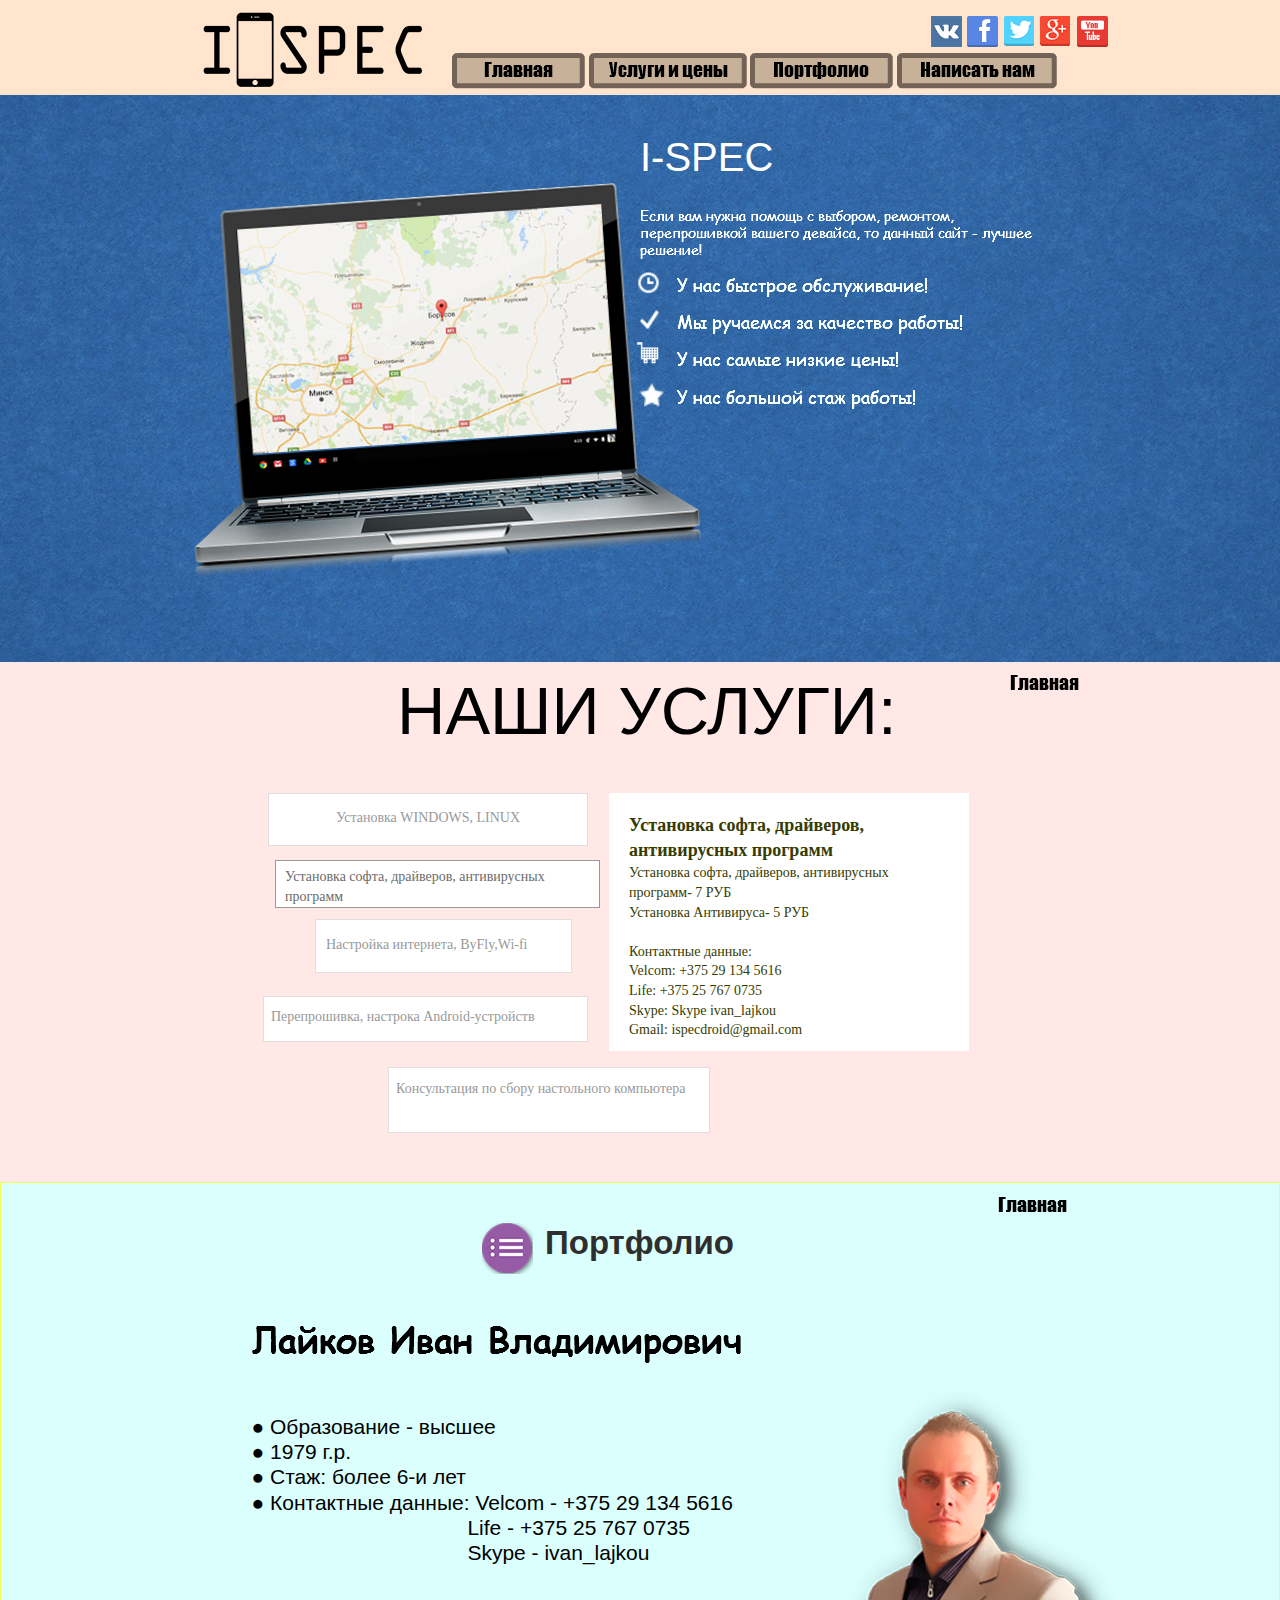
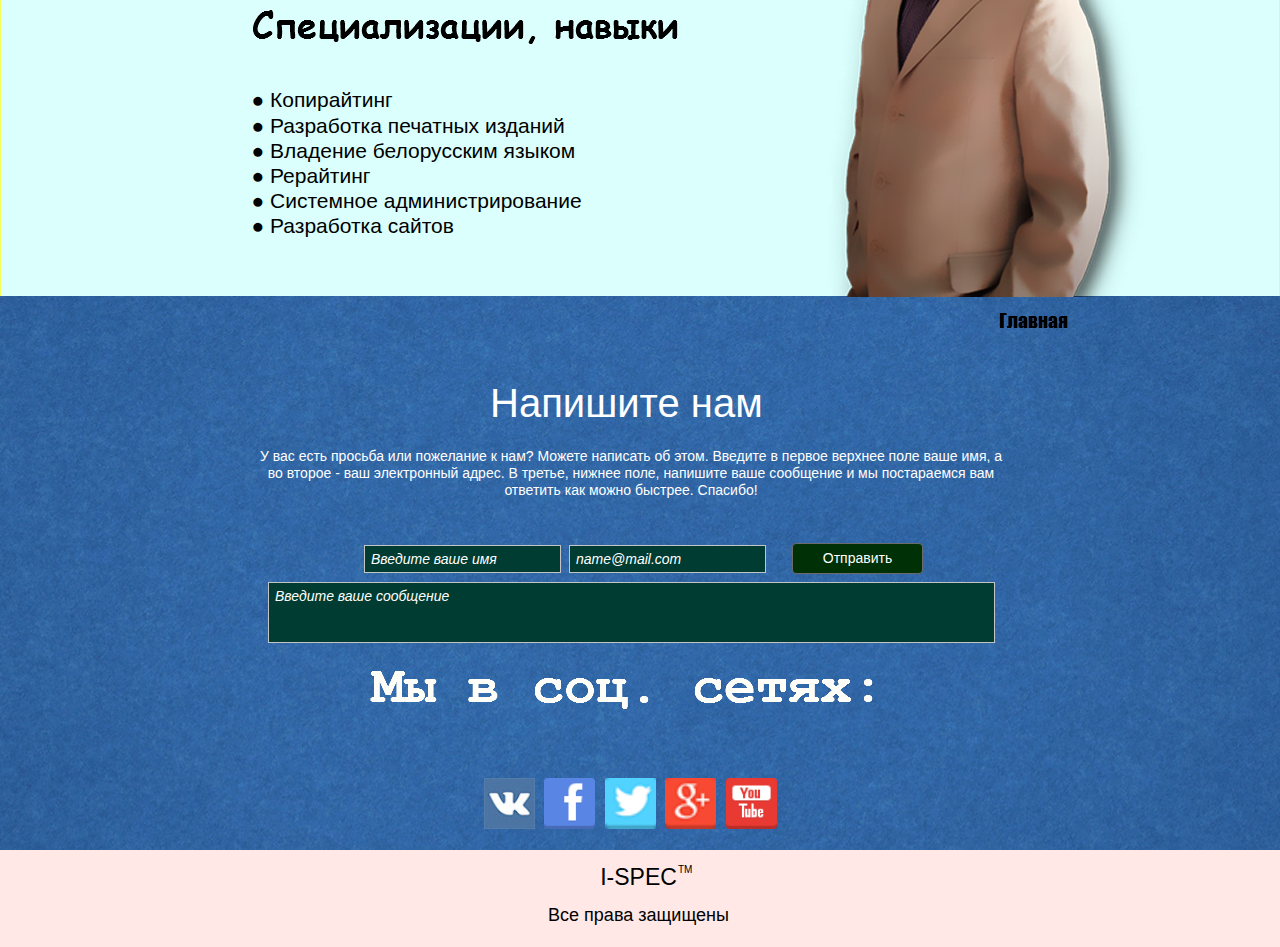
<file: index.html>
<!DOCTYPE html>
<html class="nojs html css_verticalspacer" lang="en-US">
 <head>

  <meta http-equiv="Content-type" content="text/html;charset=UTF-8"/>
  <meta name="generator" content="2017.0.3.363"/>
  
  <script type="text/javascript">
   // Redirect to phone/tablet as necessary
(function(a,b,c){var d=function(){if(navigator.maxTouchPoints>1)return!0;if(window.matchMedia&&window.matchMedia("(-moz-touch-enabled)").matches)return!0;for(var a=["Webkit","Moz","O","ms","Khtml"],b=0,c=a.length;b<c;b++){var f=a[b]+"MaxTouchPoints";if(f in navigator&&navigator[f])return!0}try{return document.createEvent("TouchEvent"),!0}catch(d){}return!1}(),g=function(a){a+="=";for(var b=document.cookie.split(";"),c=0;c<b.length;c++){for(var f=b[c];f.charAt(0)==" ";)f=f.substring(1,f.length);if(f.indexOf(a)==
0)return f.substring(a.length,f.length)}return null};if(g("inbrowserediting")!="true"){var f,g=g("devicelock");g=="phone"&&c?f=c:g=="tablet"&&b&&(f=b);if(g!=a&&!f)if(window.matchMedia)window.matchMedia("(max-device-width: 415px)").matches&&c?f=c:window.matchMedia("(max-device-width: 960px)").matches&&b&&d&&(f=b);else{var a=Math.min(screen.width,screen.height)/(window.devicePixelRatio||1),g=window.screen.systemXDPI||0,i=window.screen.systemYDPI||0,g=g>0&&i>0?Math.min(screen.width/g,screen.height/i):
0;(a<=370||g!=0&&g<=3)&&c?f=c:a<=960&&b&&d&&(f=b)}if(f)document.location=f+(document.location.search||"")+(document.location.hash||""),document.write('<style type="text/css">body {visibility:hidden}</style>')}})("desktop","tablet/index.html","phone/index.html");

// Update the 'nojs'/'js' class on the html node
document.documentElement.className = document.documentElement.className.replace(/\bnojs\b/g, 'js');

// Check that all required assets are uploaded and up-to-date
if(typeof Muse == "undefined") window.Muse = {}; window.Muse.assets = {"required":["museutils.js", "museconfig.js", "jquery.watch.js", "webpro.js", "jquery.scrolleffects.js", "require.js", "musewpslideshow.js", "jquery.museoverlay.js", "touchswipe.js", "index.css"], "outOfDate":[]};
</script>
  
  <link media="only screen and (max-width: 370px)" rel="alternate" href="http://www.i-spec.com/phone/index.html"/>
  <link media="only screen and (max-width: 960px)" rel="alternate" href="http://www.i-spec.com/tablet/index.html"/>
  <link rel="shortcut icon" href="images/%d0%b3%d0%bb%d0%b0%d0%b2%d0%bd%d0%b0%d1%8f-favicon.ico?crc=371293670"/>
  <title>Главная</title>
  <!-- CSS -->
  <link rel="stylesheet" type="text/css" href="css/site_global.css?crc=3829460249"/>
  <link rel="stylesheet" type="text/css" href="css/index.css?crc=3861134371" id="pagesheet"/>
  <!-- IE-only CSS -->
  <!--[if lt IE 9]>
  <link rel="stylesheet" type="text/css" href="css/iefonts_index.css?crc=337607396"/>
  <![endif]-->
  <!-- Other scripts -->
  <script type="text/javascript">
   var __adobewebfontsappname__ = "muse";
</script>
  <!-- JS includes -->
  <script src="https://webfonts.creativecloud.com/open-sans:n6,n4,i4:all.js" type="text/javascript"></script>
  <style type="text/css">
html { overflow-x: hidden; }
body { overflow-x: hidden; }
</style>
   </head>
 <body>

  <div class="rounded-corners clearfix" id="page"><!-- column -->
   <div class="position_content" id="page_position_content">
    <div class="clearfix colelem" id="pu3050-3"><!-- group -->
     <div class="browser_width grpelem" id="u3050-3-bw">
      <div class="clearfix" id="u3050-3"><!-- content -->
       <p>&nbsp;</p>
      </div>
     </div>
     <div class="browser_width grpelem" id="u2685-bw">
      <div id="u2685"><!-- column -->
       <div class="clearfix" id="u2685_align_to_page">
        <div class="position_content" id="u2685_position_content">
         <a class="anchor_item colelem" id="portf"></a>
         <div class="clearfix colelem" id="pu436-4"><!-- group -->
          <div class="Heading-2 clearfix grpelem" id="u436-4"><!-- content -->
           <h2>Портфолио</h2>
          </div>
          <img class="grpelem" id="u1540" alt="" width="51" height="51" src="images/notes-u1540.png?crc=4131101952"/><!-- rasterized frame -->
         </div>
         <img class="colelem" id="u2666-4" alt="Лайков Иван Владимирович" width="505" height="96" src="images/u2666-4.png?crc=4212063406"/><!-- rasterized frame -->
         <div class="clearfix colelem" id="u2670-15"><!-- content -->
          <p>● Образование - высшее</p>
          <p>● 1979 г.р.</p>
          <p>● Стаж: более 6-и лет</p>
          <p>● Контактные данные: Velcom - +375 29 134 5616</p>
          <p>&nbsp;&nbsp;&nbsp;&nbsp;&nbsp;&nbsp;&nbsp;&nbsp;&nbsp;&nbsp;&nbsp;&nbsp;&nbsp;&nbsp;&nbsp;&nbsp;&nbsp;&nbsp;&nbsp;&nbsp;&nbsp;&nbsp;&nbsp;&nbsp;&nbsp;&nbsp;&nbsp;&nbsp;&nbsp;&nbsp;&nbsp;&nbsp;&nbsp;&nbsp;&nbsp;&nbsp; Life - +375 25 767 0735</p>
          <p>&nbsp;&nbsp;&nbsp;&nbsp;&nbsp;&nbsp;&nbsp;&nbsp;&nbsp;&nbsp;&nbsp;&nbsp;&nbsp;&nbsp;&nbsp;&nbsp;&nbsp;&nbsp;&nbsp;&nbsp;&nbsp;&nbsp;&nbsp;&nbsp;&nbsp;&nbsp;&nbsp;&nbsp;&nbsp;&nbsp;&nbsp;&nbsp;&nbsp;&nbsp;&nbsp;&nbsp; Skype - ivan_lajkou</p>
          <p>&nbsp;</p>
         </div>
         <img class="colelem" id="u2673-5" alt="Специализации, навыки " width="593" height="84" src="images/u2673-5.png?crc=529001483"/><!-- rasterized frame -->
         <div class="clearfix colelem" id="u2676-14"><!-- content -->
          <p>● Копирайтинг</p>
          <p>● Разработка печатных изданий</p>
          <p>● Владение белорусским языком</p>
          <p>● Рерайтинг</p>
          <p>● Системное администрирование</p>
          <p>● Разработка сайтов</p>
         </div>
        </div>
       </div>
      </div>
     </div>
     <div class="browser_width grpelem" id="u1070-bw">
      <div id="u1070"><!-- column -->
       <div class="clearfix" id="u1070_align_to_page">
        <div class="position_content" id="u1070_position_content">
         <a class="anchor_item colelem" id="glav"></a>
         <div class="Heading-1 clearfix colelem" id="u208-4"><!-- content -->
          <h1>I-SPEC</h1>
         </div>
         <img class="colelem" id="u211-4" alt="Если вам нужна помощь с выбором, ремонтом, перепрошивкой вашего девайса, то данный сайт - лучшее решение!" width="411" height="52" src="images/u211-4.png?crc=523675004"/><!-- rasterized frame -->
        </div>
       </div>
      </div>
     </div>
     <div class="clearfix grpelem" id="u2152-4"><!-- content -->
      <p><span id="u2152">НАШИ УСЛУГИ:</span></p>
     </div>
     <div class="clip_frame grpelem" id="u2173"><!-- image -->
      <img class="block" id="u2173_img" src="images/%d1%81%d0%ba%d0%b0%d1%80%d0%be%d1%81%d1%82%d1%8c.png?crc=293550953" alt="" width="511" height="766"/>
     </div>
     <img class="grpelem" id="u2183-4" alt="У нас быстрое обслуживание!" width="348" height="112" src="images/u2183-4.png?crc=506348102"/><!-- rasterized frame -->
     <div class="clip_frame grpelem" id="u2188"><!-- image -->
      <img class="block" id="u2188_img" src="images/%d0%ba%d0%b0%d1%87%d0%b5%d1%81%d1%82%d0%b2%d0%be.png?crc=4122699674" alt="" width="454" height="681"/>
     </div>
     <img class="grpelem" id="u2200-4" alt="Мы ручаемся за качество работы!" width="348" height="112" src="images/u2200-4.png?crc=13770476"/><!-- rasterized frame -->
     <img class="grpelem" id="u2217-4" alt="У нас самые низкие цены!" width="348" height="112" src="images/u2217-4.png?crc=380499362"/><!-- rasterized frame -->
     <img class="grpelem" id="u2230-4" alt="У нас большой стаж работы!" width="348" height="112" src="images/u2230-4.png?crc=4005326736"/><!-- rasterized frame -->
     <div class="PamphletWidget clearfix grpelem" id="pamphletu2438"><!-- none box -->
      <div class="popup_anchor" id="u2439popup">
       <div class="ContainerGroup clearfix" id="u2439"><!-- stack box -->
        <div class="Container clearfix grpelem" id="u2450"><!-- group -->
         <div class="clearfix grpelem" id="u2451-19"><!-- content -->
          <p id="u2451-2">Установка софта, драйверов, антивирусных программ</p>
          <p>Установка софта, драйверов, антивирусных программ- 7 РУБ</p>
          <p>Установка Антивируса- 5 РУБ</p>
          <p>&nbsp;</p>
          <p>Контактные данные:</p>
          <p>Velcom: +375 29 134 5616</p>
          <p>Life: +375 25 767 0735</p>
          <p>Skype: Skype ivan_lajkou</p>
          <p>Gmail: ispecdroid@gmail.com</p>
         </div>
        </div>
        <div class="Container invi clearfix grpelem" id="u2445"><!-- group -->
         <div class="clearfix grpelem" id="u2446-17"><!-- content -->
          <p id="u2446-2">Настройка интернета, ByFly,Wi-fi</p>
          <p>Настройка интернета, ByFly, Wi-Fi - 10 руб</p>
          <p>&nbsp;</p>
          <p>Контактные данные:</p>
          <p>Velcom: +375 29 134 5616</p>
          <p>Life: +375 25 767 0735</p>
          <p>Skype: Skype ivan_lajkou</p>
          <p>Gmail: ispecdroid@gmail.com</p>
         </div>
        </div>
        <div class="Container invi clearfix grpelem" id="u2550"><!-- group -->
         <div class="clearfix grpelem" id="u2614-17"><!-- content -->
          <p id="u2614-2">Перепрошивка, настрока Android-устройств</p>
          <p>Перепрошивка, настрока Andriod-устройств - 10 РУБ</p>
          <p>&nbsp;</p>
          <p>Контактные данные:</p>
          <p>Velcom: +375 29 134 5616</p>
          <p>Life: +375 25 767 0735</p>
          <p>Skype: Skype ivan_lajkou</p>
          <p>Gmail: ispecdroid@gmail.com</p>
         </div>
        </div>
        <div class="Container invi rounded-corners clearfix grpelem" id="u2575"><!-- group -->
         <div class="clearfix grpelem" id="u2617-19"><!-- content -->
          <p id="u2617-2">Консультация по сбору настольного компьютера</p>
          <p>Консультация по сбору настольного компьютера - 5 РУБ</p>
          <p>Сбор настольного компьютера - 30 РУБ</p>
          <p>&nbsp;</p>
          <p>Контактные данные:</p>
          <p>Velcom: +375 29 134 5616</p>
          <p>Life: +375 25 767 0735</p>
          <p>Skype: Skype ivan_lajkou</p>
          <p>Gmail: ispecdroid@gmail.com</p>
         </div>
        </div>
        <div class="Container invi clearfix grpelem" id="u3065"><!-- group -->
         <div class="clearfix grpelem" id="u3078-19"><!-- content -->
          <p id="u3078-2">Установка WINDOWS,LINUX</p>
          <p>Установка WINDOWS - 15 РУБ</p>
          <p>Установка LINUX - 10 РУБ</p>
          <p>&nbsp;</p>
          <p>Контактные данные:</p>
          <p>Velcom: +375 29 134 5616</p>
          <p>Life: +375 25 767 0735</p>
          <p>Skype: Skype ivan_lajkou</p>
          <p>Gmail: ispecdroid@gmail.com</p>
         </div>
        </div>
       </div>
      </div>
      <div class="ThumbGroup clearfix grpelem" id="u2457"><!-- none box -->
       <div class="popup_anchor" id="u2458popup">
        <div class="Thumb popup_element clearfix" id="u2458"><!-- group -->
         <div class="clearfix grpelem" id="u2459-4"><!-- content -->
          <p>Установка софта, драйверов, антивирусных программ</p>
         </div>
        </div>
       </div>
       <div class="popup_anchor" id="u2460popup">
        <div class="Thumb popup_element clearfix" id="u2460"><!-- group -->
         <div class="clearfix grpelem" id="u2461-4"><!-- content -->
          <p>Настройка интернета, ByFly,Wi-fi</p>
         </div>
        </div>
       </div>
       <div class="popup_anchor" id="u2568popup">
        <div class="Thumb popup_element clearfix" id="u2568"><!-- group -->
         <div class="clearfix grpelem" id="u2583-4"><!-- content -->
          <p>Перепрошивка, настрока Android-устройств</p>
         </div>
        </div>
       </div>
       <div class="popup_anchor" id="u2579popup">
        <div class="Thumb popup_element clearfix" id="u2579"><!-- group -->
         <div class="clearfix grpelem" id="u2587-4"><!-- content -->
          <p>Консультация по сбору настольного компьютера</p>
         </div>
        </div>
       </div>
       <div class="popup_anchor" id="u3070popup">
        <div class="Thumb popup_element clearfix" id="u3070"><!-- group -->
         <div class="clearfix grpelem" id="u3075-4"><!-- content -->
          <p>Установка WINDOWS, LINUX</p>
         </div>
        </div>
       </div>
      </div>
     </div>
     <a class="anchor_item grpelem" id="price"></a>
     <a class="nonblock nontext anim_swing grpelem" id="u3020" href="index.html#glav"><!-- state-based BG images --><img id="u3020_states" alt="Главная" src="images/blank.gif?crc=4208392903"/></a>
     <a class="nonblock nontext anim_swing grpelem" id="u3023" href="index.html#price"><!-- state-based BG images --><img id="u3023_states" alt="Услуги и цены" src="images/blank.gif?crc=4208392903"/></a>
     <a class="nonblock nontext anim_swing grpelem" id="u3026" href="index.html#portf"><!-- state-based BG images --><img id="u3026_states" alt="Портфолио" src="images/blank.gif?crc=4208392903"/></a>
     <a class="nonblock nontext anim_swing grpelem" id="u3029" href="index.html#mail"><!-- state-based BG images --><img id="u3029_states" alt="Написать нам" src="images/blank.gif?crc=4208392903"/></a>
     <div class="clearfix grpelem" id="u2730"><!-- group -->
      <a class="nonblock nontext clip_frame grpelem" id="u2061" href="https://www.facebook.com/" target="_blank"><!-- image --><img class="block" id="u2061_img" src="images/vk.jpg?crc=4077628178" alt="" width="31" height="31"/></a>
      <div class="clearfix grpelem" id="u1407"><!-- group -->
       <a class="nonblock nontext clip_frame grpelem" id="u1387" href="https://www.facebook.com/" target="_blank"><!-- image --><img class="block" id="u1387_img" src="images/facebook.png?crc=3968729768" alt="" width="31" height="31"/></a>
       <a class="nonblock nontext clip_frame grpelem" id="u1397" href="https://twitter.com/" target="_blank"><!-- image --><img class="block" id="u1397_img" src="images/twitter.png?crc=161910174" alt="" width="30" height="30"/></a>
       <a class="nonblock nontext clip_frame grpelem" id="u1392" href="https://plus.google.com" target="_blank"><!-- image --><img class="block" id="u1392_img" src="images/google.png?crc=3828734390" alt="" width="30" height="30"/></a>
       <a class="nonblock nontext clip_frame grpelem" id="u1402" href="https://www.youtube.com/" target="_blank"><!-- image --><img class="block" id="u1402_img" src="images/youtube.png?crc=210883711" alt="" width="31" height="31"/></a>
      </div>
     </div>
     <a class="nonblock nontext MuseLinkActive clip_frame grpelem" id="u2109" href="index.html"><!-- image --><img class="block" id="u2109_img" src="images/i-spc.png?crc=4130388985" alt="" width="307" height="173"/></a>
     <a class="nonblock nontext anim_swing grpelem" id="u3053" href="index.html#gl"><!-- state-based BG images --><img id="u3053_states" alt="Главная" src="images/blank.gif?crc=4208392903"/></a>
     <a class="anchor_item grpelem" id="gl"></a>
     <a class="nonblock nontext anim_swing grpelem" id="u3059" href="index.html#gl"><!-- state-based BG images --><img id="u3059_states" alt="Главная" src="images/blank.gif?crc=4208392903"/></a>
     <div class="clearfix grpelem" id="u3640-3"><!-- content -->
      <p>&nbsp;</p>
     </div>
     <div class="clip_frame clearfix grpelem" id="u4555" data-mu-ie-matrix="progid:DXImageTransform.Microsoft.Matrix(M11=0.9976,M12=0.0698,M21=-0.0698,M22=0.9976,SizingMethod='auto expand')" data-mu-ie-matrix-dx="-8" data-mu-ie-matrix-dy="-13"><!-- image -->
      <img class="position_content" id="u4555_img" src="images/map2.jpg?crc=4035061824" alt="" width="443" height="231"/>
     </div>
     <div class="clip_frame grpelem" id="u4548" data-mu-ie-matrix="progid:DXImageTransform.Microsoft.Matrix(M11=0.9976,M12=0.0698,M21=-0.0698,M22=0.9976,SizingMethod='auto expand')" data-mu-ie-matrix-dx="-12" data-mu-ie-matrix-dy="-17"><!-- image -->
      <img class="block" id="u4548_img" src="images/pixel-open-front.png?crc=457622493" alt="" width="506" height="365"/>
     </div>
     <div class="clip_frame grpelem" id="u4588"><!-- image -->
      <img class="block" id="u4588_img" src="images/%d1%86%d0%b5%d0%bd%d1%8b.png?crc=3950050178" alt="" width="527" height="790"/>
     </div>
     <div class="clip_frame grpelem" id="u4598"><!-- image -->
      <img class="block" id="u4598_img" src="images/%d1%81%d1%82%d0%b0%d0%b6.png?crc=4072449916" alt="" width="601" height="901"/>
     </div>
     <div class="clip_frame grpelem" id="u4632"><!-- image -->
      <img class="block" id="u4632_img" src="images/%d0%bf%d0%b0%d0%b0%d0%bf%d0%b0.png?crc=4107387090" alt="" width="725" height="966"/>
     </div>
    </div>
    <div class="clearfix colelem" id="pu1090"><!-- group -->
     <div class="browser_width grpelem" id="u1090-bw">
      <div id="u1090"><!-- column -->
       <div class="clearfix" id="u1090_align_to_page">
        <a class="anchor_item colelem" id="mail"></a>
        <div class="clearfix colelem" id="u1659-4"><!-- content -->
         <p>Напишите нам</p>
        </div>
        <div class="clearfix colelem" id="u1660-4"><!-- content -->
         <p>У вас есть просьба или пожелание к нам? Можете написать об этом. Введите в первое верхнее поле ваше имя, а во второе - ваш электронный адрес. В третье, нижнее поле, напишите ваше сообщение и мы постараемся вам ответить как можно быстрее. Спасибо!</p>
        </div>
        <div class="clearfix colelem" id="u2733"><!-- group -->
         <a class="nonblock nontext clip_frame grpelem" id="u2734" href="https://www.facebook.com/" target="_blank"><!-- image --><img class="block" id="u2734_img" src="images/vk.jpg?crc=4077628178" alt="" width="51" height="51"/></a>
         <div class="clearfix grpelem" id="u2736"><!-- group -->
          <a class="nonblock nontext clip_frame grpelem" id="u2741" href="https://www.facebook.com/" target="_blank"><!-- image --><img class="block" id="u2741_img" src="images/facebook.png?crc=3968729768" alt="" width="51" height="51"/></a>
          <a class="nonblock nontext clip_frame grpelem" id="u2739" href="https://twitter.com/" target="_blank"><!-- image --><img class="block" id="u2739_img" src="images/twitter.png?crc=161910174" alt="" width="51" height="51"/></a>
          <a class="nonblock nontext clip_frame grpelem" id="u2743" href="https://plus.google.com" target="_blank"><!-- image --><img class="block" id="u2743_img" src="images/google.png?crc=3828734390" alt="" width="51" height="51"/></a>
          <a class="nonblock nontext clip_frame grpelem" id="u2737" href="https://www.youtube.com/" target="_blank"><!-- image --><img class="block" id="u2737_img" src="images/youtube.png?crc=210883711" alt="" width="51" height="51"/></a>
         </div>
        </div>
       </div>
      </div>
     </div>
     <form class="form-grp clearfix grpelem" id="widgetu1665" method="post" enctype="multipart/form-data" action="scripts/form-u1665.php"><!-- none box -->
      <div class="fld-grp clearfix grpelem" id="widgetu1689" data-required="true"><!-- none box -->
       <span class="fld-input NoWrap actAsDiv clearfix grpelem" id="u1690-4"><!-- content --><input class="wrapped-input" type="text" spellcheck="false" id="widgetu1689_input" name="custom_U1689" tabindex="1"/><label class="wrapped-input fld-prompt" id="widgetu1689_prompt" for="widgetu1689_input"><span class="actAsPara">Введите ваше имя</span></label></span>
      </div>
      <div class="fld-grp clearfix grpelem" id="widgetu1667" data-required="true" data-type="email"><!-- none box -->
       <span class="fld-input NoWrap actAsDiv clearfix grpelem" id="u1670-4"><!-- content --><input class="wrapped-input" type="email" spellcheck="false" id="widgetu1667_input" name="Email" tabindex="2"/><label class="wrapped-input fld-prompt" id="widgetu1667_prompt" for="widgetu1667_input"><span class="actAsPara">name@mail.com</span></label></span>
      </div>
      <div class="clearfix grpelem" id="u1672-4"><!-- content -->
       <p>Submitting Form...</p>
      </div>
      <div class="clearfix grpelem" id="u1673-4"><!-- content -->
       <p>The server encountered an error.</p>
      </div>
      <div class="clearfix grpelem" id="u1666-4"><!-- content -->
       <p>Form received.</p>
      </div>
      <button class="submit-btn NoWrap rounded-corners clearfix grpelem" id="u1674-4" type="submit" value="Отправить" tabindex="4"><!-- content -->
       <div style="margin-top:-11px;height:11px;">
        <p>Отправить</p>
       </div>
      </button>
      <div class="fld-grp clearfix grpelem" id="widgetu2620" data-required="true"><!-- none box -->
       <span class="fld-textarea actAsDiv clearfix grpelem" id="u2622-4"><!-- content --><textarea class="wrapped-input" id="widgetu2620_input" name="custom_U2620" tabindex="3"></textarea><label class="wrapped-input fld-prompt" id="widgetu2620_prompt" for="widgetu2620_input"><span class="actAsPara">Введите ваше сообщение</span></label></span>
      </div>
     </form>
     <img class="grpelem" id="u2724-4" alt="Мы в соц. сетях:" width="520" height="93" src="images/u2724-4.png?crc=4134942540"/><!-- rasterized frame -->
     <a class="nonblock nontext anim_swing grpelem" id="u3062" href="index.html#gl"><!-- state-based BG images --><img id="u3062_states" alt="Главная" src="images/blank.gif?crc=4208392903"/></a>
    </div>
    <div class="clearfix colelem" id="pu2632-6"><!-- group -->
     <a class="nonblock nontext MuseLinkActive clearfix grpelem" id="u2632-6" href="index.html"><!-- content --><p><span id="u2632">I-SPEC</span></p><p>&nbsp;</p><p>&nbsp;</p></a>
     <div class="clearfix grpelem" id="u2642-4"><!-- content -->
      <p><span id="u2642">Все права защищены</span></p>
     </div>
     <div class="clearfix grpelem" id="u2645-4"><!-- content -->
      <p><span id="u2645">ТМ</span></p>
     </div>
    </div>
    <div class="verticalspacer" data-offset-top="2547" data-content-above-spacer="2547" data-content-below-spacer="0"></div>
   </div>
  </div>
  <div class="preload_images">
   <img class="preload" src="images/u3020_states-a.png?crc=4009442751" alt=""/>
   <img class="preload" src="images/u3023_states-a.png?crc=4085584518" alt=""/>
   <img class="preload" src="images/u3026_states-a.png?crc=4219499296" alt=""/>
   <img class="preload" src="images/u3029_states-a.png?crc=4175417126" alt=""/>
   <img class="preload" src="images/u3053_states-a.png?crc=3967626561" alt=""/>
   <img class="preload" src="images/u3059_states-a.png?crc=3967626561" alt=""/>
   <img class="preload" src="images/u3062_states-a.png?crc=3967626561" alt=""/>
  </div>
  <!-- Other scripts -->
  <script type="text/javascript">
   // Decide weather to suppress missing file error or not based on preference setting
var suppressMissingFileError = false
</script>
  <script type="text/javascript">
   window.Muse.assets.check=function(d){if(!window.Muse.assets.checked){window.Muse.assets.checked=!0;var b={},c=function(a,b){if(window.getComputedStyle){var c=window.getComputedStyle(a,null);return c&&c.getPropertyValue(b)||c&&c[b]||""}if(document.documentElement.currentStyle)return(c=a.currentStyle)&&c[b]||a.style&&a.style[b]||"";return""},a=function(a){if(a.match(/^rgb/))return a=a.replace(/\s+/g,"").match(/([\d\,]+)/gi)[0].split(","),(parseInt(a[0])<<16)+(parseInt(a[1])<<8)+parseInt(a[2]);if(a.match(/^\#/))return parseInt(a.substr(1),
16);return 0},g=function(g){for(var f=document.getElementsByTagName("link"),h=0;h<f.length;h++)if("text/css"==f[h].type){var i=(f[h].href||"").match(/\/?css\/([\w\-]+\.css)\?crc=(\d+)/);if(!i||!i[1]||!i[2])break;b[i[1]]=i[2]}f=document.createElement("div");f.className="version";f.style.cssText="display:none; width:1px; height:1px;";document.getElementsByTagName("body")[0].appendChild(f);for(h=0;h<Muse.assets.required.length;){var i=Muse.assets.required[h],l=i.match(/([\w\-\.]+)\.(\w+)$/),k=l&&l[1]?
l[1]:null,l=l&&l[2]?l[2]:null;switch(l.toLowerCase()){case "css":k=k.replace(/\W/gi,"_").replace(/^([^a-z])/gi,"_$1");f.className+=" "+k;k=a(c(f,"color"));l=a(c(f,"backgroundColor"));k!=0||l!=0?(Muse.assets.required.splice(h,1),"undefined"!=typeof b[i]&&(k!=b[i]>>>24||l!=(b[i]&16777215))&&Muse.assets.outOfDate.push(i)):h++;f.className="version";break;case "js":h++;break;default:throw Error("Unsupported file type: "+l);}}d?d().jquery!="1.8.3"&&Muse.assets.outOfDate.push("jquery-1.8.3.min.js"):Muse.assets.required.push("jquery-1.8.3.min.js");
f.parentNode.removeChild(f);if(Muse.assets.outOfDate.length||Muse.assets.required.length)f="Некоторые файлы на сервере могут отсутствовать или быть некорректными. Очистите кэш-память браузера и повторите попытку. Если проблему не удается устранить, свяжитесь с разработчиками сайта.",g&&Muse.assets.outOfDate.length&&(f+="\nOut of date: "+Muse.assets.outOfDate.join(",")),g&&Muse.assets.required.length&&(f+="\nMissing: "+Muse.assets.required.join(",")),suppressMissingFileError?(f+="\nUse SuppressMissingFileError key in AppPrefs.xml to show missing file error pop up.",console.log(f)):alert(f)};location&&location.search&&location.search.match&&location.search.match(/muse_debug/gi)?
setTimeout(function(){g(!0)},5E3):g()}};
var muse_init=function(){require.config({baseUrl:""});require(["jquery","museutils","whatinput","jquery.watch","webpro","musewpslideshow","jquery.museoverlay","touchswipe","jquery.scrolleffects"],function(d){var $ = d;$(document).ready(function(){try{
window.Muse.assets.check($);/* body */
Muse.Utils.transformMarkupToFixBrowserProblemsPreInit();/* body */
Muse.Utils.prepHyperlinks(false);/* body */
Muse.Utils.resizeHeight('.browser_width');/* resize height */
Muse.Utils.requestAnimationFrame(function() { $('body').addClass('initialized'); });/* mark body as initialized */
Muse.Utils.fullPage('#page');/* 100% height page */
Muse.Utils.initWidget('#pamphletu2438', ['#bp_infinity'], function(elem) { return new WebPro.Widget.ContentSlideShow(elem, {contentLayout_runtime:'stack',event:'mouseover',deactivationEvent:'',autoPlay:false,displayInterval:3000,transitionStyle:'fading',transitionDuration:500,hideAllContentsFirst:false,shuffle:false,enableSwipe:true,resumeAutoplay:true,resumeAutoplayInterval:3000,playOnce:false,autoActivate_runtime:false}); });/* #pamphletu2438 */
Muse.Utils.initWidget('#widgetu1665', ['#bp_infinity'], function(elem) { return new WebPro.Widget.Form(elem, {validationEvent:'submit',errorStateSensitivity:'high',fieldWrapperClass:'fld-grp',formSubmittedClass:'frm-sub-st',formErrorClass:'frm-subm-err-st',formDeliveredClass:'frm-subm-ok-st',notEmptyClass:'non-empty-st',focusClass:'focus-st',invalidClass:'fld-err-st',requiredClass:'fld-err-st',ajaxSubmit:true}); });/* #widgetu1665 */
$('#u1070').registerBackgroundPositionScrollEffect([{"speed":[0,-0.2],"in":[-Infinity,-5]},{"speed":[0,-0.2],"in":[-5,Infinity]}]);/* scroll effect */
$('#u1090').registerBackgroundPositionScrollEffect([{"speed":[0,-0.2],"in":[-Infinity,1795.94]},{"speed":[0,-0.2],"in":[1795.94,Infinity]}]);/* scroll effect */
Muse.Utils.showWidgetsWhenReady();/* body */
Muse.Utils.transformMarkupToFixBrowserProblems();/* body */
}catch(b){if(b&&"function"==typeof b.notify?b.notify():Muse.Assert.fail("Error calling selector function: "+b),false)throw b;}})})};

</script>
  <!-- RequireJS script -->
  <script src="scripts/require.js?crc=85721165" type="text/javascript" async data-main="scripts/museconfig.js?crc=436936948" onload="if (requirejs) requirejs.onError = function(requireType, requireModule) { if (requireType && requireType.toString && requireType.toString().indexOf && 0 <= requireType.toString().indexOf('#scripterror')) window.Muse.assets.check(); }" onerror="window.Muse.assets.check();"></script>
   </body>
</html>
</file>
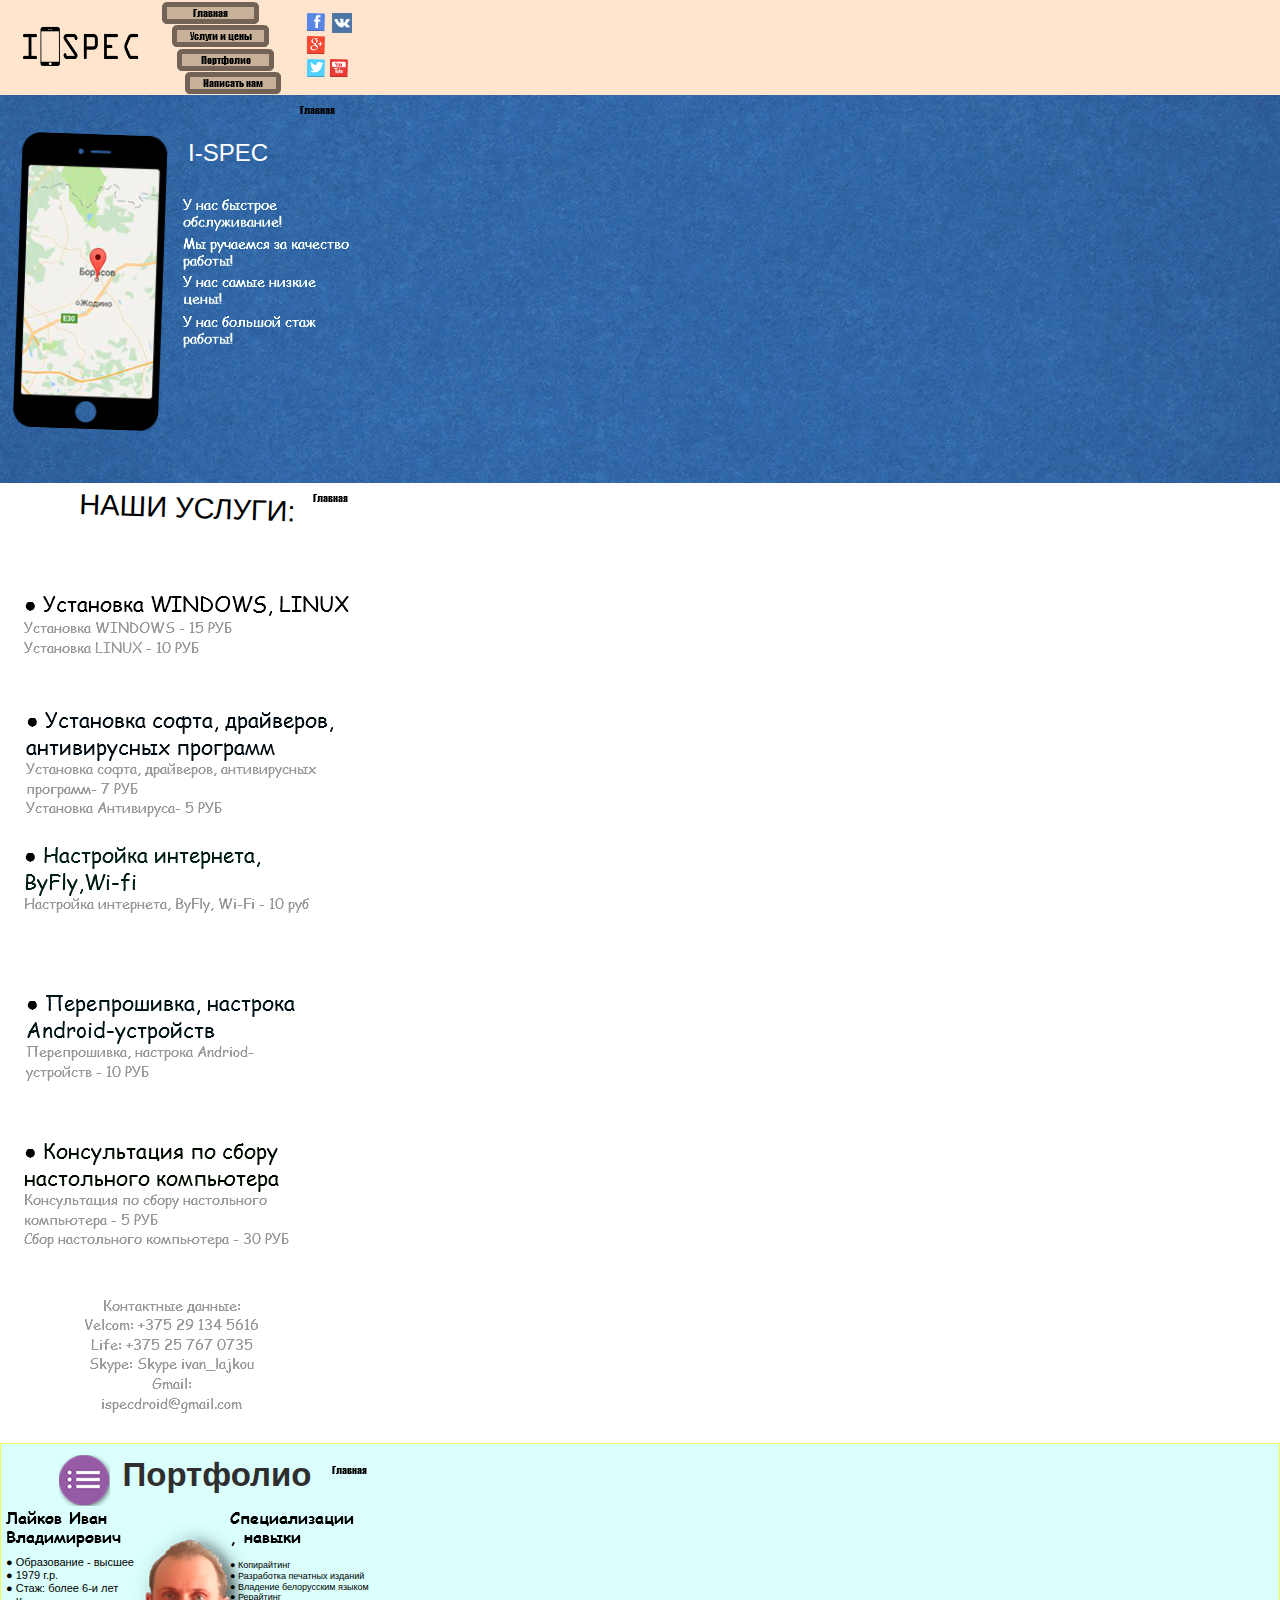
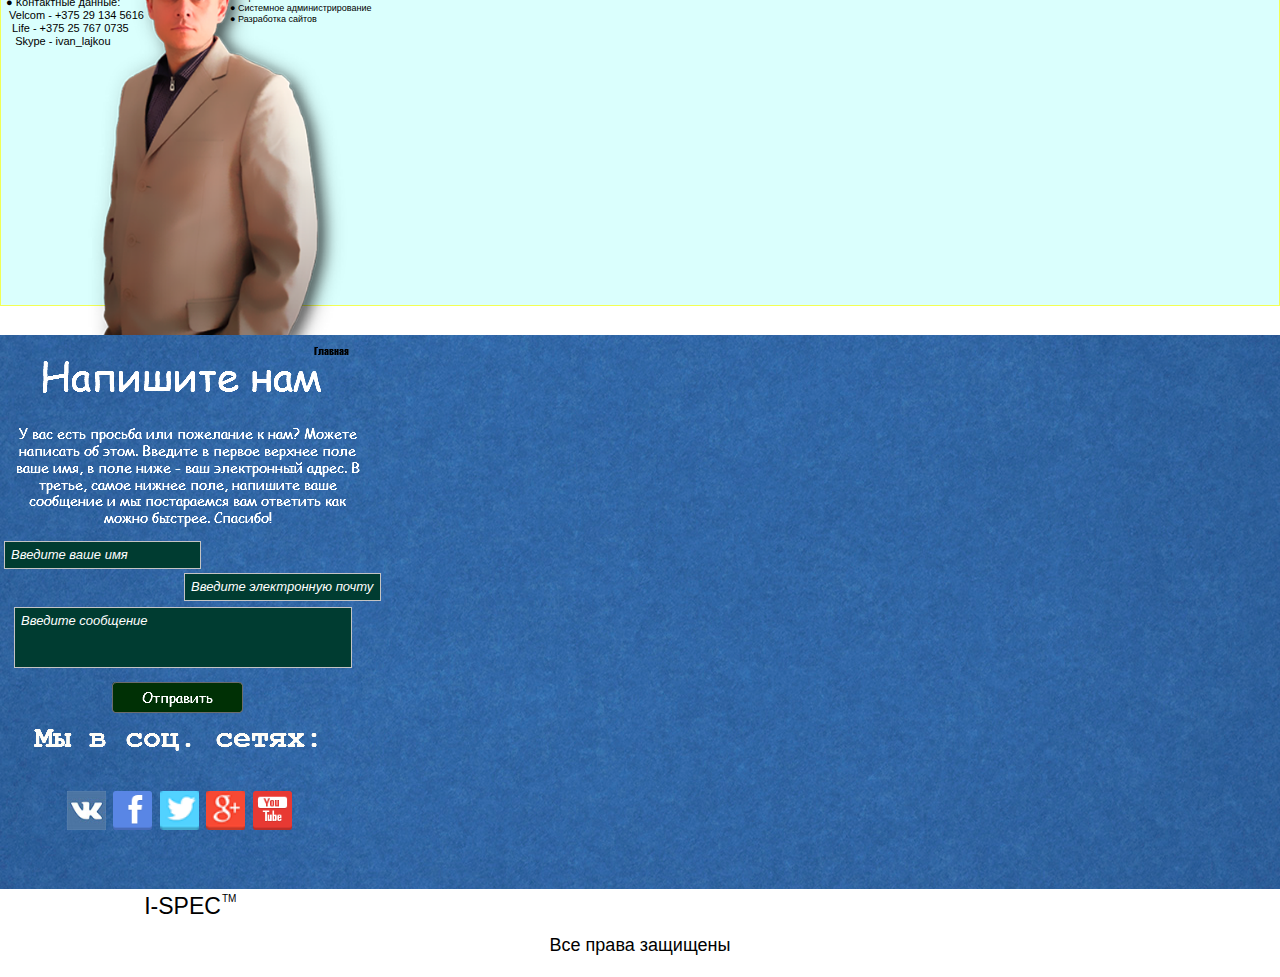
<file: phone/index.html>
<!DOCTYPE html>
<html class="nojs html css_verticalspacer" lang="en-US">
 <head>

  <meta http-equiv="Content-type" content="text/html;charset=UTF-8"/>
  <meta name="generator" content="2017.0.3.363"/>
  <meta name="viewport" content="width=380"/>
  
  <script type="text/javascript">
   // Update the 'nojs'/'js' class on the html node
document.documentElement.className = document.documentElement.className.replace(/\bnojs\b/g, 'js');

// Check that all required assets are uploaded and up-to-date
if(typeof Muse == "undefined") window.Muse = {}; window.Muse.assets = {"required":["museutils.js", "museconfig.js", "jquery.watch.js", "webpro.js", "jquery.scrolleffects.js", "require.js", "index.css"], "outOfDate":[]};
</script>
  
  <link rel="canonical" href="http://www.i-spec.com/index.html"/>
  <link rel="shortcut icon" href="../images/%d0%b3%d0%bb%d0%b0%d0%b2%d0%bd%d0%b0%d1%8f-favicon.ico?crc=371293670"/>
  <title>Главная</title>
  <!-- CSS -->
  <link rel="stylesheet" type="text/css" href="../css/site_global.css?crc=3829460249"/>
  <link rel="stylesheet" type="text/css" href="css/index.css?crc=4289481162" id="pagesheet"/>
  <!-- IE-only CSS -->
  <!--[if lt IE 9]>
  <link rel="stylesheet" type="text/css" href="css/iefonts_index.css?crc=18414867"/>
  <![endif]-->
  <!-- Other scripts -->
  <script type="text/javascript">
   var __adobewebfontsappname__ = "muse";
</script>
  <!-- JS includes -->
  <script src="https://webfonts.creativecloud.com/open-sans:n4,n6,i4:all.js" type="text/javascript"></script>
  <style type="text/css">
html { overflow-x: hidden; }
body { overflow-x: hidden; }
</style>

   </head>
 <body>

  <div class="clearfix" id="page"><!-- column -->
   <div class="position_content" id="page_position_content">
    <div class="clearfix colelem" id="pu3230-3"><!-- group -->
     <div class="browser_width grpelem" id="u3230-3-bw">
      <div class="clearfix" id="u3230-3"><!-- content -->
       <p>&nbsp;</p>
      </div>
     </div>
     <a class="nonblock nontext anim_swing grpelem" id="u3327" href="index.html#glav"><!-- state-based BG images --><img id="u3327_states" alt="Главная" src="../images/blank.gif?crc=4208392903"/></a>
     <a class="nonblock nontext anim_swing grpelem" id="u3328" href="index.html#price"><!-- state-based BG images --><img id="u3328_states" alt="Услуги и цены" src="../images/blank.gif?crc=4208392903"/></a>
     <a class="nonblock nontext anim_swing grpelem" id="u3329" href="index.html#portf"><!-- state-based BG images --><img id="u3329_states" alt="Портфолио" src="../images/blank.gif?crc=4208392903"/></a>
     <a class="nonblock nontext anim_swing grpelem" id="u3330" href="index.html#mail"><!-- state-based BG images --><img id="u3330_states" alt="Написать нам" src="../images/blank.gif?crc=4208392903"/></a>
     <div class="clearfix grpelem" id="u3333"><!-- group -->
      <div class="clearfix grpelem" id="u3336"><!-- column -->
       <a class="nonblock nontext clip_frame colelem" id="u3343" href="https://www.facebook.com/" target="_blank" data-mu-ie-matrix="progid:DXImageTransform.Microsoft.Matrix(M11=0.9998,M12=-0.0175,M21=0.0175,M22=0.9998,SizingMethod='auto expand')" data-mu-ie-matrix-dx="0" data-mu-ie-matrix-dy="0"><!-- image --><img class="block" id="u3343_img" src="../images/facebook.png?crc=3968729768" alt="" width="18" height="18"/></a>
       <a class="nonblock nontext clip_frame colelem" id="u3339" href="https://plus.google.com" target="_blank" data-mu-ie-matrix="progid:DXImageTransform.Microsoft.Matrix(M11=0.9998,M12=-0.0175,M21=0.0175,M22=0.9998,SizingMethod='auto expand')" data-mu-ie-matrix-dx="0" data-mu-ie-matrix-dy="0"><!-- image --><img class="block" id="u3339_img" src="../images/google.png?crc=3828734390" alt="" width="18" height="18"/></a>
       <div class="clearfix colelem" id="pu3341"><!-- group -->
        <a class="nonblock nontext clip_frame grpelem" id="u3341" href="https://twitter.com/" target="_blank" data-mu-ie-matrix="progid:DXImageTransform.Microsoft.Matrix(M11=0.9998,M12=-0.0175,M21=0.0175,M22=0.9998,SizingMethod='auto expand')" data-mu-ie-matrix-dx="0" data-mu-ie-matrix-dy="0"><!-- image --><img class="block" id="u3341_img" src="../images/twitter.png?crc=161910174" alt="" width="18" height="18"/></a>
        <a class="nonblock nontext clip_frame grpelem" id="u3337" href="https://www.youtube.com/" target="_blank" data-mu-ie-matrix="progid:DXImageTransform.Microsoft.Matrix(M11=0.9998,M12=-0.0175,M21=0.0175,M22=0.9998,SizingMethod='auto expand')" data-mu-ie-matrix-dx="0" data-mu-ie-matrix-dy="0"><!-- image --><img class="block" id="u3337_img" src="../images/youtube.png?crc=210883711" alt="" width="18" height="18"/></a>
       </div>
      </div>
      <a class="nonblock nontext clip_frame grpelem" id="u3334" href="https://www.facebook.com/" target="_blank"><!-- image --><img class="block" id="u3334_img" src="../images/vk.jpg?crc=4077628178" alt="" width="20" height="20"/></a>
     </div>
     <a class="nonblock nontext MuseLinkActive clip_frame grpelem" id="u3345" href="index.html"><!-- image --><img class="block" id="u3345_img" src="../images/i-spc.png?crc=4130388985" alt="" width="162" height="91"/></a>
     <a class="anchor_item grpelem" id="gl"></a>
    </div>
    <div class="clearfix colelem" id="pu3233"><!-- group -->
     <div class="browser_width grpelem" id="u3233-bw">
      <div class="clearfix" id="u3233"><!-- group -->
       <div class="clearfix grpelem" id="u3616"><!-- group -->
        <div class="grpelem" id="u3237" data-mu-ie-matrix="progid:DXImageTransform.Microsoft.Matrix(M11=0.9994,M12=-0.0349,M21=0.0349,M22=0.9994,SizingMethod='auto expand')" data-mu-ie-matrix-dx="-4" data-mu-ie-matrix-dy="-2"><!-- simple frame --></div>
       </div>
       <div class="clearfix grpelem" id="u3613"><!-- column -->
        <div class="Heading-1 clearfix colelem" id="u3238-4"><!-- content -->
         <h1>I-SPEC</h1>
        </div>
        <div class="clearfix colelem" id="pu3264-4"><!-- group -->
         <img class="grpelem" id="u3264-4" alt="У нас быстрое обслуживание!" width="175" height="116" src="../images/u3264-4.png?crc=283283398"/><!-- rasterized frame -->
         <img class="grpelem" id="u3267-4" alt="Мы ручаемся за качество работы!" width="175" height="116" src="../images/u3267-4.png?crc=4273704906"/><!-- rasterized frame -->
         <img class="grpelem" id="u3268-4" alt="У нас самые низкие цены!" width="175" height="116" src="../images/u3268-4.png?crc=4148239752"/><!-- rasterized frame -->
         <img class="grpelem" id="u3271-4" alt="У нас большой стаж работы!" width="175" height="116" src="../images/u3271-4.png?crc=247506297"/><!-- rasterized frame -->
        </div>
       </div>
      </div>
     </div>
     <a class="anchor_item grpelem" id="glav"></a>
     <a class="nonblock nontext anim_swing grpelem" id="u3659" href="index.html#gl"><!-- state-based BG images --><img id="u3659_states" alt="Главная" src="../images/blank.gif?crc=4208392903"/></a>
     <div class="clip_frame grpelem" id="u4461" data-mu-ie-matrix="progid:DXImageTransform.Microsoft.Matrix(M11=0.9994,M12=-0.0349,M21=0.0349,M22=0.9994,SizingMethod='auto expand')" data-mu-ie-matrix-dx="-5" data-mu-ie-matrix-dy="-5"><!-- image -->
      <img class="block" id="u4461_img" src="../images/iphone-77-plus-40-b1ac.png?crc=3777466303" alt="" width="295" height="295"/>
     </div>
    </div>
    <div class="clearfix colelem" id="pu3261-4"><!-- group -->
     <div class="clearfix grpelem" id="u3261-4" data-mu-ie-matrix="progid:DXImageTransform.Microsoft.Matrix(M11=0.9994,M12=-0.0349,M21=0.0349,M22=0.9994,SizingMethod='auto expand')" data-mu-ie-matrix-dx="-1" data-mu-ie-matrix-dy="-5"><!-- content -->
      <p>НАШИ УСЛУГИ:</p>
     </div>
     <a class="anchor_item grpelem" id="price"></a>
     <a class="nonblock nontext anim_swing grpelem" id="u3662" href="index.html#gl"><!-- state-based BG images --><img id="u3662_states" alt="Главная" src="../images/blank.gif?crc=4208392903"/></a>
    </div>
    <img class="colelem" id="u3622-10" alt="● Установка WINDOWS, LINUX Установка WINDOWS - 15 РУБ Установка LINUX - 10 РУБ " width="352" height="91" src="../images/u3622-10.png?crc=3926194307"/><!-- rasterized frame -->
    <img class="colelem" id="u3625-9" alt="● Установка софта, драйверов, антивирусных программ Установка софта, драйверов, антивирусных программ- 7 РУБ Установка Антивируса- 5 РУБ" width="314" height="110" src="../images/u3625-9.png?crc=362597264"/><!-- rasterized frame -->
    <img class="colelem" id="u3628-7" alt="● Настройка интернета, ByFly,Wi-fi Настройка интернета, ByFly, Wi-Fi - 10 руб" width="296" height="116" src="../images/u3628-7.png?crc=124208732"/><!-- rasterized frame -->
    <img class="colelem" id="u3631-7" alt="● Перепрошивка, настрока Android-устройств Перепрошивка, настрока Andriod-устройств - 10 РУБ" width="292" height="112" src="../images/u3631-7.png?crc=397766649"/><!-- rasterized frame -->
    <div class="clearfix colelem" id="pu3231"><!-- group -->
     <div class="browser_width grpelem" id="u3231-bw">
      <div class="clearfix" id="u3231"><!-- column -->
       <div class="position_content" id="u3231_position_content">
        <div class="clearfix colelem" id="pu3234-4"><!-- group -->
         <div class="Heading-2 clearfix grpelem" id="u3234-4"><!-- content -->
          <h2>Портфолио</h2>
         </div>
         <img class="grpelem" id="u3240" alt="" width="51" height="51" src="../images/notes-u3240.png?crc=4131101952"/><!-- rasterized frame -->
        </div>
        <div class="clearfix colelem" id="u3619"><!-- group -->
         <div class="clearfix grpelem" id="pu3306-4"><!-- column -->
          <img class="colelem" id="u3306-4" alt="Лайков Иван Владимирович" width="160" height="55" src="../images/u3306-4.png?crc=214470728"/><!-- rasterized frame -->
          <div class="clearfix colelem" id="u3307-17"><!-- content -->
           <p id="u3307-2">● Образование - высшее</p>
           <p id="u3307-4">● 1979 г.р.</p>
           <p id="u3307-6">● Стаж: более 6-и лет</p>
           <p id="u3307-8">● Контактные данные:</p>
           <p id="u3307-10">&nbsp;Velcom - +375 29 134 5616</p>
           <p id="u3307-12">&nbsp; Life - +375 25 767 0735</p>
           <p id="u3307-14">&nbsp;&nbsp; Skype - ivan_lajkou</p>
           <p id="u3307-15">&nbsp;</p>
          </div>
         </div>
         <div class="clearfix grpelem" id="pu3308-5"><!-- group -->
          <img class="grpelem" id="u3308-5" alt="Специализации, навыки " width="126" height="80" src="../images/u3308-5.png?crc=475951732"/><!-- rasterized frame -->
          <div class="clearfix grpelem" id="u3309-14"><!-- content -->
           <p>● Копирайтинг</p>
           <p>● Разработка печатных изданий</p>
           <p>● Владение белорусским языком</p>
           <p>● Рерайтинг</p>
           <p>● Системное администрирование</p>
           <p>● Разработка сайтов</p>
          </div>
         </div>
        </div>
       </div>
      </div>
     </div>
     <a class="anchor_item grpelem" id="portf"></a>
     <img class="grpelem" id="u3634-9" alt="● Консультация по сбору настольного компьютера Консультация по сбору настольного компьютера - 5 РУБ Сбор настольного компьютера - 30 РУБ" width="294" height="157" src="../images/u3634-9.png?crc=352661724"/><!-- rasterized frame -->
     <img class="grpelem" id="u3643-12" alt="Контактные данные: Velcom: +375 29 134 5616 Life: +375 25 767 0735 Skype: Skype ivan_lajkou Gmail: ispecdroid@gmail.com" width="183" height="136" src="../images/u3643-12.png?crc=4172821099"/><!-- rasterized frame -->
     <a class="nonblock nontext anim_swing grpelem" id="u3665" href="index.html#gl"><!-- state-based BG images --><img id="u3665_states" alt="Главная" src="../images/blank.gif?crc=4208392903"/></a>
     <div class="clip_frame grpelem" id="u4676"><!-- image -->
      <img class="block" id="u4676_img" src="../images/%d0%bf%d0%b0%d0%b0%d0%bf%d0%b0.png?crc=4107387090" alt="" width="590" height="787"/>
     </div>
    </div>
    <div class="clearfix colelem" id="pu3232"><!-- group -->
     <div class="browser_width grpelem" id="u3232-bw">
      <div class="clearfix" id="u3232"><!-- column -->
       <img class="colelem" id="u3242-4" alt="Напишите нам" width="296" height="58" src="../images/u3242-4.png?crc=4210912628"/><!-- rasterized frame -->
       <img class="colelem" id="u3243-4" alt="У вас есть просьба или пожелание к нам? Можете написать об этом. Введите в первое верхнее поле ваше имя, в поле ниже - ваш электронный адрес. В третье, самое нижнее поле, напишите ваше сообщение и мы постараемся вам ответить как можно быстрее. Спасибо!" width="345" height="102" src="../images/u3243-4.png?crc=212470734"/><!-- rasterized frame -->
      </div>
     </div>
     <form class="form-grp clearfix grpelem" id="widgetu3244" method="post" enctype="multipart/form-data" action="../scripts/form-u3244.php"><!-- none box -->
      <div class="fld-grp clearfix grpelem" id="widgetu3251" data-required="true"><!-- none box -->
       <span class="fld-input NoWrap actAsDiv clearfix grpelem" id="u3252-4"><!-- content --><input class="wrapped-input" type="text" spellcheck="false" id="widgetu3251_input" name="custom_U3251" tabindex="1"/><label class="wrapped-input fld-prompt" id="widgetu3251_prompt" for="widgetu3251_input"><span class="actAsPara">Введите ваше имя</span></label></span>
      </div>
      <div class="fld-grp clearfix grpelem" id="widgetu3245" data-required="true" data-type="email"><!-- none box -->
       <span class="fld-input NoWrap actAsDiv clearfix grpelem" id="u3247-4"><!-- content --><input class="wrapped-input" type="email" spellcheck="false" id="widgetu3245_input" name="Email" tabindex="2"/><label class="wrapped-input fld-prompt" id="widgetu3245_prompt" for="widgetu3245_input"><span class="actAsPara">Введите электронную почту</span></label></span>
      </div>
      <div class="clearfix grpelem" id="u3249-4"><!-- content -->
       <p>Submitting Form...</p>
      </div>
      <div class="clearfix grpelem" id="u3260-4"><!-- content -->
       <p>The server encountered an error.</p>
      </div>
      <div class="clearfix grpelem" id="u3255-3"><!-- content -->
       <p>&nbsp;</p>
      </div>
      <button class="submit-btn NoWrap grpelem" id="u3250" alt="Отправить" src="../images/blank.gif?crc=4208392903" type="submit" value="" tabindex="4"><!-- state-based BG images --></button>
      <div class="fld-grp clearfix grpelem" id="widgetu3256" data-required="true"><!-- none box -->
       <span class="fld-textarea actAsDiv clearfix grpelem" id="u3257-4"><!-- content --><textarea class="wrapped-input" id="widgetu3256_input" name="custom_U3256" tabindex="3"></textarea><label class="wrapped-input fld-prompt" id="widgetu3256_prompt" for="widgetu3256_input"><span class="actAsPara">Введите сообщение</span></label></span>
      </div>
     </form>
     <img class="grpelem" id="u3313-4" alt="Мы в соц. сетях:" width="297" height="46" src="../images/u3313-4.png?crc=4025729131"/><!-- rasterized frame -->
     <div class="clearfix grpelem" id="u3314"><!-- group -->
      <a class="nonblock nontext clip_frame grpelem" id="u3324" href="https://www.facebook.com/" target="_blank"><!-- image --><img class="block" id="u3324_img" src="../images/vk.jpg?crc=4077628178" alt="" width="39" height="39"/></a>
      <div class="clearfix grpelem" id="u3315"><!-- group -->
       <a class="nonblock nontext clip_frame grpelem" id="u3316" href="https://www.facebook.com/" target="_blank"><!-- image --><img class="block" id="u3316_img" src="../images/facebook.png?crc=3968729768" alt="" width="39" height="39"/></a>
       <a class="nonblock nontext clip_frame grpelem" id="u3320" href="https://twitter.com/" target="_blank"><!-- image --><img class="block" id="u3320_img" src="../images/twitter.png?crc=161910174" alt="" width="39" height="39"/></a>
       <a class="nonblock nontext clip_frame grpelem" id="u3322" href="https://plus.google.com" target="_blank"><!-- image --><img class="block" id="u3322_img" src="../images/google.png?crc=3828734390" alt="" width="39" height="39"/></a>
       <a class="nonblock nontext clip_frame grpelem" id="u3318" href="https://www.youtube.com/" target="_blank"><!-- image --><img class="block" id="u3318_img" src="../images/youtube.png?crc=210883711" alt="" width="39" height="39"/></a>
      </div>
     </div>
     <div class="clearfix grpelem" id="u3656-3"><!-- content -->
      <p>&nbsp;</p>
     </div>
     <a class="anchor_item grpelem" id="mail"></a>
     <a class="nonblock nontext anim_swing grpelem" id="u3668" href="index.html#gl"><!-- state-based BG images --><img id="u3668_states" alt="Главная" src="../images/blank.gif?crc=4208392903"/></a>
    </div>
    <div class="clearfix colelem" id="pu3301-6"><!-- group -->
     <a class="nonblock nontext MuseLinkActive clearfix grpelem" id="u3301-6" href="index.html"><!-- content --><p><span id="u3301">I-SPEC</span></p><p>&nbsp;</p><p>&nbsp;</p></a>
     <div class="browser_width grpelem" id="u3302-4-bw">
      <div class="clearfix" id="u3302-4"><!-- content -->
       <p><span id="u3302">Все права защищены</span></p>
      </div>
     </div>
     <div class="clearfix grpelem" id="u3303-4"><!-- content -->
      <p><span id="u3303">ТМ</span></p>
     </div>
    </div>
    <div class="verticalspacer" data-offset-top="2577" data-content-above-spacer="2576" data-content-below-spacer="0"></div>
   </div>
  </div>
  <div class="preload_images">
   <img class="preload" src="../images/u3327_states-a.png?crc=222588314" alt=""/>
   <img class="preload" src="../images/u3328_states-a.png?crc=3851710032" alt=""/>
   <img class="preload" src="../images/u3329_states-a.png?crc=133456321" alt=""/>
   <img class="preload" src="../images/u3330_states-a.png?crc=3829746277" alt=""/>
   <img class="preload" src="../images/u3659_states-a.png?crc=3883004400" alt=""/>
   <img class="preload" src="../images/u3662_states-a.png?crc=3883004400" alt=""/>
   <img class="preload" src="../images/u3665_states-a.png?crc=3883004400" alt=""/>
   <img class="preload" src="../images/u3250-r.png?crc=250962963" alt=""/>
   <img class="preload" src="../images/u3250-fs.png?crc=417684970" alt=""/>
   <img class="preload" src="../images/u3668_states-a.png?crc=3883004400" alt=""/>
  </div>
  <!-- Other scripts -->
  <script type="text/javascript">
   // Decide weather to suppress missing file error or not based on preference setting
var suppressMissingFileError = false
</script>
  <script type="text/javascript">
   window.Muse.assets.check=function(d){if(!window.Muse.assets.checked){window.Muse.assets.checked=!0;var b={},c=function(a,b){if(window.getComputedStyle){var c=window.getComputedStyle(a,null);return c&&c.getPropertyValue(b)||c&&c[b]||""}if(document.documentElement.currentStyle)return(c=a.currentStyle)&&c[b]||a.style&&a.style[b]||"";return""},a=function(a){if(a.match(/^rgb/))return a=a.replace(/\s+/g,"").match(/([\d\,]+)/gi)[0].split(","),(parseInt(a[0])<<16)+(parseInt(a[1])<<8)+parseInt(a[2]);if(a.match(/^\#/))return parseInt(a.substr(1),
16);return 0},g=function(g){for(var f=document.getElementsByTagName("link"),h=0;h<f.length;h++)if("text/css"==f[h].type){var i=(f[h].href||"").match(/\/?css\/([\w\-]+\.css)\?crc=(\d+)/);if(!i||!i[1]||!i[2])break;b[i[1]]=i[2]}f=document.createElement("div");f.className="version";f.style.cssText="display:none; width:1px; height:1px;";document.getElementsByTagName("body")[0].appendChild(f);for(h=0;h<Muse.assets.required.length;){var i=Muse.assets.required[h],l=i.match(/([\w\-\.]+)\.(\w+)$/),k=l&&l[1]?
l[1]:null,l=l&&l[2]?l[2]:null;switch(l.toLowerCase()){case "css":k=k.replace(/\W/gi,"_").replace(/^([^a-z])/gi,"_$1");f.className+=" "+k;k=a(c(f,"color"));l=a(c(f,"backgroundColor"));k!=0||l!=0?(Muse.assets.required.splice(h,1),"undefined"!=typeof b[i]&&(k!=b[i]>>>24||l!=(b[i]&16777215))&&Muse.assets.outOfDate.push(i)):h++;f.className="version";break;case "js":h++;break;default:throw Error("Unsupported file type: "+l);}}d?d().jquery!="1.8.3"&&Muse.assets.outOfDate.push("jquery-1.8.3.min.js"):Muse.assets.required.push("jquery-1.8.3.min.js");
f.parentNode.removeChild(f);if(Muse.assets.outOfDate.length||Muse.assets.required.length)f="Некоторые файлы на сервере могут отсутствовать или быть некорректными. Очистите кэш-память браузера и повторите попытку. Если проблему не удается устранить, свяжитесь с разработчиками сайта.",g&&Muse.assets.outOfDate.length&&(f+="\nOut of date: "+Muse.assets.outOfDate.join(",")),g&&Muse.assets.required.length&&(f+="\nMissing: "+Muse.assets.required.join(",")),suppressMissingFileError?(f+="\nUse SuppressMissingFileError key in AppPrefs.xml to show missing file error pop up.",console.log(f)):alert(f)};location&&location.search&&location.search.match&&location.search.match(/muse_debug/gi)?
setTimeout(function(){g(!0)},5E3):g()}};
var muse_init=function(){require.config({baseUrl:"../"});require(["jquery","museutils","whatinput","jquery.watch","webpro","jquery.scrolleffects"],function(d){var $ = d;$(document).ready(function(){try{
window.Muse.assets.check($);/* body */
Muse.Utils.transformMarkupToFixBrowserProblemsPreInit();/* body */
Muse.Utils.prepHyperlinks(false);/* body */
Muse.Utils.resizeHeight('.browser_width');/* resize height */
Muse.Utils.requestAnimationFrame(function() { $('body').addClass('initialized'); });/* mark body as initialized */
Muse.Utils.fullPage('#page');/* 100% height page */
Muse.Utils.initWidget('#widgetu3244', ['#bp_infinity'], function(elem) { return new WebPro.Widget.Form(elem, {validationEvent:'submit',errorStateSensitivity:'high',fieldWrapperClass:'fld-grp',formSubmittedClass:'frm-sub-st',formErrorClass:'frm-subm-err-st',formDeliveredClass:'frm-subm-ok-st',notEmptyClass:'non-empty-st',focusClass:'focus-st',invalidClass:'fld-err-st',requiredClass:'fld-err-st',ajaxSubmit:true}); });/* #widgetu3244 */
$('#u3233').registerBackgroundPositionScrollEffect([{"speed":[0,-0.2],"in":[-Infinity,-5.03]},{"speed":[0,-0.2],"in":[-5.03,Infinity]}]);/* scroll effect */
$('#u3232').registerBackgroundPositionScrollEffect([{"speed":[0,-0.2],"in":[-Infinity,1834.8]},{"speed":[0,-0.2],"in":[1834.8,Infinity]}]);/* scroll effect */
Muse.Utils.showWidgetsWhenReady();/* body */
Muse.Utils.transformMarkupToFixBrowserProblems();/* body */
}catch(b){if(b&&"function"==typeof b.notify?b.notify():Muse.Assert.fail("Error calling selector function: "+b),false)throw b;}})})};

</script>
  <!-- RequireJS script -->
  <script src="../scripts/require.js?crc=85721165" type="text/javascript" async data-main="../scripts/museconfig.js?crc=436936948" onload="if (requirejs) requirejs.onError = function(requireType, requireModule) { if (requireType && requireType.toString && requireType.toString().indexOf && 0 <= requireType.toString().indexOf('#scripterror')) window.Muse.assets.check(); }" onerror="window.Muse.assets.check();"></script>
   </body>
</html>
</file>
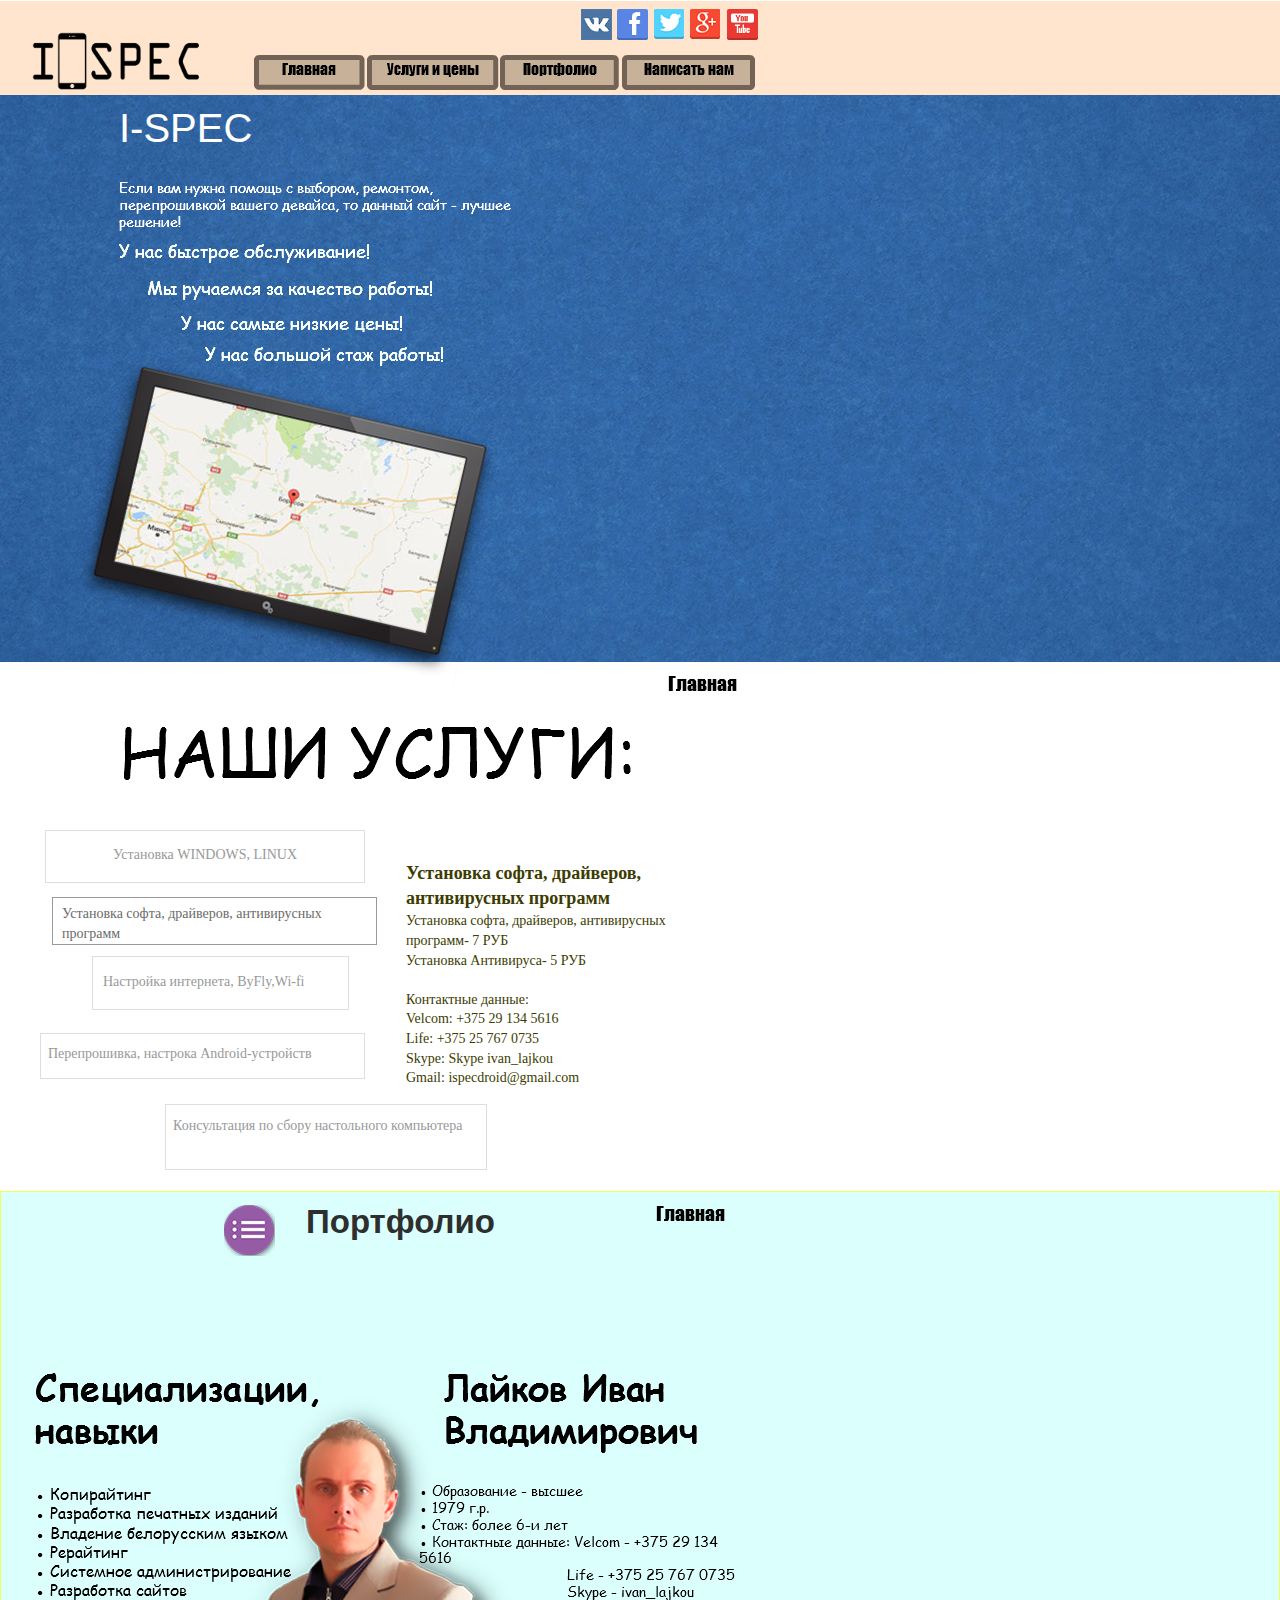
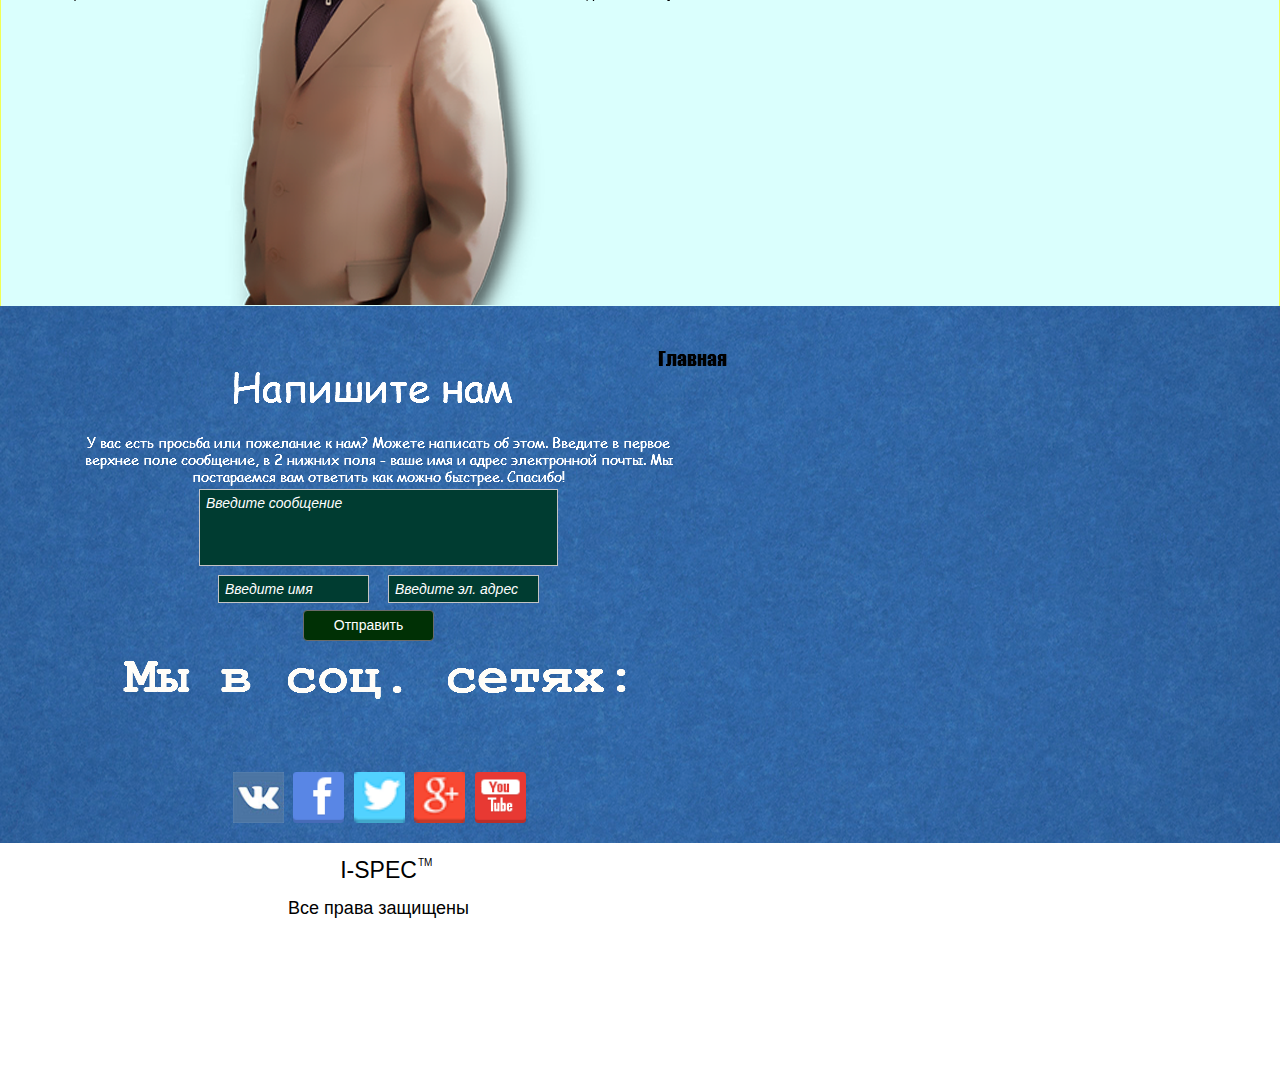
<file: tablet/index.html>
<!DOCTYPE html>
<html class="nojs html css_verticalspacer" lang="en-US">
 <head>

  <meta http-equiv="Content-type" content="text/html;charset=UTF-8"/>
  <meta name="generator" content="2017.0.3.363"/>
  <meta name="viewport" content="width=768"/>
  
  <script type="text/javascript">
   // Redirect to phone/tablet as necessary
(function(a,b,c){var d=function(){if(navigator.maxTouchPoints>1)return!0;if(window.matchMedia&&window.matchMedia("(-moz-touch-enabled)").matches)return!0;for(var a=["Webkit","Moz","O","ms","Khtml"],b=0,c=a.length;b<c;b++){var f=a[b]+"MaxTouchPoints";if(f in navigator&&navigator[f])return!0}try{return document.createEvent("TouchEvent"),!0}catch(d){}return!1}(),g=function(a){a+="=";for(var b=document.cookie.split(";"),c=0;c<b.length;c++){for(var f=b[c];f.charAt(0)==" ";)f=f.substring(1,f.length);if(f.indexOf(a)==
0)return f.substring(a.length,f.length)}return null};if(g("inbrowserediting")!="true"){var f,g=g("devicelock");g=="phone"&&c?f=c:g=="tablet"&&b&&(f=b);if(g!=a&&!f)if(window.matchMedia)window.matchMedia("(max-device-width: 415px)").matches&&c?f=c:window.matchMedia("(max-device-width: 960px)").matches&&b&&d&&(f=b);else{var a=Math.min(screen.width,screen.height)/(window.devicePixelRatio||1),g=window.screen.systemXDPI||0,i=window.screen.systemYDPI||0,g=g>0&&i>0?Math.min(screen.width/g,screen.height/i):
0;(a<=370||g!=0&&g<=3)&&c?f=c:a<=960&&b&&d&&(f=b)}if(f)document.location=f+(document.location.search||"")+(document.location.hash||""),document.write('<style type="text/css">body {visibility:hidden}</style>')}})("tablet","","../phone/index.html");

// Update the 'nojs'/'js' class on the html node
document.documentElement.className = document.documentElement.className.replace(/\bnojs\b/g, 'js');

// Check that all required assets are uploaded and up-to-date
if(typeof Muse == "undefined") window.Muse = {}; window.Muse.assets = {"required":["museutils.js", "museconfig.js", "jquery.watch.js", "webpro.js", "jquery.scrolleffects.js", "require.js", "musewpslideshow.js", "jquery.museoverlay.js", "touchswipe.js", "index.css"], "outOfDate":[]};
</script>
  
  <link rel="canonical" href="http://www.i-spec.com/index.html"/>
  <link rel="shortcut icon" href="../images/%d0%b3%d0%bb%d0%b0%d0%b2%d0%bd%d0%b0%d1%8f-favicon.ico?crc=371293670"/>
  <title>Главная</title>
  <!-- CSS -->
  <link rel="stylesheet" type="text/css" href="../css/site_global.css?crc=3829460249"/>
  <link rel="stylesheet" type="text/css" href="css/index.css?crc=4117144322" id="pagesheet"/>
  <!-- IE-only CSS -->
  <!--[if lt IE 9]>
  <link rel="stylesheet" type="text/css" href="css/iefonts_index.css?crc=438484489"/>
  <![endif]-->
  <!-- Other scripts -->
  <script type="text/javascript">
   var __adobewebfontsappname__ = "muse";
</script>
  <!-- JS includes -->
  <script src="https://webfonts.creativecloud.com/open-sans:n4,n6,i4:all.js" type="text/javascript"></script>
  <style type="text/css">
html { overflow-x: hidden; }
body { overflow-x: hidden; }
</style>

   </head>
 <body>

  <div class="clearfix" id="page"><!-- column -->
   <div class="position_content" id="page_position_content">
    <div class="clearfix colelem" id="pu3908-3"><!-- group -->
     <div class="browser_width grpelem" id="u3908-3-bw">
      <div class="clearfix" id="u3908-3"><!-- content -->
       <p>&nbsp;</p>
      </div>
     </div>
     <div class="browser_width grpelem" id="u3911-bw">
      <div class="clearfix" id="u3911"><!-- column -->
       <div class="position_content" id="u3911_position_content">
        <div class="clearfix colelem" id="pglav"><!-- group -->
         <a class="anchor_item grpelem" id="glav"></a>
         <div class="Heading-1 clearfix grpelem" id="u3916-4"><!-- content -->
          <h1>I-SPEC</h1>
         </div>
        </div>
        <img class="colelem" id="u3917-4" alt="Если вам нужна помощь с выбором, ремонтом, перепрошивкой вашего девайса, то данный сайт - лучшее решение!" width="406" height="52" src="../images/u3917-4.png?crc=476478820"/><!-- rasterized frame -->
        <div class="clearfix colelem" id="pu3942-4"><!-- group -->
         <img class="grpelem" id="u3942-4" alt="У нас быстрое обслуживание!" width="348" height="112" src="../images/u3942-4.png?crc=506348102"/><!-- rasterized frame -->
         <img class="grpelem" id="u3945-4" alt="Мы ручаемся за качество работы!" width="348" height="112" src="../images/u3945-4.png?crc=13770476"/><!-- rasterized frame -->
         <img class="grpelem" id="u3946-4" alt="У нас самые низкие цены!" width="348" height="112" src="../images/u3946-4.png?crc=380499362"/><!-- rasterized frame -->
         <img class="grpelem" id="u3949-4" alt="У нас большой стаж работы!" width="348" height="112" src="../images/u3949-4.png?crc=4005326736"/><!-- rasterized frame -->
         <div class="clearfix grpelem" id="u4515"><!-- group -->
          <div class="clip_frame grpelem" id="u3940" data-mu-ie-matrix="progid:DXImageTransform.Microsoft.Matrix(M11=0.9703,M12=-0.2419,M21=0.2419,M22=0.9703,SizingMethod='auto expand')" data-mu-ie-matrix-dx="-19" data-mu-ie-matrix-dy="-36"><!-- image -->
           <img class="block" id="u3940_img" src="../images/map2-crop-u3940.jpg?crc=265163528" alt="" width="325" height="196"/>
          </div>
          <div class="clip_frame grpelem" id="u4495" data-mu-ie-matrix="progid:DXImageTransform.Microsoft.Matrix(M11=0.9744,M12=-0.225,M21=0.225,M22=0.9744,SizingMethod='auto expand')" data-mu-ie-matrix-dx="-24" data-mu-ie-matrix-dy="-41"><!-- image -->
           <img class="block" id="u4495_img" src="../images/5784b9e5b6401155de762973.png?crc=31572689" alt="" width="397" height="257"/>
          </div>
         </div>
        </div>
       </div>
      </div>
     </div>
     <a class="nonblock nontext anim_swing grpelem" id="u4005" href="index.html#glav"><!-- state-based BG images --><img id="u4005_states" alt="Главная" src="../images/blank.gif?crc=4208392903"/></a>
     <a class="nonblock nontext anim_swing grpelem" id="u4006" href="index.html#price"><!-- state-based BG images --><img id="u4006_states" alt="Услуги и цены" src="../images/blank.gif?crc=4208392903"/></a>
     <a class="nonblock nontext anim_swing grpelem" id="u4007" href="index.html#portf"><!-- state-based BG images --><img id="u4007_states" alt="Портфолио" src="../images/blank.gif?crc=4208392903"/></a>
     <a class="nonblock nontext anim_swing grpelem" id="u4008" href="index.html#mail"><!-- state-based BG images --><img id="u4008_states" alt="Написать нам" src="../images/blank.gif?crc=4208392903"/></a>
     <div class="clearfix grpelem" id="u4011"><!-- group -->
      <a class="nonblock nontext clip_frame grpelem" id="u4012" href="https://www.facebook.com/" target="_blank"><!-- image --><img class="block" id="u4012_img" src="../images/vk.jpg?crc=4077628178" alt="" width="31" height="31"/></a>
      <div class="clearfix grpelem" id="u4014"><!-- group -->
       <a class="nonblock nontext clip_frame grpelem" id="u4017" href="https://www.facebook.com/" target="_blank"><!-- image --><img class="block" id="u4017_img" src="../images/facebook.png?crc=3968729768" alt="" width="31" height="31"/></a>
       <a class="nonblock nontext clip_frame grpelem" id="u4021" href="https://twitter.com/" target="_blank"><!-- image --><img class="block" id="u4021_img" src="../images/twitter.png?crc=161910174" alt="" width="30" height="30"/></a>
       <a class="nonblock nontext clip_frame grpelem" id="u4019" href="https://plus.google.com" target="_blank"><!-- image --><img class="block" id="u4019_img" src="../images/google.png?crc=3828734390" alt="" width="30" height="30"/></a>
       <a class="nonblock nontext clip_frame grpelem" id="u4015" href="https://www.youtube.com/" target="_blank"><!-- image --><img class="block" id="u4015_img" src="../images/youtube.png?crc=210883711" alt="" width="31" height="31"/></a>
      </div>
     </div>
     <a class="nonblock nontext MuseLinkActive clip_frame grpelem" id="u4023" href="index.html"><!-- image --><img class="block" id="u4023_img" src="../images/i-spc.png?crc=4130388985" alt="" width="233" height="131"/></a>
     <a class="anchor_item grpelem" id="gl"></a>
    </div>
    <a class="anchor_item colelem" id="price"></a>
    <a class="nonblock nontext anim_swing colelem" id="u4025" href="index.html#gl"><!-- state-based BG images --><img id="u4025_states" alt="Главная" src="../images/blank.gif?crc=4208392903"/></a>
    <img class="colelem" id="u3939-4" alt="НАШИ УСЛУГИ:" width="600" height="80" src="../images/u3939-4.png?crc=4259312916"/><!-- rasterized frame -->
    <div class="PamphletWidget clearfix colelem" id="pamphletu3950"><!-- none box -->
     <div class="popup_anchor" id="u3953popup">
      <div class="ContainerGroup clearfix" id="u3953"><!-- stack box -->
       <div class="Container clearfix grpelem" id="u3956"><!-- group -->
        <div class="clearfix grpelem" id="u3957-19"><!-- content -->
         <p id="u3957-2">Установка софта, драйверов, антивирусных программ</p>
         <p>Установка софта, драйверов, антивирусных программ- 7 РУБ</p>
         <p>Установка Антивируса- 5 РУБ</p>
         <p>&nbsp;</p>
         <p>Контактные данные:</p>
         <p>Velcom: +375 29 134 5616</p>
         <p>Life: +375 25 767 0735</p>
         <p>Skype: Skype ivan_lajkou</p>
         <p>Gmail: ispecdroid@gmail.com</p>
        </div>
       </div>
       <div class="Container invi clearfix grpelem" id="u3958"><!-- group -->
        <div class="clearfix grpelem" id="u3959-17"><!-- content -->
         <p id="u3959-2">Настройка интернета, ByFly,Wi-fi</p>
         <p>Настройка интернета, ByFly, Wi-Fi - 10 руб</p>
         <p>&nbsp;</p>
         <p>Контактные данные:</p>
         <p>Velcom: +375 29 134 5616</p>
         <p>Life: +375 25 767 0735</p>
         <p>Skype: Skype ivan_lajkou</p>
         <p>Gmail: ispecdroid@gmail.com</p>
        </div>
       </div>
       <div class="Container invi clearfix grpelem" id="u3962"><!-- group -->
        <div class="clearfix grpelem" id="u3963-17"><!-- content -->
         <p id="u3963-2">Перепрошивка, настрока Android-устройств</p>
         <p>Перепрошивка, настрока Andriod-устройств - 10 РУБ</p>
         <p>&nbsp;</p>
         <p>Контактные данные:</p>
         <p>Velcom: +375 29 134 5616</p>
         <p>Life: +375 25 767 0735</p>
         <p>Skype: Skype ivan_lajkou</p>
         <p>Gmail: ispecdroid@gmail.com</p>
        </div>
       </div>
       <div class="Container invi clearfix grpelem" id="u3954"><!-- group -->
        <div class="clearfix grpelem" id="u3955-19"><!-- content -->
         <p id="u3955-2">Консультация по сбору настольного компьютера</p>
         <p>Консультация по сбору настольного компьютера - 5 РУБ</p>
         <p>Сбор настольного компьютера - 30 РУБ</p>
         <p>&nbsp;</p>
         <p>Контактные данные:</p>
         <p>Velcom: +375 29 134 5616</p>
         <p>Life: +375 25 767 0735</p>
         <p>Skype: Skype ivan_lajkou</p>
         <p>Gmail: ispecdroid@gmail.com</p>
        </div>
       </div>
       <div class="Container invi clearfix grpelem" id="u3960"><!-- group -->
        <div class="clearfix grpelem" id="u3961-19"><!-- content -->
         <p id="u3961-2">Установка WINDOWS,LINUX</p>
         <p>Установка WINDOWS - 15 РУБ</p>
         <p>Установка LINUX - 10 РУБ</p>
         <p>&nbsp;</p>
         <p>Контактные данные:</p>
         <p>Velcom: +375 29 134 5616</p>
         <p>Life: +375 25 767 0735</p>
         <p>Skype: Skype ivan_lajkou</p>
         <p>Gmail: ispecdroid@gmail.com</p>
        </div>
       </div>
      </div>
     </div>
     <div class="ThumbGroup clearfix grpelem" id="u3966"><!-- none box -->
      <div class="popup_anchor" id="u3975popup">
       <div class="Thumb popup_element clearfix" id="u3975"><!-- group -->
        <div class="clearfix grpelem" id="u3976-4"><!-- content -->
         <p>Установка софта, драйверов, антивирусных программ</p>
        </div>
       </div>
      </div>
      <div class="popup_anchor" id="u3967popup">
       <div class="Thumb popup_element clearfix" id="u3967"><!-- group -->
        <div class="clearfix grpelem" id="u3968-4"><!-- content -->
         <p>Настройка интернета, ByFly,Wi-fi</p>
        </div>
       </div>
      </div>
      <div class="popup_anchor" id="u3971popup">
       <div class="Thumb popup_element clearfix" id="u3971"><!-- group -->
        <div class="clearfix grpelem" id="u3972-4"><!-- content -->
         <p>Перепрошивка, настрока Android-устройств</p>
        </div>
       </div>
      </div>
      <div class="popup_anchor" id="u3973popup">
       <div class="Thumb popup_element clearfix" id="u3973"><!-- group -->
        <div class="clearfix grpelem" id="u3974-4"><!-- content -->
         <p>Консультация по сбору настольного компьютера</p>
        </div>
       </div>
      </div>
      <div class="popup_anchor" id="u3969popup">
       <div class="Thumb popup_element clearfix" id="u3969"><!-- group -->
        <div class="clearfix grpelem" id="u3970-4"><!-- content -->
         <p>Установка WINDOWS, LINUX</p>
        </div>
       </div>
      </div>
     </div>
    </div>
    <div class="clearfix colelem" id="pu3909"><!-- group -->
     <div class="browser_width grpelem" id="u3909-bw">
      <div class="clearfix" id="u3909"><!-- column -->
       <div class="position_content" id="u3909_position_content">
        <a class="anchor_item colelem" id="portf"></a>
        <div class="clearfix colelem" id="pu3912-4"><!-- group -->
         <div class="Heading-2 clearfix grpelem" id="u3912-4"><!-- content -->
          <h2>Портфолио</h2>
         </div>
         <img class="grpelem" id="u3918" alt="" width="51" height="51" src="../images/notes-u3918.png?crc=4131101952"/><!-- rasterized frame -->
        </div>
        <div class="clearfix colelem" id="ppu3985-15"><!-- group -->
         <div class="clearfix grpelem" id="pu3985-15"><!-- group -->
          <img class="grpelem" id="u3985-15" alt="● Образование - высшее ● 1979 г.р. ● Стаж: более 6-и лет ● Контактные данные: Velcom - +375 29 134 5616 Life - +375 25 767 0735 Skype - ivan_lajkou " width="336" height="143" src="../images/u3985-15.png?crc=4216179824"/><!-- rasterized frame -->
          <img class="grpelem" id="u3987-14" alt="● Копирайтинг ● Разработка печатных изданий ● Владение белорусским языком ● Рерайтинг ● Системное администрирование ● Разработка сайтов" width="593" height="195" src="../images/u3987-14.png?crc=4030381770"/><!-- rasterized frame -->
         </div>
         <img class="grpelem" id="u3984-4" alt="Лайков Иван Владимирович" width="286" height="96" src="../images/u3984-4.png?crc=3877028480"/><!-- rasterized frame -->
         <img class="grpelem" id="u3986-5" alt="Специализации, навыки " width="396" height="126" src="../images/u3986-5.png?crc=4273330426"/><!-- rasterized frame -->
        </div>
       </div>
      </div>
     </div>
     <a class="nonblock nontext anim_swing grpelem" id="u4027" href="index.html#gl"><!-- state-based BG images --><img id="u4027_states" alt="Главная" src="../images/blank.gif?crc=4208392903"/></a>
     <div class="clearfix grpelem" id="u4029-3"><!-- content -->
      <p>&nbsp;</p>
     </div>
     <div class="clip_frame grpelem" id="u4642"><!-- image -->
      <img class="block" id="u4642_img" src="../images/%d0%bf%d0%b0%d0%b0%d0%bf%d0%b0.png?crc=4107387090" alt="" width="725" height="966"/>
     </div>
    </div>
    <div class="clearfix colelem" id="pu3910"><!-- group -->
     <div class="browser_width grpelem" id="u3910-bw">
      <div class="clearfix" id="u3910"><!-- column -->
       <a class="anchor_item colelem" id="mail"></a>
       <img class="colelem" id="u3920-4" alt="Напишите нам" width="296" height="58" src="../images/u3920-4.png?crc=4210912628"/><!-- rasterized frame -->
       <img class="colelem" id="u3921-4" alt="У вас есть просьба или пожелание к нам? Можете написать об этом. Введите в первое верхнее поле сообщение, в 2 нижних поля - ваше имя и адрес электронной почты. Мы постараемся вам ответить как можно быстрее. Спасибо!" width="599" height="52" src="../images/u3921-4.png?crc=142912464"/><!-- rasterized frame -->
       <img class="colelem" id="u3991-4" alt="Мы в соц. сетях:" width="520" height="93" src="../images/u3991-4.png?crc=4134942540"/><!-- rasterized frame -->
       <div class="clearfix colelem" id="u3992"><!-- group -->
        <a class="nonblock nontext clip_frame grpelem" id="u4002" href="https://www.facebook.com/" target="_blank"><!-- image --><img class="block" id="u4002_img" src="../images/vk.jpg?crc=4077628178" alt="" width="51" height="51"/></a>
        <div class="clearfix grpelem" id="u3993"><!-- group -->
         <a class="nonblock nontext clip_frame grpelem" id="u3994" href="https://www.facebook.com/" target="_blank"><!-- image --><img class="block" id="u3994_img" src="../images/facebook.png?crc=3968729768" alt="" width="51" height="51"/></a>
         <a class="nonblock nontext clip_frame grpelem" id="u3996" href="https://twitter.com/" target="_blank"><!-- image --><img class="block" id="u3996_img" src="../images/twitter.png?crc=161910174" alt="" width="51" height="51"/></a>
         <a class="nonblock nontext clip_frame grpelem" id="u4000" href="https://plus.google.com" target="_blank"><!-- image --><img class="block" id="u4000_img" src="../images/google.png?crc=3828734390" alt="" width="51" height="51"/></a>
         <a class="nonblock nontext clip_frame grpelem" id="u3998" href="https://www.youtube.com/" target="_blank"><!-- image --><img class="block" id="u3998_img" src="../images/youtube.png?crc=210883711" alt="" width="51" height="51"/></a>
        </div>
       </div>
      </div>
     </div>
     <form class="form-grp clearfix grpelem" id="widgetu3922" method="post" enctype="multipart/form-data" action="../scripts/form-u3922.php"><!-- none box -->
      <div class="fld-grp clearfix grpelem" id="widgetu3929" data-required="true"><!-- none box -->
       <span class="fld-input NoWrap actAsDiv clearfix grpelem" id="u3930-4"><!-- content --><input class="wrapped-input" type="text" spellcheck="false" id="widgetu3929_input" name="custom_U3929" tabindex="2"/><label class="wrapped-input fld-prompt" id="widgetu3929_prompt" for="widgetu3929_input"><span class="actAsPara">Введите имя</span></label></span>
      </div>
      <div class="fld-grp clearfix grpelem" id="widgetu3923" data-required="true" data-type="email"><!-- none box -->
       <span class="fld-input NoWrap actAsDiv clearfix grpelem" id="u3925-4"><!-- content --><input class="wrapped-input" type="email" spellcheck="false" id="widgetu3923_input" name="Email" tabindex="3"/><label class="wrapped-input fld-prompt" id="widgetu3923_prompt" for="widgetu3923_input"><span class="actAsPara">Введите эл. адрес</span></label></span>
      </div>
      <div class="clearfix grpelem" id="u3927-4"><!-- content -->
       <p>Submitting Form...</p>
      </div>
      <div class="clearfix grpelem" id="u3938-4"><!-- content -->
       <p>The server encountered an error.</p>
      </div>
      <div class="clearfix grpelem" id="u3933-4"><!-- content -->
       <p>eived.</p>
      </div>
      <button class="submit-btn NoWrap rounded-corners clearfix grpelem" id="u3928-4" type="submit" value="Отправить" tabindex="4"><!-- content -->
       <div style="margin-top:-11px;height:11px;">
        <p>Отправить</p>
       </div>
      </button>
      <div class="fld-grp clearfix grpelem" id="widgetu3934" data-required="true"><!-- none box -->
       <span class="fld-textarea actAsDiv clearfix grpelem" id="u3935-4"><!-- content --><textarea class="wrapped-input" id="widgetu3934_input" name="custom_U3934" tabindex="1"></textarea><label class="wrapped-input fld-prompt" id="widgetu3934_prompt" for="widgetu3934_input"><span class="actAsPara">Введите сообщение</span></label></span>
      </div>
     </form>
     <a class="nonblock nontext anim_swing grpelem" id="u4028" href="index.html#gl"><!-- state-based BG images --><img id="u4028_states" alt="Главная" src="../images/blank.gif?crc=4208392903"/></a>
    </div>
    <div class="clearfix colelem" id="pu3979-6"><!-- group -->
     <a class="nonblock nontext MuseLinkActive clearfix grpelem" id="u3979-6" href="index.html"><!-- content --><p><span id="u3979">I-SPEC</span></p><p>&nbsp;</p><p>&nbsp;</p></a>
     <div class="clearfix grpelem" id="u3980-4"><!-- content -->
      <p><span id="u3980">Все права защищены</span></p>
     </div>
     <div class="clearfix grpelem" id="u3981-4"><!-- content -->
      <p><span id="u3981">ТМ</span></p>
     </div>
    </div>
    <div class="verticalspacer" data-offset-top="2531" data-content-above-spacer="2531" data-content-below-spacer="128"></div>
   </div>
  </div>
  <div class="preload_images">
   <img class="preload" src="../images/u4005_states-a.png?crc=469502858" alt=""/>
   <img class="preload" src="../images/u4006_states-a.png?crc=288957950" alt=""/>
   <img class="preload" src="../images/u4007_states-a.png?crc=4098071411" alt=""/>
   <img class="preload" src="../images/u4008_states-a.png?crc=291103545" alt=""/>
   <img class="preload" src="../images/u4025_states-a.png?crc=3967626561" alt=""/>
   <img class="preload" src="../images/u4027_states-a.png?crc=3967626561" alt=""/>
   <img class="preload" src="../images/u4028_states-a.png?crc=3967626561" alt=""/>
  </div>
  <!-- Other scripts -->
  <script type="text/javascript">
   // Decide weather to suppress missing file error or not based on preference setting
var suppressMissingFileError = false
</script>
  <script type="text/javascript">
   window.Muse.assets.check=function(d){if(!window.Muse.assets.checked){window.Muse.assets.checked=!0;var b={},c=function(a,b){if(window.getComputedStyle){var c=window.getComputedStyle(a,null);return c&&c.getPropertyValue(b)||c&&c[b]||""}if(document.documentElement.currentStyle)return(c=a.currentStyle)&&c[b]||a.style&&a.style[b]||"";return""},a=function(a){if(a.match(/^rgb/))return a=a.replace(/\s+/g,"").match(/([\d\,]+)/gi)[0].split(","),(parseInt(a[0])<<16)+(parseInt(a[1])<<8)+parseInt(a[2]);if(a.match(/^\#/))return parseInt(a.substr(1),
16);return 0},g=function(g){for(var f=document.getElementsByTagName("link"),h=0;h<f.length;h++)if("text/css"==f[h].type){var i=(f[h].href||"").match(/\/?css\/([\w\-]+\.css)\?crc=(\d+)/);if(!i||!i[1]||!i[2])break;b[i[1]]=i[2]}f=document.createElement("div");f.className="version";f.style.cssText="display:none; width:1px; height:1px;";document.getElementsByTagName("body")[0].appendChild(f);for(h=0;h<Muse.assets.required.length;){var i=Muse.assets.required[h],l=i.match(/([\w\-\.]+)\.(\w+)$/),k=l&&l[1]?
l[1]:null,l=l&&l[2]?l[2]:null;switch(l.toLowerCase()){case "css":k=k.replace(/\W/gi,"_").replace(/^([^a-z])/gi,"_$1");f.className+=" "+k;k=a(c(f,"color"));l=a(c(f,"backgroundColor"));k!=0||l!=0?(Muse.assets.required.splice(h,1),"undefined"!=typeof b[i]&&(k!=b[i]>>>24||l!=(b[i]&16777215))&&Muse.assets.outOfDate.push(i)):h++;f.className="version";break;case "js":h++;break;default:throw Error("Unsupported file type: "+l);}}d?d().jquery!="1.8.3"&&Muse.assets.outOfDate.push("jquery-1.8.3.min.js"):Muse.assets.required.push("jquery-1.8.3.min.js");
f.parentNode.removeChild(f);if(Muse.assets.outOfDate.length||Muse.assets.required.length)f="Некоторые файлы на сервере могут отсутствовать или быть некорректными. Очистите кэш-память браузера и повторите попытку. Если проблему не удается устранить, свяжитесь с разработчиками сайта.",g&&Muse.assets.outOfDate.length&&(f+="\nOut of date: "+Muse.assets.outOfDate.join(",")),g&&Muse.assets.required.length&&(f+="\nMissing: "+Muse.assets.required.join(",")),suppressMissingFileError?(f+="\nUse SuppressMissingFileError key in AppPrefs.xml to show missing file error pop up.",console.log(f)):alert(f)};location&&location.search&&location.search.match&&location.search.match(/muse_debug/gi)?
setTimeout(function(){g(!0)},5E3):g()}};
var muse_init=function(){require.config({baseUrl:"../"});require(["jquery","museutils","whatinput","jquery.watch","webpro","musewpslideshow","jquery.museoverlay","touchswipe","jquery.scrolleffects"],function(d){var $ = d;$(document).ready(function(){try{
window.Muse.assets.check($);/* body */
Muse.Utils.transformMarkupToFixBrowserProblemsPreInit();/* body */
Muse.Utils.prepHyperlinks(false);/* body */
Muse.Utils.resizeHeight('.browser_width');/* resize height */
Muse.Utils.requestAnimationFrame(function() { $('body').addClass('initialized'); });/* mark body as initialized */
Muse.Utils.fullPage('#page');/* 100% height page */
Muse.Utils.initWidget('#pamphletu3950', ['#bp_infinity'], function(elem) { return new WebPro.Widget.ContentSlideShow(elem, {contentLayout_runtime:'stack',event:'mouseover',deactivationEvent:'',autoPlay:false,displayInterval:3000,transitionStyle:'fading',transitionDuration:500,hideAllContentsFirst:false,shuffle:false,enableSwipe:true,resumeAutoplay:true,resumeAutoplayInterval:3000,playOnce:false,autoActivate_runtime:false}); });/* #pamphletu3950 */
Muse.Utils.initWidget('#widgetu3922', ['#bp_infinity'], function(elem) { return new WebPro.Widget.Form(elem, {validationEvent:'submit',errorStateSensitivity:'high',fieldWrapperClass:'fld-grp',formSubmittedClass:'frm-sub-st',formErrorClass:'frm-subm-err-st',formDeliveredClass:'frm-subm-ok-st',notEmptyClass:'non-empty-st',focusClass:'focus-st',invalidClass:'fld-err-st',requiredClass:'fld-err-st',ajaxSubmit:true}); });/* #widgetu3922 */
$('#u3911').registerBackgroundPositionScrollEffect([{"speed":[0,-0.2],"in":[-Infinity,-5.13]},{"speed":[0,-0.2],"in":[-5.13,Infinity]}]);/* scroll effect */
$('#u3910').registerBackgroundPositionScrollEffect([{"speed":[0,-0.2],"in":[-Infinity,1797.05]},{"speed":[0,-0.2],"in":[1797.05,Infinity]}]);/* scroll effect */
Muse.Utils.showWidgetsWhenReady();/* body */
Muse.Utils.transformMarkupToFixBrowserProblems();/* body */
}catch(b){if(b&&"function"==typeof b.notify?b.notify():Muse.Assert.fail("Error calling selector function: "+b),false)throw b;}})})};

</script>
  <!-- RequireJS script -->
  <script src="../scripts/require.js?crc=85721165" type="text/javascript" async data-main="../scripts/museconfig.js?crc=436936948" onload="if (requirejs) requirejs.onError = function(requireType, requireModule) { if (requireType && requireType.toString && requireType.toString().indexOf && 0 <= requireType.toString().indexOf('#scripterror')) window.Muse.assets.check(); }" onerror="window.Muse.assets.check();"></script>
   </body>
</html>
</file>
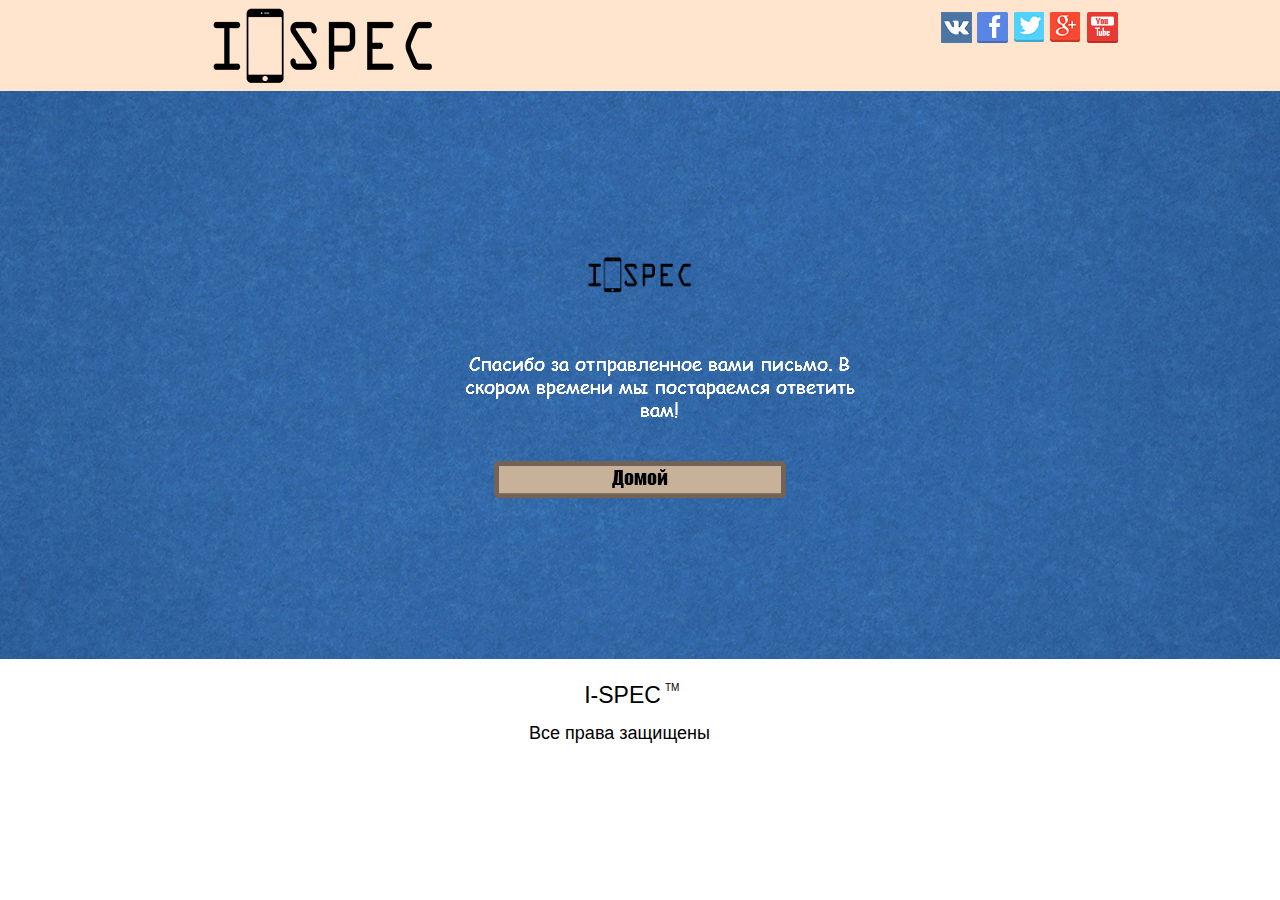
<file: mail(comp).html>
<!DOCTYPE html>
<html class="nojs html css_verticalspacer" lang="en-US">
 <head>

  <meta http-equiv="Content-type" content="text/html;charset=UTF-8"/>
  <meta name="generator" content="2017.0.3.363"/>
  
  <script type="text/javascript">
   // Update the 'nojs'/'js' class on the html node
document.documentElement.className = document.documentElement.className.replace(/\bnojs\b/g, 'js');

// Check that all required assets are uploaded and up-to-date
if(typeof Muse == "undefined") window.Muse = {}; window.Muse.assets = {"required":["museutils.js", "museconfig.js", "jquery.watch.js", "jquery.scrolleffects.js", "require.js", "mail_comp_.css"], "outOfDate":[]};
</script>
  
  <link rel="shortcut icon" href="images/mail(comp)-favicon.ico?crc=371293670"/>
  <title>mail(comp)</title>
  <!-- CSS -->
  <link rel="stylesheet" type="text/css" href="css/site_global.css?crc=3829460249"/>
  <link rel="stylesheet" type="text/css" href="css/mail_comp_.css?crc=259689498" id="pagesheet"/>
   </head>
   <style type="text/css">
html { overflow-x: hidden; }
body { overflow-x: hidden; }
</style>

 <body>

  <div class="clearfix" id="page"><!-- column -->
   <div class="position_content" id="page_position_content">
    <div class="clearfix colelem" id="pu3093-3"><!-- group -->
     <div class="browser_width grpelem" id="u3093-3-bw">
      <div class="clearfix" id="u3093-3"><!-- content -->
       <p>&nbsp;</p>
      </div>
     </div>
     <div class="browser_width grpelem" id="u3094-bw">
      <div id="u3094"><!-- column -->
       <div class="clearfix" id="u3094_align_to_page">
        <a class="anchor_item colelem" id="glav"></a>
        <a class="nonblock nontext clip_frame colelem" id="u4575" href="index.html"><!-- image --><img class="block" id="u4575_img" src="images/i-spc.png?crc=4130388985" alt="" width="144" height="81"/></a>
        <img class="colelem" id="u3099-4" alt="Спасибо за отправленное вами письмо. В скором времени мы постараемся ответить вам!" width="411" height="68" src="images/u3099-4.png?crc=421505600"/><!-- rasterized frame -->
        <a class="nonblock nontext colelem" id="u3111-4" href="index.html"><!-- rasterized frame --><img id="u3111-4_img" alt="Домой" width="292" height="38" src="images/u3111-4.png?crc=4210835175"/></a>
       </div>
      </div>
     </div>
     <div class="clearfix grpelem" id="u3117"><!-- group -->
      <a class="nonblock nontext clip_frame grpelem" id="u3127" href="https://www.facebook.com/" target="_blank"><!-- image --><img class="block" id="u3127_img" src="images/vk.jpg?crc=4077628178" alt="" width="31" height="31"/></a>
      <div class="clearfix grpelem" id="u3118"><!-- group -->
       <a class="nonblock nontext clip_frame grpelem" id="u3119" href="https://www.facebook.com/" target="_blank"><!-- image --><img class="block" id="u3119_img" src="images/facebook.png?crc=3968729768" alt="" width="31" height="31"/></a>
       <a class="nonblock nontext clip_frame grpelem" id="u3125" href="https://twitter.com/" target="_blank"><!-- image --><img class="block" id="u3125_img" src="images/twitter.png?crc=161910174" alt="" width="30" height="30"/></a>
       <a class="nonblock nontext clip_frame grpelem" id="u3121" href="https://plus.google.com" target="_blank"><!-- image --><img class="block" id="u3121_img" src="images/google.png?crc=3828734390" alt="" width="30" height="30"/></a>
       <a class="nonblock nontext clip_frame grpelem" id="u3123" href="https://www.youtube.com/" target="_blank"><!-- image --><img class="block" id="u3123_img" src="images/youtube.png?crc=210883711" alt="" width="31" height="31"/></a>
      </div>
     </div>
     <a class="nonblock nontext clip_frame grpelem" id="u3129" href="index.html"><!-- image --><img class="block" id="u3129_img" src="images/i-spc.png?crc=4130388985" alt="" width="307" height="173"/></a>
     <a class="anchor_item grpelem" id="gl"></a>
    </div>
    <div class="clearfix colelem" id="pu3221-6"><!-- group -->
     <a class="nonblock nontext clearfix grpelem" id="u3221-6" href="index.html"><!-- content --><p><span id="u3221">I-SPEC</span></p><p>&nbsp;</p><p>&nbsp;</p></a>
     <div class="clearfix grpelem" id="u3222-4"><!-- content -->
      <p><span id="u3222">Все права защищены</span></p>
     </div>
     <div class="clearfix grpelem" id="u3223-4"><!-- content -->
      <p><span id="u3223">ТМ</span></p>
     </div>
    </div>
    <div class="verticalspacer" data-offset-top="655" data-content-above-spacer="764" data-content-below-spacer="20"></div>
   </div>
  </div>
  <!-- Other scripts -->
  <script type="text/javascript">
   // Decide weather to suppress missing file error or not based on preference setting
var suppressMissingFileError = false
</script>
  <script type="text/javascript">
   window.Muse.assets.check=function(d){if(!window.Muse.assets.checked){window.Muse.assets.checked=!0;var b={},c=function(a,b){if(window.getComputedStyle){var c=window.getComputedStyle(a,null);return c&&c.getPropertyValue(b)||c&&c[b]||""}if(document.documentElement.currentStyle)return(c=a.currentStyle)&&c[b]||a.style&&a.style[b]||"";return""},a=function(a){if(a.match(/^rgb/))return a=a.replace(/\s+/g,"").match(/([\d\,]+)/gi)[0].split(","),(parseInt(a[0])<<16)+(parseInt(a[1])<<8)+parseInt(a[2]);if(a.match(/^\#/))return parseInt(a.substr(1),
16);return 0},g=function(g){for(var f=document.getElementsByTagName("link"),h=0;h<f.length;h++)if("text/css"==f[h].type){var i=(f[h].href||"").match(/\/?css\/([\w\-]+\.css)\?crc=(\d+)/);if(!i||!i[1]||!i[2])break;b[i[1]]=i[2]}f=document.createElement("div");f.className="version";f.style.cssText="display:none; width:1px; height:1px;";document.getElementsByTagName("body")[0].appendChild(f);for(h=0;h<Muse.assets.required.length;){var i=Muse.assets.required[h],l=i.match(/([\w\-\.]+)\.(\w+)$/),k=l&&l[1]?
l[1]:null,l=l&&l[2]?l[2]:null;switch(l.toLowerCase()){case "css":k=k.replace(/\W/gi,"_").replace(/^([^a-z])/gi,"_$1");f.className+=" "+k;k=a(c(f,"color"));l=a(c(f,"backgroundColor"));k!=0||l!=0?(Muse.assets.required.splice(h,1),"undefined"!=typeof b[i]&&(k!=b[i]>>>24||l!=(b[i]&16777215))&&Muse.assets.outOfDate.push(i)):h++;f.className="version";break;case "js":h++;break;default:throw Error("Unsupported file type: "+l);}}d?d().jquery!="1.8.3"&&Muse.assets.outOfDate.push("jquery-1.8.3.min.js"):Muse.assets.required.push("jquery-1.8.3.min.js");
f.parentNode.removeChild(f);if(Muse.assets.outOfDate.length||Muse.assets.required.length)f="Некоторые файлы на сервере могут отсутствовать или быть некорректными. Очистите кэш-память браузера и повторите попытку. Если проблему не удается устранить, свяжитесь с разработчиками сайта.",g&&Muse.assets.outOfDate.length&&(f+="\nOut of date: "+Muse.assets.outOfDate.join(",")),g&&Muse.assets.required.length&&(f+="\nMissing: "+Muse.assets.required.join(",")),suppressMissingFileError?(f+="\nUse SuppressMissingFileError key in AppPrefs.xml to show missing file error pop up.",console.log(f)):alert(f)};location&&location.search&&location.search.match&&location.search.match(/muse_debug/gi)?
setTimeout(function(){g(!0)},5E3):g()}};
var muse_init=function(){require.config({baseUrl:""});require(["jquery","museutils","whatinput","jquery.watch","jquery.scrolleffects"],function(d){var $ = d;$(document).ready(function(){try{
window.Muse.assets.check($);/* body */
Muse.Utils.transformMarkupToFixBrowserProblemsPreInit();/* body */
Muse.Utils.prepHyperlinks(false);/* body */
Muse.Utils.resizeHeight('.browser_width');/* resize height */
Muse.Utils.requestAnimationFrame(function() { $('body').addClass('initialized'); });/* mark body as initialized */
Muse.Utils.fullPage('#page');/* 100% height page */
$('#u3094').registerBackgroundPositionScrollEffect([{"speed":[0,-0.2],"in":[-Infinity,-8.93]},{"speed":[0,-0.2],"in":[-8.93,Infinity]}]);/* scroll effect */
Muse.Utils.showWidgetsWhenReady();/* body */
Muse.Utils.transformMarkupToFixBrowserProblems();/* body */
}catch(b){if(b&&"function"==typeof b.notify?b.notify():Muse.Assert.fail("Error calling selector function: "+b),false)throw b;}})})};

</script>
  <!-- RequireJS script -->
  <script src="scripts/require.js?crc=85721165" type="text/javascript" async data-main="scripts/museconfig.js?crc=436936948" onload="if (requirejs) requirejs.onError = function(requireType, requireModule) { if (requireType && requireType.toString && requireType.toString().indexOf && 0 <= requireType.toString().indexOf('#scripterror')) window.Muse.assets.check(); }" onerror="window.Muse.assets.check();"></script>
   </body>
</html>
</file>
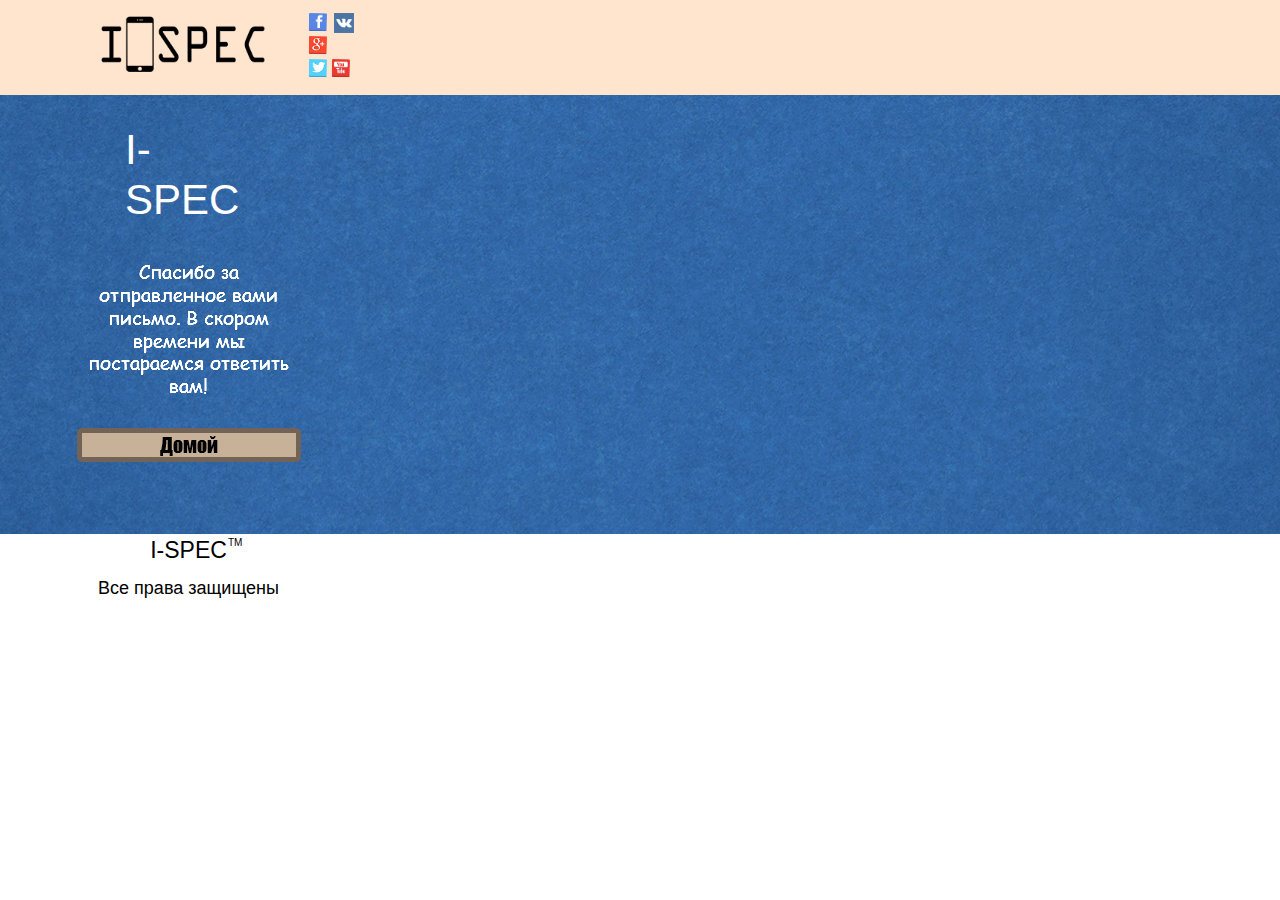
<file: phone/mail.html>
<!DOCTYPE html>
<html class="nojs html css_verticalspacer" lang="en-US">
 <head>

  <meta http-equiv="Content-type" content="text/html;charset=UTF-8"/>
  <meta name="generator" content="2017.0.3.363"/>
  <meta name="viewport" content="width=380"/>
  
  <script type="text/javascript">
   // Update the 'nojs'/'js' class on the html node
document.documentElement.className = document.documentElement.className.replace(/\bnojs\b/g, 'js');

// Check that all required assets are uploaded and up-to-date
if(typeof Muse == "undefined") window.Muse = {}; window.Muse.assets = {"required":["museutils.js", "museconfig.js", "jquery.watch.js", "jquery.scrolleffects.js", "require.js", "mail.css"], "outOfDate":[]};
</script>
  
  <link rel="shortcut icon" href="../images/mail-favicon.ico?crc=371293670"/>
  <title>mail</title>
  <!-- CSS -->
  <link rel="stylesheet" type="text/css" href="../css/site_global.css?crc=3829460249"/>
  <link rel="stylesheet" type="text/css" href="css/mail.css?crc=146666403" id="pagesheet"/>
  <!-- Other scripts -->
  <script type="text/javascript">
   var __adobewebfontsappname__ = "muse";
</script>
  <!-- JS includes -->
  <script src="https://webfonts.creativecloud.com/open-sans:n4:all.js" type="text/javascript"></script>
  <style type="text/css">
html { overflow-x: hidden; }
body { overflow-x: hidden; }
</style>

   </head>
 <body>

  <div class="clearfix" id="page"><!-- column -->
   <div class="position_content" id="page_position_content">
    <div class="clearfix colelem" id="ppgl"><!-- group -->
     <div class="clearfix grpelem" id="pgl"><!-- column -->
      <a class="anchor_item colelem" id="gl"></a>
      <a class="anchor_item colelem" id="glav"></a>
     </div>
     <div class="browser_width grpelem" id="u3733-3-bw">
      <div class="clearfix" id="u3733-3"><!-- content -->
       <p>&nbsp;</p>
      </div>
     </div>
     <div class="browser_width grpelem" id="u3734-bw">
      <div class="clearfix" id="u3734"><!-- column -->
       <div class="clearfix colelem" id="u3744"><!-- group -->
        <div class="Heading-1 clearfix grpelem" id="u3749-4"><!-- content -->
         <h1>I-SPEC</h1>
        </div>
       </div>
       <img class="colelem" id="u3839-4" alt="Спасибо за отправленное вами письмо. В скором времени мы постараемся ответить вам!" width="219" height="170" src="../images/u3839-4.png?crc=24826506"/><!-- rasterized frame -->
       <a class="nonblock nontext colelem" id="u3740-4" href="index.html"><!-- rasterized frame --><img id="u3740-4_img" alt="Домой" width="224" height="34" src="../images/u3740-4.png?crc=323896697"/></a>
      </div>
     </div>
     <div class="clearfix grpelem" id="u3750"><!-- group -->
      <div class="clearfix grpelem" id="u3751"><!-- column -->
       <a class="nonblock nontext clip_frame colelem" id="u3752" href="https://www.facebook.com/" target="_blank" data-mu-ie-matrix="progid:DXImageTransform.Microsoft.Matrix(M11=0.9998,M12=-0.0175,M21=0.0175,M22=0.9998,SizingMethod='auto expand')" data-mu-ie-matrix-dx="0" data-mu-ie-matrix-dy="0"><!-- image --><img class="block" id="u3752_img" src="../images/facebook.png?crc=3968729768" alt="" width="18" height="18"/></a>
       <a class="nonblock nontext clip_frame colelem" id="u3754" href="https://plus.google.com" target="_blank" data-mu-ie-matrix="progid:DXImageTransform.Microsoft.Matrix(M11=0.9998,M12=-0.0175,M21=0.0175,M22=0.9998,SizingMethod='auto expand')" data-mu-ie-matrix-dx="0" data-mu-ie-matrix-dy="0"><!-- image --><img class="block" id="u3754_img" src="../images/google.png?crc=3828734390" alt="" width="18" height="18"/></a>
       <div class="clearfix colelem" id="pu3756"><!-- group -->
        <a class="nonblock nontext clip_frame grpelem" id="u3756" href="https://twitter.com/" target="_blank" data-mu-ie-matrix="progid:DXImageTransform.Microsoft.Matrix(M11=0.9998,M12=-0.0175,M21=0.0175,M22=0.9998,SizingMethod='auto expand')" data-mu-ie-matrix-dx="0" data-mu-ie-matrix-dy="0"><!-- image --><img class="block" id="u3756_img" src="../images/twitter.png?crc=161910174" alt="" width="18" height="18"/></a>
        <a class="nonblock nontext clip_frame grpelem" id="u3758" href="https://www.youtube.com/" target="_blank" data-mu-ie-matrix="progid:DXImageTransform.Microsoft.Matrix(M11=0.9998,M12=-0.0175,M21=0.0175,M22=0.9998,SizingMethod='auto expand')" data-mu-ie-matrix-dx="0" data-mu-ie-matrix-dy="0"><!-- image --><img class="block" id="u3758_img" src="../images/youtube.png?crc=210883711" alt="" width="18" height="18"/></a>
       </div>
      </div>
      <a class="nonblock nontext clip_frame grpelem" id="u3760" href="https://www.facebook.com/" target="_blank"><!-- image --><img class="block" id="u3760_img" src="../images/vk.jpg?crc=4077628178" alt="" width="20" height="20"/></a>
     </div>
     <a class="nonblock nontext clip_frame grpelem" id="u3762" href="index.html"><!-- image --><img class="block" id="u3762_img" src="../images/i-spc.png?crc=4130388985" alt="" width="229" height="129"/></a>
    </div>
    <div class="clearfix colelem" id="pu3865-6"><!-- group -->
     <a class="nonblock nontext clearfix grpelem" id="u3865-6" href="index.html"><!-- content --><p><span id="u3865">I-SPEC</span></p><p>&nbsp;</p><p>&nbsp;</p></a>
     <div class="clearfix grpelem" id="u3866-4"><!-- content -->
      <p><span id="u3866">Все права защищены</span></p>
     </div>
     <div class="clearfix grpelem" id="u3867-4"><!-- content -->
      <p><span id="u3867">ТМ</span></p>
     </div>
    </div>
    <div class="verticalspacer" data-offset-top="570" data-content-above-spacer="570" data-content-below-spacer="0"></div>
   </div>
  </div>
  <!-- Other scripts -->
  <script type="text/javascript">
   // Decide weather to suppress missing file error or not based on preference setting
var suppressMissingFileError = false
</script>
  <script type="text/javascript">
   window.Muse.assets.check=function(d){if(!window.Muse.assets.checked){window.Muse.assets.checked=!0;var b={},c=function(a,b){if(window.getComputedStyle){var c=window.getComputedStyle(a,null);return c&&c.getPropertyValue(b)||c&&c[b]||""}if(document.documentElement.currentStyle)return(c=a.currentStyle)&&c[b]||a.style&&a.style[b]||"";return""},a=function(a){if(a.match(/^rgb/))return a=a.replace(/\s+/g,"").match(/([\d\,]+)/gi)[0].split(","),(parseInt(a[0])<<16)+(parseInt(a[1])<<8)+parseInt(a[2]);if(a.match(/^\#/))return parseInt(a.substr(1),
16);return 0},g=function(g){for(var f=document.getElementsByTagName("link"),h=0;h<f.length;h++)if("text/css"==f[h].type){var i=(f[h].href||"").match(/\/?css\/([\w\-]+\.css)\?crc=(\d+)/);if(!i||!i[1]||!i[2])break;b[i[1]]=i[2]}f=document.createElement("div");f.className="version";f.style.cssText="display:none; width:1px; height:1px;";document.getElementsByTagName("body")[0].appendChild(f);for(h=0;h<Muse.assets.required.length;){var i=Muse.assets.required[h],l=i.match(/([\w\-\.]+)\.(\w+)$/),k=l&&l[1]?
l[1]:null,l=l&&l[2]?l[2]:null;switch(l.toLowerCase()){case "css":k=k.replace(/\W/gi,"_").replace(/^([^a-z])/gi,"_$1");f.className+=" "+k;k=a(c(f,"color"));l=a(c(f,"backgroundColor"));k!=0||l!=0?(Muse.assets.required.splice(h,1),"undefined"!=typeof b[i]&&(k!=b[i]>>>24||l!=(b[i]&16777215))&&Muse.assets.outOfDate.push(i)):h++;f.className="version";break;case "js":h++;break;default:throw Error("Unsupported file type: "+l);}}d?d().jquery!="1.8.3"&&Muse.assets.outOfDate.push("jquery-1.8.3.min.js"):Muse.assets.required.push("jquery-1.8.3.min.js");
f.parentNode.removeChild(f);if(Muse.assets.outOfDate.length||Muse.assets.required.length)f="Некоторые файлы на сервере могут отсутствовать или быть некорректными. Очистите кэш-память браузера и повторите попытку. Если проблему не удается устранить, свяжитесь с разработчиками сайта.",g&&Muse.assets.outOfDate.length&&(f+="\nOut of date: "+Muse.assets.outOfDate.join(",")),g&&Muse.assets.required.length&&(f+="\nMissing: "+Muse.assets.required.join(",")),suppressMissingFileError?(f+="\nUse SuppressMissingFileError key in AppPrefs.xml to show missing file error pop up.",console.log(f)):alert(f)};location&&location.search&&location.search.match&&location.search.match(/muse_debug/gi)?
setTimeout(function(){g(!0)},5E3):g()}};
var muse_init=function(){require.config({baseUrl:"../"});require(["jquery","museutils","whatinput","jquery.watch","jquery.scrolleffects"],function(d){var $ = d;$(document).ready(function(){try{
window.Muse.assets.check($);/* body */
Muse.Utils.transformMarkupToFixBrowserProblemsPreInit();/* body */
Muse.Utils.prepHyperlinks(false);/* body */
Muse.Utils.resizeHeight('.browser_width');/* resize height */
Muse.Utils.requestAnimationFrame(function() { $('body').addClass('initialized'); });/* mark body as initialized */
Muse.Utils.fullPage('#page');/* 100% height page */
$('#u3734').registerBackgroundPositionScrollEffect([{"speed":[0,-0.2],"in":[-Infinity,-4.98]},{"speed":[0,-0.2],"in":[-4.98,Infinity]}]);/* scroll effect */
Muse.Utils.showWidgetsWhenReady();/* body */
Muse.Utils.transformMarkupToFixBrowserProblems();/* body */
}catch(b){if(b&&"function"==typeof b.notify?b.notify():Muse.Assert.fail("Error calling selector function: "+b),false)throw b;}})})};

</script>
  <!-- RequireJS script -->
  <script src="../scripts/require.js?crc=85721165" type="text/javascript" async data-main="../scripts/museconfig.js?crc=436936948" onload="if (requirejs) requirejs.onError = function(requireType, requireModule) { if (requireType && requireType.toString && requireType.toString().indexOf && 0 <= requireType.toString().indexOf('#scripterror')) window.Muse.assets.check(); }" onerror="window.Muse.assets.check();"></script>
   </body>
</html>
</file>
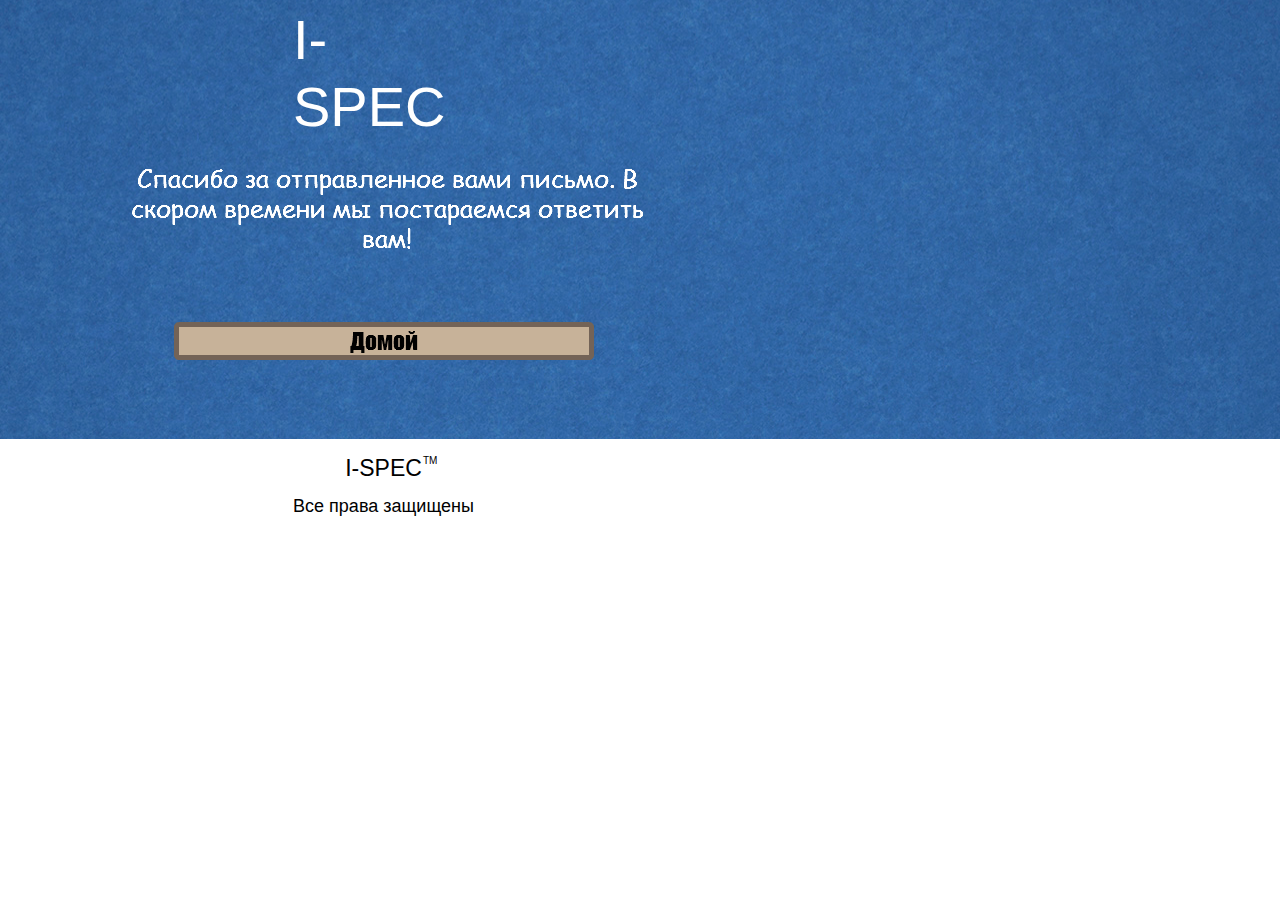
<file: tablet/mail.html>
<!DOCTYPE html>
<html class="nojs html css_verticalspacer" lang="en-US">
 <head>

  <meta http-equiv="Content-type" content="text/html;charset=UTF-8"/>
  <meta name="generator" content="2017.0.3.363"/>
  <meta name="viewport" content="width=768"/>
  
  <script type="text/javascript">
   // Redirect to phone/tablet as necessary
(function(a,b,c){var d=function(){if(navigator.maxTouchPoints>1)return!0;if(window.matchMedia&&window.matchMedia("(-moz-touch-enabled)").matches)return!0;for(var a=["Webkit","Moz","O","ms","Khtml"],b=0,c=a.length;b<c;b++){var f=a[b]+"MaxTouchPoints";if(f in navigator&&navigator[f])return!0}try{return document.createEvent("TouchEvent"),!0}catch(d){}return!1}(),g=function(a){a+="=";for(var b=document.cookie.split(";"),c=0;c<b.length;c++){for(var f=b[c];f.charAt(0)==" ";)f=f.substring(1,f.length);if(f.indexOf(a)==
0)return f.substring(a.length,f.length)}return null};if(g("inbrowserediting")!="true"){var f,g=g("devicelock");g=="phone"&&c?f=c:g=="tablet"&&b&&(f=b);if(g!=a&&!f)if(window.matchMedia)window.matchMedia("(max-device-width: 415px)").matches&&c?f=c:window.matchMedia("(max-device-width: 960px)").matches&&b&&d&&(f=b);else{var a=Math.min(screen.width,screen.height)/(window.devicePixelRatio||1),g=window.screen.systemXDPI||0,i=window.screen.systemYDPI||0,g=g>0&&i>0?Math.min(screen.width/g,screen.height/i):
0;(a<=370||g!=0&&g<=3)&&c?f=c:a<=960&&b&&d&&(f=b)}if(f)document.location=f+(document.location.search||"")+(document.location.hash||""),document.write('<style type="text/css">body {visibility:hidden}</style>')}})("tablet","","../phone/mail.html");

// Update the 'nojs'/'js' class on the html node
document.documentElement.className = document.documentElement.className.replace(/\bnojs\b/g, 'js');

// Check that all required assets are uploaded and up-to-date
if(typeof Muse == "undefined") window.Muse = {}; window.Muse.assets = {"required":["museutils.js", "museconfig.js", "jquery.watch.js", "jquery.scrolleffects.js", "require.js", "mail.css"], "outOfDate":[]};
</script>
  
  <link rel="shortcut icon" href="../images/mail-favicon.ico?crc=371293670"/>
  <title>mail</title>
  <!-- CSS -->
  <link rel="stylesheet" type="text/css" href="../css/site_global.css?crc=3829460249"/>
  <link rel="stylesheet" type="text/css" href="css/mail.css?crc=367500132" id="pagesheet"/>
  <!-- Other scripts -->
  <script type="text/javascript">
   var __adobewebfontsappname__ = "muse";
</script>
  <!-- JS includes -->
  <script src="https://webfonts.creativecloud.com/open-sans:n4:all.js" type="text/javascript"></script>
  <style type="text/css">
html { overflow-x: hidden; }
body { overflow-x: hidden; }
</style>

   </head>
 <body>

  <div class="clearfix" id="page"><!-- column -->
   <div class="position_content" id="page_position_content">
    <div class="clearfix colelem" id="pu4307-3"><!-- group -->
     <div class="browser_width grpelem" id="u4307-3-bw">
      <div class="clearfix" id="u4307-3"><!-- content -->
       <p>&nbsp;</p>
      </div>
     </div>
     <div class="browser_width grpelem" id="u4308-bw">
      <div class="clearfix" id="u4308"><!-- column -->
       <div class="Heading-1 clearfix colelem" id="u4312-4"><!-- content -->
        <h1>I-SPEC</h1>
       </div>
       <img class="colelem" id="u4436-4" alt="Спасибо за отправленное вами письмо. В скором времени мы постараемся ответить вам!" width="526" height="144" src="../images/u4436-4.png?crc=204643049"/><!-- rasterized frame -->
       <a class="nonblock nontext colelem" id="u4324-4" href="index.html"><!-- rasterized frame --><img id="u4324-4_img" alt="Домой" width="420" height="38" src="../images/u4324-4.png?crc=190057462"/></a>
      </div>
     </div>
     <div class="clearfix grpelem" id="u4330"><!-- group -->
      <a class="nonblock nontext clip_frame grpelem" id="u4331" href="https://www.facebook.com/" target="_blank"><!-- image --><img class="block" id="u4331_img" src="../images/vk.jpg?crc=4077628178" alt="" width="31" height="31"/></a>
      <div class="clearfix grpelem" id="u4333"><!-- group -->
       <a class="nonblock nontext clip_frame grpelem" id="u4338" href="https://www.facebook.com/" target="_blank"><!-- image --><img class="block" id="u4338_img" src="../images/facebook.png?crc=3968729768" alt="" width="31" height="31"/></a>
       <a class="nonblock nontext clip_frame grpelem" id="u4334" href="https://twitter.com/" target="_blank"><!-- image --><img class="block" id="u4334_img" src="../images/twitter.png?crc=161910174" alt="" width="30" height="30"/></a>
       <a class="nonblock nontext clip_frame grpelem" id="u4340" href="https://plus.google.com" target="_blank"><!-- image --><img class="block" id="u4340_img" src="../images/google.png?crc=3828734390" alt="" width="30" height="30"/></a>
       <a class="nonblock nontext clip_frame grpelem" id="u4336" href="https://www.youtube.com/" target="_blank"><!-- image --><img class="block" id="u4336_img" src="../images/youtube.png?crc=210883711" alt="" width="31" height="31"/></a>
      </div>
     </div>
     <a class="nonblock nontext clip_frame grpelem" id="u4342" href="index.html"><!-- image --><img class="block" id="u4342_img" src="../images/i-spc.png?crc=4130388985" alt="" width="291" height="164"/></a>
    </div>
    <div class="clearfix colelem" id="pu4445-6"><!-- group -->
     <a class="nonblock nontext clearfix grpelem" id="u4445-6" href="index.html"><!-- content --><p><span id="u4445">I-SPEC</span></p><p>&nbsp;</p><p>&nbsp;</p></a>
     <div class="clearfix grpelem" id="u4446-4"><!-- content -->
      <p><span id="u4446">Все права защищены</span></p>
     </div>
     <div class="clearfix grpelem" id="u4447-4"><!-- content -->
      <p><span id="u4447">ТМ</span></p>
     </div>
    </div>
    <div class="verticalspacer" data-offset-top="471" data-content-above-spacer="471" data-content-below-spacer="128"></div>
   </div>
  </div>
  <!-- Other scripts -->
  <script type="text/javascript">
   // Decide weather to suppress missing file error or not based on preference setting
var suppressMissingFileError = false
</script>
  <script type="text/javascript">
   window.Muse.assets.check=function(d){if(!window.Muse.assets.checked){window.Muse.assets.checked=!0;var b={},c=function(a,b){if(window.getComputedStyle){var c=window.getComputedStyle(a,null);return c&&c.getPropertyValue(b)||c&&c[b]||""}if(document.documentElement.currentStyle)return(c=a.currentStyle)&&c[b]||a.style&&a.style[b]||"";return""},a=function(a){if(a.match(/^rgb/))return a=a.replace(/\s+/g,"").match(/([\d\,]+)/gi)[0].split(","),(parseInt(a[0])<<16)+(parseInt(a[1])<<8)+parseInt(a[2]);if(a.match(/^\#/))return parseInt(a.substr(1),
16);return 0},g=function(g){for(var f=document.getElementsByTagName("link"),h=0;h<f.length;h++)if("text/css"==f[h].type){var i=(f[h].href||"").match(/\/?css\/([\w\-]+\.css)\?crc=(\d+)/);if(!i||!i[1]||!i[2])break;b[i[1]]=i[2]}f=document.createElement("div");f.className="version";f.style.cssText="display:none; width:1px; height:1px;";document.getElementsByTagName("body")[0].appendChild(f);for(h=0;h<Muse.assets.required.length;){var i=Muse.assets.required[h],l=i.match(/([\w\-\.]+)\.(\w+)$/),k=l&&l[1]?
l[1]:null,l=l&&l[2]?l[2]:null;switch(l.toLowerCase()){case "css":k=k.replace(/\W/gi,"_").replace(/^([^a-z])/gi,"_$1");f.className+=" "+k;k=a(c(f,"color"));l=a(c(f,"backgroundColor"));k!=0||l!=0?(Muse.assets.required.splice(h,1),"undefined"!=typeof b[i]&&(k!=b[i]>>>24||l!=(b[i]&16777215))&&Muse.assets.outOfDate.push(i)):h++;f.className="version";break;case "js":h++;break;default:throw Error("Unsupported file type: "+l);}}d?d().jquery!="1.8.3"&&Muse.assets.outOfDate.push("jquery-1.8.3.min.js"):Muse.assets.required.push("jquery-1.8.3.min.js");
f.parentNode.removeChild(f);if(Muse.assets.outOfDate.length||Muse.assets.required.length)f="Некоторые файлы на сервере могут отсутствовать или быть некорректными. Очистите кэш-память браузера и повторите попытку. Если проблему не удается устранить, свяжитесь с разработчиками сайта.",g&&Muse.assets.outOfDate.length&&(f+="\nOut of date: "+Muse.assets.outOfDate.join(",")),g&&Muse.assets.required.length&&(f+="\nMissing: "+Muse.assets.required.join(",")),suppressMissingFileError?(f+="\nUse SuppressMissingFileError key in AppPrefs.xml to show missing file error pop up.",console.log(f)):alert(f)};location&&location.search&&location.search.match&&location.search.match(/muse_debug/gi)?
setTimeout(function(){g(!0)},5E3):g()}};
var muse_init=function(){require.config({baseUrl:"../"});require(["jquery","museutils","whatinput","jquery.watch","jquery.scrolleffects"],function(d){var $ = d;$(document).ready(function(){try{
window.Muse.assets.check($);/* body */
Muse.Utils.transformMarkupToFixBrowserProblemsPreInit();/* body */
Muse.Utils.prepHyperlinks(false);/* body */
Muse.Utils.resizeHeight('.browser_width');/* resize height */
Muse.Utils.requestAnimationFrame(function() { $('body').addClass('initialized'); });/* mark body as initialized */
Muse.Utils.fullPage('#page');/* 100% height page */
$('#u4308').registerBackgroundPositionScrollEffect([{"speed":[0,-0.2],"in":[-Infinity,-118.76]},{"speed":[0,-0.2],"in":[-118.76,Infinity]}]);/* scroll effect */
Muse.Utils.showWidgetsWhenReady();/* body */
Muse.Utils.transformMarkupToFixBrowserProblems();/* body */
}catch(b){if(b&&"function"==typeof b.notify?b.notify():Muse.Assert.fail("Error calling selector function: "+b),false)throw b;}})})};

</script>
  <!-- RequireJS script -->
  <script src="../scripts/require.js?crc=85721165" type="text/javascript" async data-main="../scripts/museconfig.js?crc=436936948" onload="if (requirejs) requirejs.onError = function(requireType, requireModule) { if (requireType && requireType.toString && requireType.toString().indexOf && 0 <= requireType.toString().indexOf('#scripterror')) window.Muse.assets.check(); }" onerror="window.Muse.assets.check();"></script>
   </body>
</html>
</file>
<file: css/site_global.css>
html{min-height:100%;min-width:100%;-ms-text-size-adjust:none;}body,div,dl,dt,dd,ul,ol,li,nav,h1,h2,h3,h4,h5,h6,pre,code,form,fieldset,legend,input,button,textarea,p,blockquote,th,td,a{margin:0px;padding:0px;border-width:0px;border-style:solid;border-color:transparent;-webkit-transform-origin:left top;-ms-transform-origin:left top;-o-transform-origin:left top;transform-origin:left top;background-repeat:no-repeat;}button.submit-btn{-moz-box-sizing:content-box;-webkit-box-sizing:content-box;box-sizing:content-box;}.transition{-webkit-transition-property:background-image,background-position,background-color,border-color,border-radius,color,font-size,font-style,font-weight,letter-spacing,line-height,text-align,box-shadow,text-shadow,opacity;transition-property:background-image,background-position,background-color,border-color,border-radius,color,font-size,font-style,font-weight,letter-spacing,line-height,text-align,box-shadow,text-shadow,opacity;}.transition *{-webkit-transition:inherit;transition:inherit;}table{border-collapse:collapse;border-spacing:0px;}fieldset,img{border:0px;border-style:solid;-webkit-transform-origin:left top;-ms-transform-origin:left top;-o-transform-origin:left top;transform-origin:left top;}address,caption,cite,code,dfn,em,strong,th,var,optgroup{font-style:inherit;font-weight:inherit;}del,ins{text-decoration:none;}li{list-style:none;}caption,th{text-align:left;}h1,h2,h3,h4,h5,h6{font-size:100%;font-weight:inherit;}input,button,textarea,select,optgroup,option{font-family:inherit;font-size:inherit;font-style:inherit;font-weight:inherit;}.form-grp input,.form-grp textarea{-webkit-appearance:none;-webkit-border-radius:0;}body{font-family:Arial, Helvetica Neue, Helvetica, sans-serif;text-align:left;font-size:14px;line-height:1.2;word-wrap:break-word;text-rendering:optimizeLegibility;-moz-font-feature-settings:'liga';-ms-font-feature-settings:'liga';-webkit-font-feature-settings:'liga';font-feature-settings:'liga';}a:link{color:#0000FF;text-decoration:underline;}a:visited{color:#800080;text-decoration:underline;}a:hover{color:#0000FF;text-decoration:underline;}a:active{color:#EE0000;text-decoration:underline;}a.nontext{color:black;text-decoration:none;font-style:normal;font-weight:normal;}.normal_text{color:#000000;direction:ltr;font-family:Arial, Helvetica Neue, Helvetica, sans-serif;font-size:14px;font-style:normal;font-weight:normal;letter-spacing:0px;line-height:1.2;text-align:left;text-decoration:none;text-indent:0px;text-transform:none;vertical-align:0px;padding:0px;}.Heading-1{color:#FFFFFF;font-family:open-sans, sans-serif;font-size:40px;font-weight:400;text-align:left;padding:0px;}.Heading-2{color:#2E2E2E;font-family:open-sans, sans-serif;font-size:33px;font-weight:600;text-align:center;padding:0px;}.Heading-3{font-family:open-sans, sans-serif;font-size:18px;font-weight:600;padding:0px;}.Important{font-family:open-sans, sans-serif;font-size:12px;font-weight:400;}.list0 li:before{position:absolute;right:100%;letter-spacing:0px;text-decoration:none;font-weight:normal;font-style:normal;}.rtl-list li:before{right:auto;left:100%;}.nls-None > li:before,.nls-None .list3 > li:before,.nls-None .list6 > li:before{margin-right:6px;content:'•';}.nls-None .list1 > li:before,.nls-None .list4 > li:before,.nls-None .list7 > li:before{margin-right:6px;content:'○';}.nls-None,.nls-None .list1,.nls-None .list2,.nls-None .list3,.nls-None .list4,.nls-None .list5,.nls-None .list6,.nls-None .list7,.nls-None .list8{padding-left:34px;}.nls-None.rtl-list,.nls-None .list1.rtl-list,.nls-None .list2.rtl-list,.nls-None .list3.rtl-list,.nls-None .list4.rtl-list,.nls-None .list5.rtl-list,.nls-None .list6.rtl-list,.nls-None .list7.rtl-list,.nls-None .list8.rtl-list{padding-left:0px;padding-right:34px;}.nls-None .list2 > li:before,.nls-None .list5 > li:before,.nls-None .list8 > li:before{margin-right:6px;content:'-';}.nls-None.rtl-list > li:before,.nls-None .list1.rtl-list > li:before,.nls-None .list2.rtl-list > li:before,.nls-None .list3.rtl-list > li:before,.nls-None .list4.rtl-list > li:before,.nls-None .list5.rtl-list > li:before,.nls-None .list6.rtl-list > li:before,.nls-None .list7.rtl-list > li:before,.nls-None .list8.rtl-list > li:before{margin-right:0px;margin-left:6px;}.TabbedPanelsTab{white-space:nowrap;}.MenuBar .MenuBarView,.MenuBar .SubMenuView{display:block;list-style:none;}.MenuBar .SubMenu{display:none;position:absolute;}.NoWrap{white-space:nowrap;word-wrap:normal;}.rootelem{margin-left:auto;margin-right:auto;}.colelem{display:inline;float:left;clear:both;}.clearfix:after{content:"\0020";visibility:hidden;display:block;height:0px;clear:both;}*:first-child+html .clearfix{zoom:1;}.clip_frame{overflow:hidden;}.popup_anchor{position:relative;width:0px;height:0px;}.popup_element{z-index:100000;}.svg{display:block;vertical-align:top;}span.wrap{content:'';clear:left;display:block;}span.actAsInlineDiv{display:inline-block;}.position_content,.excludeFromNormalFlow{float:left;}.preload_images{position:absolute;overflow:hidden;left:-9999px;top:-9999px;height:1px;width:1px;}.preload{height:1px;width:1px;}.animateStates{-webkit-transition:0.3s ease-in-out;-moz-transition:0.3s ease-in-out;-o-transition:0.3s ease-in-out;transition:0.3s ease-in-out;}[data-whatinput="mouse"] *:focus,[data-whatinput="touch"] *:focus,input:focus,textarea:focus{outline:none;}textarea{resize:none;overflow:auto;}.fld-prompt{pointer-events:none;}.wrapped-input{position:absolute;top:0px;left:0px;background:transparent;border:none;}.submit-btn{z-index:50000;cursor:pointer;}.anchor_item{width:22px;height:18px;}.MenuBar .SubMenuVisible,.MenuBarVertical .SubMenuVisible,.MenuBar .SubMenu .SubMenuVisible,.popup_element.Active,span.actAsPara,.actAsDiv,a.nonblock.nontext,img.block{display:block;}.widget_invisible,.js .invi,.js .mse_pre_init{visibility:hidden;}.ose_ei{visibility:hidden;z-index:0;}.no_vert_scroll{overflow-y:hidden;}.always_vert_scroll{overflow-y:scroll;}.always_horz_scroll{overflow-x:scroll;}.fullscreen{overflow:hidden;left:0px;top:0px;position:fixed;height:100%;width:100%;-moz-box-sizing:border-box;-webkit-box-sizing:border-box;-ms-box-sizing:border-box;box-sizing:border-box;}.fullwidth{position:absolute;}.borderbox{-moz-box-sizing:border-box;-webkit-box-sizing:border-box;-ms-box-sizing:border-box;box-sizing:border-box;}.scroll_wrapper{position:absolute;overflow:auto;left:0px;right:0px;top:0px;bottom:0px;padding-top:0px;padding-bottom:0px;margin-top:0px;margin-bottom:0px;}.browser_width > *{position:absolute;left:0px;right:0px;}.grpelem,.accordion_wrapper{display:inline;float:left;}.fld-checkbox input[type=checkbox],.fld-radiobutton input[type=radio]{position:absolute;overflow:hidden;clip:rect(0px, 0px, 0px, 0px);height:1px;width:1px;margin:-1px;padding:0px;border:0px;}.fld-checkbox input[type=checkbox] + label,.fld-radiobutton input[type=radio] + label{display:inline-block;background-repeat:no-repeat;cursor:pointer;float:left;width:100%;height:100%;}.pointer_cursor,.fld-recaptcha-mode,.fld-recaptcha-refresh,.fld-recaptcha-help{cursor:pointer;}p,h1,h2,h3,h4,h5,h6,ol,ul,span.actAsPara{max-height:1000000px;}.superscript{vertical-align:super;font-size:66%;line-height:0px;}.subscript{vertical-align:sub;font-size:66%;line-height:0px;}.horizontalSlideShow{-ms-touch-action:pan-y;touch-action:pan-y;}.verticalSlideShow{-ms-touch-action:pan-x;touch-action:pan-x;}.colelem100,.verticalspacer{clear:both;}.list0 li,.MenuBar .MenuItemContainer,.SlideShowContentPanel .fullscreen img,.css_verticalspacer .verticalspacer{position:relative;}.popup_element.Inactive,.js .disn,.js .an_invi,.hidden,.breakpoint{display:none;}#muse_css_mq{position:absolute;display:none;background-color:#FFFFFE;}.fluid_height_spacer{width:0.01px;}.muse_check_css{display:none;position:fixed;}@media screen and (-webkit-min-device-pixel-ratio:0){body{text-rendering:auto;}}
</file>
<file: css/index.css>
.version.index{color:#0000E6;background-color:#243C23;}#page{z-index:1;width:960px;min-height:2330px;background-image:none;border-width:0px;border-color:#E2FFBC;background-color:transparent;border-radius:6px;margin-left:auto;margin-right:auto;}#page_position_content{margin-top:-31px;width:0.01px;}#pu3050-3{z-index:2;width:0.01px;margin-left:-100px;}#u3050-3{z-index:2;min-height:95px;background-color:#FFE5CE;}.js body.initialized{visibility:visible;}#u3050-3-bw{z-index:2;min-height:95px;margin-top:31px;}#u2685{z-index:5;min-height:713px;border-style:solid;border-width:1px;border-color:#F2FF54;background-color:#DAFFFD;}#u2685_align_to_page{margin-left:auto;margin-right:auto;position:relative;width:959px;left:-100px;}#u2685_position_content{margin-top:-1px;padding-bottom:14px;width:100%;}#portf{left:-1px;position:relative;}#pu436-4{z-index:8;width:0.01px;left:191px;margin-top:23px;position:relative;}#u436-4{z-index:8;width:776px;min-height:56px;background-color:transparent;position:relative;margin-right:-10000px;}#u1540{z-index:20;display:block;vertical-align:top;position:relative;margin-right:-10000px;left:230px;}#u2666-4{z-index:224;display:block;vertical-align:top;left:191px;margin-top:39px;position:relative;}#u2670-15{z-index:228;width:593px;min-height:106px;background-color:transparent;font-size:21px;left:191px;position:relative;}#u2673-5{z-index:243;display:block;vertical-align:top;left:191px;margin-top:13px;position:relative;}#u2676-14{z-index:248;width:593px;min-height:195px;background-color:transparent;font-size:21px;left:191px;position:relative;}#u2685-bw{z-index:5;min-height:713px;margin-top:1213px;}#u1070{z-index:7;min-height:566.75px;border-color:#000000;opacity:1;-ms-filter:"progid:DXImageTransform.Microsoft.Alpha(Opacity=100)";filter:alpha(opacity=100);padding-bottom:0px;background:#FFFFFF url("../images/%d0%b1%d0%b5%d0%b7%20%d0%b8%d0%bc%d0%b5%d0%bd%d0%b8-4.jpg?crc=4157205972") repeat-y center center;}#u1070_align_to_page{margin-left:auto;margin-right:auto;position:relative;width:960px;left:-100px;}#u1070_position_content{padding-bottom:403px;width:100%;}#u208-4{z-index:12;width:438px;min-height:58px;background-color:transparent;left:580px;margin-top:20px;position:relative;}#u211-4{z-index:16;display:block;vertical-align:top;left:580px;margin-top:16px;position:relative;}#u1070-bw{z-index:7;min-height:566.75px;margin-top:126px;}#u2152-4{z-index:62;width:600px;min-height:79px;background-color:transparent;font-size:67px;position:relative;margin-right:-10000px;margin-top:702px;left:337px;}#u2152{font-size:67px;}#u2173{z-index:66;width:511px;background-color:transparent;position:relative;margin-right:-10000px;margin-top:126px;left:149px;}#u2183-4{z-index:68;display:block;vertical-align:top;position:relative;margin-right:-10000px;margin-top:305px;left:617px;}#u2188{z-index:72;width:454px;background-color:transparent;position:relative;margin-right:-10000px;margin-top:144px;left:308px;}#u2200-4{z-index:74;display:block;vertical-align:top;position:relative;margin-right:-10000px;margin-top:342px;left:617px;}#u2217-4{z-index:78;display:block;vertical-align:top;position:relative;margin-right:-10000px;margin-top:379px;left:617px;}#u2230-4{z-index:82;display:block;vertical-align:top;position:relative;margin-right:-10000px;margin-top:417px;left:617px;}#pamphletu2438{z-index:86;width:0.01px;height:327px;padding-bottom:12px;position:relative;margin-right:-10000px;margin-top:824px;left:203px;}#u2439{position:absolute;width:360px;background-color:transparent;left:346px;}#u2439popup{z-index:87;}#u2450{z-index:88;width:360px;height:258px;border-width:0px;border-color:transparent;background-color:#FFFFFF;margin-right:-10000px;position:relative;}#u2451-19{z-index:89;width:322px;min-height:224px;border-width:0px;border-color:transparent;background-color:transparent;line-height:1.4;color:#363C00;font-family:Comic Sans, Comic Sans MS, cursive;position:relative;margin-right:-10000px;margin-top:20px;left:20px;}#u2445{z-index:108;width:360px;height:258px;border-width:0px;border-color:transparent;background-color:#FFFFFF;margin-right:-10000px;position:relative;}#u2446-17{z-index:109;width:314px;min-height:198px;border-width:0px;border-color:transparent;background-color:transparent;line-height:1.4;color:#484600;font-family:Comic Sans, Comic Sans MS, cursive;position:relative;margin-right:-10000px;margin-top:20px;left:20px;}#u2550{z-index:126;width:360px;height:258px;border-width:0px;border-color:transparent;background-color:#FFFFFF;margin-right:-10000px;position:relative;}#u2614-17{z-index:127;width:268px;min-height:143px;background-color:transparent;line-height:1.4;color:#272A00;font-family:Comic Sans, Comic Sans MS, cursive;position:relative;margin-right:-10000px;margin-top:18px;left:23px;}#u2575{z-index:144;width:360px;height:258px;border-width:0px;border-color:transparent;background-color:#FFFBF2;border-radius:26px;margin-right:-10000px;position:relative;}#u2617-19{z-index:145;width:277px;background-color:transparent;line-height:1.4;color:#363600;font-family:Comic Sans, Comic Sans MS, cursive;position:relative;margin-right:-10000px;margin-top:15px;left:31px;}#u3065{z-index:164;width:360px;height:258px;border-width:0px;border-color:transparent;background-color:#FFFFFF;margin-right:-10000px;position:relative;}#u3078-19{z-index:165;width:270px;min-height:166px;background-color:transparent;line-height:1.4;color:#3C3A00;font-family:Comic Sans, Comic Sans MS, cursive;position:relative;margin-right:-10000px;margin-top:27px;left:31px;}#u2451-2,#u2446-2,#u2614-2,#u2617-2,#u3078-2{font-size:18px;font-weight:bold;}#u2457{z-index:184;width:430px;position:relative;margin-right:-10000px;margin-top:16px;left:8px;}#u2458{position:absolute;width:323px;border-style:solid;border-width:1px;border-color:#DEDEDE;background-color:#FFFFFF;padding-bottom:1px;top:51px;left:4px;}#u2458:hover{border-color:#999999;width:323px;min-height:0px;margin:0px;}#u2458.PamphletThumbSelected{border-color:#999999;width:323px;min-height:0px;margin:0px;}#u2459-4{z-index:186;width:305px;min-height:21px;background-color:transparent;color:#999999;line-height:1.4;font-family:Georgia, Palatino, Palatino Linotype, Times, Times New Roman, serif;position:relative;margin-right:-10000px;margin-top:6px;left:9px;}#u2458:hover #u2459-4{border-color:#000000;padding-top:0px;padding-bottom:0px;min-height:21px;width:305px;margin:6px -10000px 0px 0px;}#u2458.PamphletThumbSelected #u2459-4{border-color:#DEDEDE;padding-top:0px;padding-bottom:0px;min-height:21px;width:305px;margin:6px -10000px 0px 0px;}#u2458:hover #u2459-4 p{color:#6B6B6B;visibility:inherit;}#u2460{position:absolute;width:255px;border-style:solid;border-width:1px;border-color:#DEDEDE;background-color:#FFFFFF;padding-bottom:17px;top:110px;left:44px;}#u2460:hover{border-color:#999999;background-color:#FFFFFF;width:255px;min-height:0px;margin:0px;}#u2460.PamphletThumbSelected{border-color:#999999;background-color:#FFFFFF;width:255px;min-height:0px;margin:0px;}#u2461-4{z-index:191;width:238px;min-height:20px;border-color:#DEDEDE;background-color:transparent;color:#999999;line-height:1.4;font-family:Georgia, Palatino, Palatino Linotype, Times, Times New Roman, serif;position:relative;margin-right:-10000px;margin-top:15px;left:10px;}#u2460:hover #u2461-4{padding-top:0px;padding-bottom:0px;min-height:20px;width:238px;margin:15px -10000px 0px 0px;}#u2460.PamphletThumbSelected #u2461-4{padding-top:0px;padding-bottom:0px;min-height:20px;width:238px;margin:15px -10000px 0px 0px;}#u2460:hover #u2461-4 p{color:#6B6B6B;visibility:inherit;}#u2568{position:absolute;width:323px;border-style:solid;border-width:1px;border-color:#DEDEDE;background-color:#FFFFFF;padding-bottom:4px;top:187px;left:-8px;}#u2568:hover{border-color:#999999;background-color:#FFFFFF;width:323px;min-height:0px;margin:0px;}#u2568.PamphletThumbSelected{border-color:#999999;background-color:#FFEAD4;width:323px;min-height:0px;margin:0px;}#u2583-4{z-index:196;width:307px;min-height:30px;border-color:#DEDEDE;background-color:transparent;color:#999999;line-height:1.4;font-family:Georgia, Palatino, Palatino Linotype, Times, Times New Roman, serif;position:relative;margin-right:-10000px;margin-top:10px;left:7px;}#u2568:hover #u2583-4{padding-top:0px;padding-bottom:0px;min-height:30px;width:307px;margin:10px -10000px 0px 0px;}#u2568.PamphletThumbSelected #u2583-4{padding-top:0px;padding-bottom:0px;min-height:30px;width:307px;margin:10px -10000px 0px 0px;}#u2568:hover #u2583-4 p{color:#6B6B6B;visibility:inherit;}#u2579{position:absolute;width:320px;border-style:solid;border-width:1px;border-color:#DEDEDE;background-color:#FFFFFF;padding-bottom:12px;top:258px;left:117px;}#u2579:hover{border-color:#999999;width:320px;min-height:0px;margin:0px;}#u2579.PamphletThumbSelected{border-color:#999999;width:320px;min-height:0px;margin:0px;}#u2587-4{z-index:201;width:305px;min-height:41px;border-color:#DEDEDE;background-color:transparent;color:#999999;line-height:1.4;font-family:Georgia, Palatino, Palatino Linotype, Times, Times New Roman, serif;position:relative;margin-right:-10000px;margin-top:11px;left:7px;}#u2579:hover #u2587-4{padding-top:0px;padding-bottom:0px;min-height:41px;width:305px;margin:11px -10000px 0px 0px;}#u2579.PamphletThumbSelected #u2587-4{padding-top:0px;padding-bottom:0px;min-height:41px;width:305px;margin:11px -10000px 0px 0px;}#u2579:hover #u2587-4 p{color:#6B6B6B;visibility:inherit;}#u2458.PamphletThumbSelected #u2459-4 p,#u2460.PamphletThumbSelected #u2461-4 p,#u2568.PamphletThumbSelected #u2583-4 p,#u2579.PamphletThumbSelected #u2587-4 p{color:#6B6B6B;visibility:inherit;line-height:1.4;}#u3070{position:absolute;width:318px;border-style:solid;border-width:1px;border-color:#DEDEDE;background-color:#FFFFFF;padding-bottom:3px;top:-16px;left:-3px;}#u3070:hover{border-color:#999999;width:318px;min-height:0px;margin:0px;}#u3070.PamphletThumbSelected{border-color:#999999;width:318px;min-height:0px;margin:0px;}#u3075-4{z-index:206;width:204px;min-height:34px;background-color:transparent;line-height:1.4;text-align:center;color:#999999;font-family:Georgia, Palatino, Palatino Linotype, Times, Times New Roman, serif;position:relative;margin-right:-10000px;margin-top:14px;left:57px;}#u3070:hover #u3075-4{padding-top:0px;padding-bottom:0px;min-height:34px;width:204px;margin:14px -10000px 0px 0px;}#u3070.PamphletThumbSelected #u3075-4{padding-top:0px;padding-bottom:0px;min-height:34px;width:204px;margin:14px -10000px 0px 0px;}.PamphletWidget .ThumbGroup .Thumb,.PamphletNextButton,.PamphletPrevButton,.PamphletCloseButton{cursor:pointer;}#price{position:relative;margin-right:-10000px;width:22px;margin-top:693px;}#u3020{z-index:283;width:133px;vertical-align:top;position:relative;margin-right:-10000px;margin-top:84px;left:392px;}#u3020_states{float:left;width:133px;height:36px;background:transparent url("../images/u3020_states.png?crc=4009442751") no-repeat 0px 0px;}#u3020.MuseLinkActive #u3020_states{background:transparent url("../images/u3020_states-a.png?crc=4009442751") no-repeat 0px 0px;}#u3023{z-index:286;width:158px;vertical-align:top;position:relative;margin-right:-10000px;margin-top:84px;left:529px;}#u3023_states{float:left;width:158px;height:36px;background:transparent url("../images/u3023_states.png?crc=4085584518") no-repeat 0px 0px;}#u3023.MuseLinkActive #u3023_states{background:transparent url("../images/u3023_states-a.png?crc=4085584518") no-repeat 0px 0px;}#u3026{z-index:289;width:143px;vertical-align:top;position:relative;margin-right:-10000px;margin-top:84px;left:690px;}#u3026_states{float:left;width:143px;height:36px;background:transparent url("../images/u3026_states.png?crc=4219499296") no-repeat 0px 0px;}#u3026.MuseLinkActive #u3026_states{background:transparent url("../images/u3026_states-a.png?crc=4219499296") no-repeat 0px 0px;}#u3029{z-index:292;width:160px;vertical-align:top;position:relative;margin-right:-10000px;margin-top:84px;left:837px;}#u3029_states{float:left;width:160px;height:36px;background:transparent url("../images/u3029_states.png?crc=4175417126") no-repeat 0px 0px;}#u3029.MuseLinkActive #u3029_states{background:transparent url("../images/u3029_states-a.png?crc=4175417126") no-repeat 0px 0px;}#u2730{z-index:294;width:177px;border-width:0px;border-color:transparent;background-color:transparent;position:relative;margin-right:-10000px;margin-top:47px;left:871px;}#u2061{z-index:304;width:31px;background-color:transparent;position:relative;margin-right:-10000px;}#u1407{z-index:295;width:140px;border-width:0px;border-color:transparent;background-color:transparent;position:relative;margin-right:-10000px;left:36px;}#u1387{z-index:296;width:31px;background-color:transparent;position:relative;margin-right:-10000px;}#u1397{z-index:300;width:31px;background-color:transparent;position:relative;margin-right:-10000px;left:37px;}#u1392{z-index:298;width:31px;background-color:transparent;position:relative;margin-right:-10000px;left:73px;}#u1397_img,#u1392_img{padding-right:1px;padding-bottom:1px;}#u1402{z-index:302;width:31px;background-color:transparent;position:relative;margin-right:-10000px;left:110px;}#u2109{z-index:306;width:307px;background-color:transparent;position:relative;margin-right:-10000px;left:100px;}#u2109.MuseLinkActive{width:307px;min-height:0px;margin:0px -10000px 0px 0px;}#u3053{z-index:309;width:128px;vertical-align:top;position:relative;margin-right:-10000px;margin-top:702px;left:921px;}#u3053_states{float:left;width:128px;height:30px;background:transparent url("../images/u3053_states.png?crc=3967626561") no-repeat 0px 0px;}#u3053.MuseLinkActive #u3053_states{background:transparent url("../images/u3053_states-a.png?crc=3967626561") no-repeat 0px 0px;}#gl{position:relative;margin-right:-10000px;width:22px;margin-top:31px;}#u3059{z-index:313;width:128px;vertical-align:top;position:relative;margin-right:-10000px;margin-top:1224px;left:909px;}#u3059_states{float:left;width:128px;height:30px;background:transparent url("../images/u3059_states.png?crc=3967626561") no-repeat 0px 0px;}#u3059.MuseLinkActive #u3059_states{background:transparent url("../images/u3059_states-a.png?crc=3967626561") no-repeat 0px 0px;}#u3640-3{z-index:318;width:1px;min-height:17px;background-color:transparent;position:relative;margin-right:-10000px;margin-top:1063px;left:771px;}#u4555{z-index:321;width:380px;background-color:transparent;-webkit-transform:matrix(0.9976,-0.0698,0.0698,0.9976,-8,14);-ms-transform:matrix(0.9976,-0.0698,0.0698,0.9976,-8,14);transform:matrix(0.9976,-0.0698,0.0698,0.9976,-8,14);position:relative;margin-right:-10000px;margin-top:241px;left:179px;}#u4555_img{margin-left:-25px;margin-right:-38px;margin-bottom:3px;}#u4548{z-index:323;width:506px;background-color:transparent;-webkit-transform:matrix(0.9976,-0.0698,0.0698,0.9976,-12,18);-ms-transform:matrix(0.9976,-0.0698,0.0698,0.9976,-12,18);transform:matrix(0.9976,-0.0698,0.0698,0.9976,-12,18);position:relative;margin-right:-10000px;margin-top:227px;left:123px;}#u4588{z-index:325;width:527px;background-color:transparent;position:relative;margin-right:-10000px;margin-top:144px;left:303px;}#u4598{z-index:327;width:601px;background-color:transparent;position:relative;margin-right:-10000px;margin-top:105px;left:171px;}#u4632{z-index:329;width:725px;background-color:transparent;position:relative;margin-right:-10000px;margin-top:962px;left:611px;}#pu1090{z-index:6;width:0.01px;margin-left:-100px;margin-top:-1px;}#u1090{z-index:6;min-height:554px;border-color:#000000;opacity:1;-ms-filter:"progid:DXImageTransform.Microsoft.Alpha(Opacity=100)";filter:alpha(opacity=100);background:#FFFFFF url("../images/%d0%b1%d0%b5%d0%b7%20%d0%b8%d0%bc%d0%b5%d0%bd%d0%b8-4.jpg?crc=4157205972") repeat-y center center;}#u1090_align_to_page{margin-left:auto;margin-right:auto;position:relative;width:960px;left:-100px;padding-bottom:21px;}#glav,#mail{position:relative;}#u1659-4{z-index:22;width:296px;min-height:58px;background-color:transparent;text-align:left;font-size:40px;color:#FFFFFF;font-family:open-sans, sans-serif;font-weight:400;left:430px;margin-top:65px;position:relative;}#u1660-4{z-index:26;width:754px;min-height:38px;background-color:transparent;text-align:center;color:#FFFFFF;font-family:open-sans, sans-serif;font-weight:400;left:194px;margin-top:11px;position:relative;}#u2733{z-index:269;width:293px;border-width:0px;border-color:transparent;background-color:transparent;left:424px;margin-top:280px;position:relative;}#u2734{z-index:279;width:51px;background-color:transparent;position:relative;margin-right:-10000px;}#u2736{z-index:270;width:233px;border-width:0px;border-color:transparent;background-color:transparent;position:relative;margin-right:-10000px;left:60px;}#u2741{z-index:271;width:51px;background-color:transparent;position:relative;margin-right:-10000px;}#u2739{z-index:275;width:51px;background-color:transparent;position:relative;margin-right:-10000px;left:61px;}#u2743{z-index:273;width:51px;background-color:transparent;position:relative;margin-right:-10000px;left:121px;}#u2737{z-index:277;width:51px;background-color:transparent;position:relative;margin-right:-10000px;left:182px;}#u1090-bw{z-index:6;min-height:554px;}#widgetu1665{z-index:30;width:0.01px;height:127px;position:relative;margin-right:-10000px;margin-top:247px;left:209px;}#widgetu1689{z-index:31;width:197px;height:28px;border-width:0px;border-color:transparent;background-color:transparent;position:relative;margin-right:-10000px;margin-top:2px;left:95px;}#u1690-4{z-index:32;width:183px;min-height:14px;border-style:solid;border-width:1px;border-color:#C4C4C4;background-color:#003C31;padding:6px;line-height:1;color:#FFFFFF;font-family:open-sans, sans-serif;font-weight:400;font-style:italic;position:relative;margin-right:-10000px;}#muse_css_mq,#widgetu1689.non-empty-st #u1690-4{background-color:#FFFFFF;}#widgetu1689:hover #u1690-4{border-color:#6B6B6B;background-color:#FFFFFF;padding-top:6px;padding-bottom:6px;min-height:14px;width:183px;margin:0px -10000px 0px 0px;}#widgetu1689.focus-st #u1690-4{border-color:#6B6B6B;background-color:#FFFFFF;padding-top:6px;padding-bottom:6px;min-height:14px;width:183px;margin:0px -10000px 0px 0px;}#widgetu1689.non-empty-st #u1690-4 *{color:#4F4F4F;font-style:normal;}#widgetu1689:hover #u1690-4 *{color:#4F4F4F;font-style:normal;}#widgetu1689.focus-st #u1690-4 *{color:#4F4F4F;font-style:normal;}#widgetu1667{z-index:36;width:197px;height:28px;border-width:0px;border-color:transparent;background-color:transparent;position:relative;margin-right:-10000px;margin-top:2px;left:300px;}#widgetu1689.fld-err-st,#widgetu1667.fld-err-st{background-color:transparent;border-radius:0px;width:197px;height:28px;min-height:0px;margin:2px -10000px 0px 0px;}#u1670-4{z-index:37;width:183px;min-height:14px;border-style:solid;border-width:1px;border-color:#C4C4C4;background-color:#003C31;padding:6px;line-height:1;color:#FFFFFF;font-family:open-sans, sans-serif;font-weight:400;font-style:italic;position:relative;margin-right:-10000px;}#widgetu1667.non-empty-st #u1670-4{background-color:#FFFFFF;}#widgetu1667:hover #u1670-4{border-color:#6B6B6B;background-color:#FFFFFF;padding-top:6px;padding-bottom:6px;min-height:14px;width:183px;margin:0px -10000px 0px 0px;}#widgetu1667.focus-st #u1670-4{border-color:#6B6B6B;background-color:#FFFFFF;padding-top:6px;padding-bottom:6px;min-height:14px;width:183px;margin:0px -10000px 0px 0px;}#widgetu1689.fld-err-st #u1690-4,#widgetu1667.fld-err-st #u1670-4{border-color:#D7244C;background-color:#FFFFFF;padding-top:6px;padding-bottom:6px;min-height:14px;width:183px;margin:0px -10000px 0px 0px;}#widgetu1667.non-empty-st #u1670-4 *{color:#4F4F4F;font-style:normal;}#widgetu1667:hover #u1670-4 *{color:#4F4F4F;font-style:normal;}#widgetu1667.focus-st #u1670-4 *{color:#4F4F4F;font-style:normal;}#widgetu1689_input,#widgetu1689_prompt,#widgetu1667_input,#widgetu1667_prompt{width:183px;min-height:14px;color:#FFFFFF;font-family:open-sans, sans-serif;font-style:italic;font-weight:400;padding:6px;}#u1672-4{z-index:41;width:320px;min-height:48px;background-color:transparent;opacity:0;-ms-filter:"progid:DXImageTransform.Microsoft.Alpha(Opacity=0)";filter:alpha(opacity=0);padding-top:4px;font-size:12px;font-family:Palatino, Palatino Linotype, Georgia, Times, Times New Roman, serif;position:relative;margin-right:-10000px;margin-top:75px;left:353px;}#widgetu1665.frm-sub-st #u1672-4 p{color:#000000;line-height:1;font-size:14px;font-family:open-sans, sans-serif;font-weight:400;font-style:italic;}#u1673-4{z-index:45;width:320px;min-height:48px;background-color:transparent;opacity:0;-ms-filter:"progid:DXImageTransform.Microsoft.Alpha(Opacity=0)";filter:alpha(opacity=0);padding-top:4px;font-size:12px;color:#FF0000;font-family:Palatino, Palatino Linotype, Georgia, Times, Times New Roman, serif;position:relative;margin-right:-10000px;margin-top:75px;left:353px;}#widgetu1665.frm-subm-err-st #u1673-4 p{color:#D7244C;line-height:1;font-size:14px;font-family:open-sans, sans-serif;font-weight:400;font-style:italic;}#u1666-4{z-index:49;width:320px;min-height:48px;background-color:transparent;opacity:0;-ms-filter:"progid:DXImageTransform.Microsoft.Alpha(Opacity=0)";filter:alpha(opacity=0);padding-top:4px;line-height:1;font-size:12px;color:#00FF00;font-family:Palatino, Palatino Linotype, Georgia, Times, Times New Roman, serif;position:relative;margin-right:-10000px;margin-top:75px;left:353px;}#widgetu1665.frm-sub-st #u1672-4,#widgetu1665.frm-subm-err-st #u1673-4,#widgetu1665.frm-subm-ok-st #u1666-4{opacity:1;-ms-filter:"progid:DXImageTransform.Microsoft.Alpha(Opacity=100)";filter:alpha(opacity=100);min-height:52px;}#widgetu1665.frm-subm-ok-st #u1666-4 p{color:#500095;font-size:14px;font-family:open-sans, sans-serif;font-weight:400;font-style:italic;}#u1674-4{width:129px;height:22px;border-style:solid;border-width:1px;border-color:#6B6B6B;background-color:#003005;border-radius:4px;line-height:1;text-align:center;color:#FFFFFF;font-family:open-sans, sans-serif;font-weight:400;position:relative;margin-right:-10000px;left:523px;padding:7px 0px 0px;}#u1674-4:hover{border-color:#6B6B6B;background-color:#000000;padding-top:7px;padding-bottom:0px;min-height:0px;width:129px;height:22px;margin:0px -10000px 0px 0px;}#widgetu1665.frm-sub-st #u1674-4{border-color:#DEDEDE;background-color:#DEDEDE;}#widgetu1665.frm-sub-st #u1674-4 *{color:#000000;}#widgetu2620{z-index:57;width:727px;height:61px;border-width:0px;border-color:transparent;background-color:transparent;position:relative;margin-right:-10000px;margin-top:39px;left:-1px;}#widgetu2620.fld-err-st{background-color:transparent;border-radius:0px;width:727px;height:61px;min-height:0px;margin:39px -10000px 0px 0px;}#u2622-4{z-index:58;width:713px;min-height:47px;border-style:solid;border-width:1px;border-color:#C4C4C4;background-color:#003C31;padding:6px;line-height:1;color:#FFFFFF;font-family:open-sans, sans-serif;font-weight:400;font-style:italic;position:relative;margin-right:-10000px;}#widgetu2620.non-empty-st #u2622-4{background-color:#FFFFFF;}#widgetu2620:hover #u2622-4{border-color:#6B6B6B;background-color:#FFFFFF;padding-top:6px;padding-bottom:6px;min-height:47px;width:713px;margin:0px -10000px 0px 0px;}#widgetu2620.focus-st #u2622-4{border-color:#6B6B6B;background-color:#FFFFFF;padding-top:6px;padding-bottom:6px;min-height:47px;width:713px;margin:0px -10000px 0px 0px;}#widgetu2620.fld-err-st #u2622-4{border-color:#D7244C;background-color:#FFFFFF;padding-top:6px;padding-bottom:6px;min-height:47px;width:713px;margin:0px -10000px 0px 0px;}#widgetu2620.non-empty-st #u2622-4 *{color:#4F4F4F;font-style:normal;}#widgetu2620:hover #u2622-4 *{color:#4F4F4F;font-style:normal;}#widgetu2620.focus-st #u2622-4 *{color:#4F4F4F;font-style:normal;}#widgetu1689.fld-err-st #u1690-4 *,#widgetu1667.fld-err-st #u1670-4 *,#widgetu2620.fld-err-st #u2622-4 *{color:#D7244C;font-style:italic;}#widgetu2620_input,#widgetu2620_prompt{width:713px;min-height:47px;color:#FFFFFF;font-family:open-sans, sans-serif;font-style:italic;font-weight:400;padding:6px;}#widgetu1689:hover #widgetu1689_input,#widgetu1689.focus-st #widgetu1689_input,#widgetu1689.fld-err-st #widgetu1689_input,#widgetu1689:hover #widgetu1689_prompt,#widgetu1689.focus-st #widgetu1689_prompt,#widgetu1689.fld-err-st #widgetu1689_prompt,#widgetu1667:hover #widgetu1667_input,#widgetu1667.focus-st #widgetu1667_input,#widgetu1667.fld-err-st #widgetu1667_input,#widgetu1667:hover #widgetu1667_prompt,#widgetu1667.focus-st #widgetu1667_prompt,#widgetu1667.fld-err-st #widgetu1667_prompt,#widgetu2620:hover #widgetu2620_input,#widgetu2620.focus-st #widgetu2620_input,#widgetu2620.fld-err-st #widgetu2620_input,#widgetu2620:hover #widgetu2620_prompt,#widgetu2620.focus-st #widgetu2620_prompt,#widgetu2620.fld-err-st #widgetu2620_prompt{padding-top:6px;padding-bottom:6px;}.js body,#widgetu1689.non-empty-st #widgetu1689_prompt,#widgetu1667.non-empty-st #widgetu1667_prompt,#widgetu2620.non-empty-st #widgetu2620_prompt{visibility:hidden;}#u2724-4{z-index:265;display:block;vertical-align:top;position:relative;margin-right:-10000px;margin-top:359px;left:310px;}#u3062{z-index:316;width:128px;vertical-align:top;position:relative;margin-right:-10000px;margin-top:13px;left:910px;}#u3062_states{float:left;width:128px;height:30px;background:transparent url("../images/u3062_states.png?crc=3967626561") no-repeat 0px 0px;}#u3062.MuseLinkActive #u3062_states{background:transparent url("../images/u3062_states-a.png?crc=3967626561") no-repeat 0px 0px;}#pu2632-6{z-index:210;width:0.01px;margin-left:262px;margin-top:14px;}#u2632-6{z-index:210;width:277px;min-height:61px;background-color:transparent;text-align:center;font-size:23px;position:relative;margin-right:-10000px;left:78px;}#u2632{font-size:23px;}#u2642-4{z-index:216;width:433px;min-height:42px;background-color:transparent;text-align:center;font-size:18px;position:relative;margin-right:-10000px;margin-top:41px;}#u2642{font-size:18px;}#u2645-4{z-index:220;width:51px;min-height:21px;background-color:transparent;font-size:10px;position:relative;margin-right:-10000px;left:256px;}#u2645{font-size:10px;}.css_verticalspacer .verticalspacer{height:calc(100vh - 2547px);}.html{background-color:#FFE8E6;}body{position:relative;min-width:960px;}
</file>
<file: css/iefonts_index.css>
.Heading-2,.Heading-3{font-family:open-sans-n6, sans-serif;}.Heading-1,.Important{font-family:open-sans-n4, sans-serif;}#u1659-4,#u1660-4,#u1690-4{font-family:open-sans-n4, sans-serif;}#u1670-4{font-family:open-sans-n4, sans-serif;}#widgetu1665.frm-sub-st #u1672-4 p,#widgetu1665.frm-subm-err-st #u1673-4 p,#widgetu1665.frm-subm-ok-st #u1666-4 p,#u1674-4{font-family:open-sans-n4, sans-serif;}#u2622-4{font-family:open-sans-n4, sans-serif;}#widgetu1689_input,#widgetu1689_prompt,#widgetu1667_input,#widgetu1667_prompt,#widgetu2620_input,#widgetu2620_prompt{font-family:open-sans, sans-serif;}
</file>
<file: phone/css/index.css>
.version.index{color:#0000FF;background-color:#AC49CA;}#page{z-index:1;width:380px;min-height:2090px;background-image:none;border-width:0px;border-color:#000000;background-color:transparent;}#page_position_content{width:0.01px;}#pu3230-3{z-index:2;width:0.01px;margin-left:-44px;}#u3230-3{z-index:2;min-height:95px;background-color:#FFE5CE;}.js body.initialized{visibility:visible;}#u3230-3-bw{z-index:2;min-height:95px;}#u3327{z-index:135;width:97px;vertical-align:top;position:relative;margin-right:-10000px;margin-top:2px;left:206px;}#u3327_states{float:left;width:97px;height:22px;background:transparent url("../../images/u3327_states.png?crc=222588314") no-repeat 0px 0px;}#u3327.MuseLinkActive #u3327_states{background:transparent url("../../images/u3327_states-a.png?crc=222588314") no-repeat 0px 0px;}#u3328{z-index:138;width:97px;vertical-align:top;position:relative;margin-right:-10000px;margin-top:25px;left:216px;}#u3328_states{float:left;width:97px;height:22px;background:transparent url("../../images/u3328_states.png?crc=3851710032") no-repeat 0px 0px;}#u3328.MuseLinkActive #u3328_states{background:transparent url("../../images/u3328_states-a.png?crc=3851710032") no-repeat 0px 0px;}#u3329{z-index:141;width:97px;vertical-align:top;position:relative;margin-right:-10000px;margin-top:49px;left:221px;}#u3329_states{float:left;width:97px;height:22px;background:transparent url("../../images/u3329_states.png?crc=133456321") no-repeat 0px 0px;}#u3329.MuseLinkActive #u3329_states{background:transparent url("../../images/u3329_states-a.png?crc=133456321") no-repeat 0px 0px;}#u3330{z-index:144;width:96px;vertical-align:top;position:relative;margin-right:-10000px;margin-top:72px;left:229px;}#u3330_states{float:left;width:96px;height:22px;background:transparent url("../../images/u3330_states.png?crc=3829746277") no-repeat 0px 0px;}#u3330.MuseLinkActive #u3330_states{background:transparent url("../../images/u3330_states-a.png?crc=3829746277") no-repeat 0px 0px;}#u3333{z-index:167;width:44px;border-width:0px;border-color:transparent;background-color:transparent;position:relative;margin-right:-10000px;margin-top:13px;left:351px;}#u3336{z-index:168;width:42px;border-width:0px;border-color:transparent;background-color:transparent;position:relative;margin-right:-10000px;}#u3343{z-index:169;width:18px;background-color:transparent;-webkit-transform:matrix(0.9998,0.0175,-0.0175,0.9998,0,0);-ms-transform:matrix(0.9998,0.0175,-0.0175,0.9998,0,0);transform:matrix(0.9998,0.0175,-0.0175,0.9998,0,0);position:relative;}#u3339{z-index:171;width:18px;background-color:transparent;-webkit-transform:matrix(0.9998,0.0175,-0.0175,0.9998,0,0);-ms-transform:matrix(0.9998,0.0175,-0.0175,0.9998,0,0);transform:matrix(0.9998,0.0175,-0.0175,0.9998,0,0);margin-top:5px;position:relative;}#pu3341{z-index:173;width:0.01px;margin-top:5px;}#u3341{z-index:173;width:18px;background-color:transparent;-webkit-transform:matrix(0.9998,0.0175,-0.0175,0.9998,0,0);-ms-transform:matrix(0.9998,0.0175,-0.0175,0.9998,0,0);transform:matrix(0.9998,0.0175,-0.0175,0.9998,0,0);position:relative;margin-right:-10000px;}#u3337{z-index:175;width:18px;background-color:transparent;-webkit-transform:matrix(0.9998,0.0175,-0.0175,0.9998,0,0);-ms-transform:matrix(0.9998,0.0175,-0.0175,0.9998,0,0);transform:matrix(0.9998,0.0175,-0.0175,0.9998,0,0);position:relative;margin-right:-10000px;left:23px;}#u3334{z-index:177;width:20px;background-color:transparent;position:relative;margin-right:-10000px;left:25px;}#u3345{z-index:179;width:162px;background-color:transparent;position:relative;margin-right:-10000px;margin-top:4px;left:44px;}#u3345.MuseLinkActive{width:162px;min-height:0px;margin:4px -10000px 0px 0px;}#pu3233{z-index:7;width:0.01px;margin-left:-62px;}#u3233{z-index:7;min-height:335px;border-color:#000000;opacity:1;-ms-filter:"progid:DXImageTransform.Microsoft.Alpha(Opacity=100)";filter:alpha(opacity=100);padding-bottom:53px;background:#FFFFFF url("../../images/%d0%b1%d0%b5%d0%b7%20%d0%b8%d0%bc%d0%b5%d0%bd%d0%b8-4.jpg?crc=4157205972") repeat-y center center;}#u3616{z-index:12;width:142px;border-width:0px;border-color:transparent;background-color:transparent;padding-bottom:2px;position:relative;margin-right:-10000px;margin-top:66px;left:21px;}#u3237{z-index:13;width:134px;height:235px;border-color:#000000;opacity:1;-ms-filter:"progid:DXImageTransform.Microsoft.Alpha(Opacity=100)";filter:alpha(opacity=100);-webkit-transform:matrix(0.9994,0.0349,-0.0349,0.9994,4,-2);-ms-transform:matrix(0.9994,0.0349,-0.0349,0.9994,4,-2);transform:matrix(0.9994,0.0349,-0.0349,0.9994,4,-2);position:relative;margin-right:-10000px;margin-top:2px;left:4px;background:#FFFFFF url("../../images/map.jpg?crc=182307236") no-repeat center center;}#u3613{z-index:146;width:175px;border-width:0px;border-color:transparent;background-color:transparent;padding-bottom:0px;position:relative;margin-right:-10000px;margin-top:44px;left:183px;}#u3238-4{z-index:147;width:123px;min-height:48px;background-color:transparent;font-size:24px;margin-left:5px;position:relative;}#pu3264-4{z-index:151;width:0.01px;margin-top:9px;}#u3264-4{z-index:151;display:block;vertical-align:top;position:relative;margin-right:-10000px;}#u3267-4{z-index:155;display:block;vertical-align:top;position:relative;margin-right:-10000px;margin-top:39px;}#u3268-4{z-index:159;display:block;vertical-align:top;position:relative;margin-right:-10000px;margin-top:77px;}#u3271-4{z-index:163;display:block;vertical-align:top;position:relative;margin-right:-10000px;margin-top:117px;}#u3233-bw{z-index:7;min-height:335px;}#glav{position:relative;margin-right:-10000px;width:22px;left:7px;}#u3659{z-index:240;width:92px;vertical-align:top;position:relative;margin-right:-10000px;margin-top:9px;left:333px;}#u3659_states{float:left;width:92px;height:12px;background:transparent url("../../images/u3659_states.png?crc=3883004400") no-repeat 0px 0px;}#u3659.MuseLinkActive #u3659_states{background:transparent url("../../images/u3659_states-a.png?crc=3883004400") no-repeat 0px 0px;}#u4461{z-index:251;width:295px;background-color:transparent;-webkit-transform:matrix(0.9994,0.0349,-0.0349,0.9994,5,-5);-ms-transform:matrix(0.9994,0.0349,-0.0349,0.9994,5,-5);transform:matrix(0.9994,0.0349,-0.0349,0.9994,5,-5);position:relative;margin-right:-10000px;margin-top:39px;left:5px;}#pu3261-4{z-index:55;width:0.01px;padding-bottom:5px;margin-left:-55px;}#u3261-4{z-index:55;width:293px;min-height:70px;background-color:transparent;font-size:29px;-webkit-transform:matrix(0.9994,0.0349,-0.0349,0.9994,1,-5);-ms-transform:matrix(0.9994,0.0349,-0.0349,0.9994,1,-5);transform:matrix(0.9994,0.0349,-0.0349,0.9994,1,-5);position:relative;margin-right:-10000px;margin-top:9px;left:134px;}#gl,#price{position:relative;margin-right:-10000px;width:22px;}#u3662{z-index:243;width:92px;vertical-align:top;position:relative;margin-right:-10000px;margin-top:9px;left:339px;}#u3662_states{float:left;width:92px;height:12px;background:transparent url("../../images/u3662_states.png?crc=3883004400") no-repeat 0px 0px;}#u3662.MuseLinkActive #u3662_states{background:transparent url("../../images/u3662_states-a.png?crc=3883004400") no-repeat 0px 0px;}#u3622-10{z-index:182;display:block;vertical-align:top;margin-left:24px;margin-top:24px;position:relative;}#u3625-9{z-index:192;display:block;vertical-align:top;margin-left:26px;margin-top:25px;position:relative;}#u3628-7{z-index:201;display:block;vertical-align:top;margin-left:24px;margin-top:25px;position:relative;}#u3631-7{z-index:208;display:block;vertical-align:top;margin-left:26px;margin-top:32px;position:relative;}#pu3231{z-index:5;width:0.01px;margin-left:-55px;margin-top:36px;}#u3231{z-index:5;min-height:460.9874999999988px;border-style:solid;border-width:1px;border-color:#F2FF54;background-color:#DAFFFD;padding-bottom:0px;}#u3231_position_content{padding-top:11px;padding-bottom:150px;width:100%;}#pu3234-4{z-index:8;width:0.01px;margin-left:53px;position:relative;}#u3234-4{z-index:8;width:326px;min-height:56px;background-color:transparent;position:relative;margin-right:-10000px;}#u3240{z-index:14;display:block;vertical-align:top;position:relative;margin-right:-10000px;left:5px;}#u3619{z-index:73;width:383px;border-width:0px;border-color:transparent;background-color:transparent;margin-left:5px;top:-3px;margin-bottom:-3px;position:relative;}#pu3306-4{z-index:74;width:0.01px;padding-bottom:1px;margin-right:-10000px;}#u3306-4{z-index:74;display:block;vertical-align:top;position:relative;}#u3307-17{z-index:78;width:144px;min-height:106px;background-color:transparent;top:-7px;margin-bottom:-7px;position:relative;}#u3307-2,#u3307-4,#u3307-6,#u3307-8,#u3307-10,#u3307-12,#u3307-14{font-size:11px;}#u3307-15{font-size:21px;}#pu3308-5{z-index:95;width:0.01px;margin-right:-10000px;margin-left:224px;}#u3308-5{z-index:95;display:block;vertical-align:top;position:relative;margin-right:-10000px;}#u3309-14{z-index:100;width:159px;min-height:195px;background-color:transparent;font-size:9px;position:relative;margin-right:-10000px;margin-top:52px;}#u3231-bw{z-index:5;min-height:460.9874999999988px;margin-top:305px;}#portf{position:relative;margin-right:-10000px;width:22px;margin-top:335px;}#u3634-9{z-index:215;display:block;vertical-align:top;position:relative;margin-right:-10000px;left:79px;}#u3643-12{z-index:224;display:block;vertical-align:top;position:relative;margin-right:-10000px;margin-top:157px;left:135px;}#u3665{z-index:246;width:92px;vertical-align:top;position:relative;margin-right:-10000px;margin-top:326px;left:358px;}#u3665_states{float:left;width:92px;height:12px;background:transparent url("../../images/u3665_states.png?crc=3883004400") no-repeat 0px 0px;}#u3665.MuseLinkActive #u3665_states{background:transparent url("../../images/u3665_states-a.png?crc=3883004400") no-repeat 0px 0px;}#u4676{z-index:253;width:590px;background-color:transparent;position:relative;margin-right:-10000px;margin-top:10px;left:16px;}#pu3232{z-index:6;width:0.01px;margin-left:-60px;}#u3232{z-index:6;min-height:176px;border-color:#000000;opacity:1;-ms-filter:"progid:DXImageTransform.Microsoft.Alpha(Opacity=100)";filter:alpha(opacity=100);padding:16px 20px 362px 15px;background:#FFFFFF url("../../images/%d0%b1%d0%b5%d0%b7%20%d0%b8%d0%bc%d0%b5%d0%bd%d0%b8-4.jpg?crc=4157205972") repeat-y center center;}#u3242-4{z-index:16;display:block;vertical-align:top;margin-left:25px;position:relative;}#u3243-4{z-index:20;display:block;vertical-align:top;margin-top:16px;position:relative;}#u3232-bw{z-index:6;min-height:176px;}#widgetu3244{z-index:24;width:0.01px;height:288px;position:relative;margin-right:-10000px;margin-top:207px;left:65px;}#widgetu3251{z-index:25;width:197px;height:28px;border-width:0px;border-color:transparent;background-color:transparent;position:relative;margin-right:-10000px;margin-top:-1px;left:-1px;}#widgetu3251.fld-err-st{background-color:transparent;border-radius:0px;width:197px;height:28px;min-height:0px;margin:-1px -10000px 0px 0px;}#u3252-4{z-index:26;width:183px;min-height:14px;border-style:solid;border-width:1px;border-color:#C4C4C4;background-color:#003C31;padding:6px;line-height:1;font-size:13px;color:#FFFFFF;font-family:open-sans, sans-serif;font-weight:400;font-style:italic;position:relative;margin-right:-10000px;}#muse_css_mq,#widgetu3251.non-empty-st #u3252-4{background-color:#FFFFFF;}#widgetu3251:hover #u3252-4{border-color:#6B6B6B;background-color:#FFFFFF;padding-top:6px;padding-bottom:6px;min-height:14px;width:183px;margin:0px -10000px 0px 0px;}#widgetu3251.focus-st #u3252-4{border-color:#6B6B6B;background-color:#FFFFFF;padding-top:6px;padding-bottom:6px;min-height:14px;width:183px;margin:0px -10000px 0px 0px;}#widgetu3251.non-empty-st #u3252-4 *{color:#4F4F4F;font-style:normal;}#widgetu3251:hover #u3252-4 *{color:#4F4F4F;font-style:normal;}#widgetu3251.focus-st #u3252-4 *{color:#4F4F4F;font-style:normal;}#widgetu3245{z-index:30;width:197px;height:28px;border-width:0px;border-color:transparent;background-color:transparent;position:relative;margin-right:-10000px;margin-top:31px;left:179px;}#widgetu3245.fld-err-st{background-color:transparent;border-radius:0px;width:197px;height:28px;min-height:0px;margin:31px -10000px 0px 0px;}#u3247-4{z-index:31;width:183px;min-height:14px;border-style:solid;border-width:1px;border-color:#C4C4C4;background-color:#003C31;padding:6px;line-height:1;font-size:13px;color:#FFFFFF;font-family:open-sans, sans-serif;font-weight:400;font-style:italic;position:relative;margin-right:-10000px;}#widgetu3245.non-empty-st #u3247-4{background-color:#FFFFFF;}#widgetu3245:hover #u3247-4{border-color:#6B6B6B;background-color:#FFFFFF;padding-top:6px;padding-bottom:6px;min-height:14px;width:183px;margin:0px -10000px 0px 0px;}#widgetu3245.focus-st #u3247-4{border-color:#6B6B6B;background-color:#FFFFFF;padding-top:6px;padding-bottom:6px;min-height:14px;width:183px;margin:0px -10000px 0px 0px;}#widgetu3251.fld-err-st #u3252-4,#widgetu3245.fld-err-st #u3247-4{border-color:#D7244C;background-color:#FFFFFF;padding-top:6px;padding-bottom:6px;min-height:14px;width:183px;margin:0px -10000px 0px 0px;}#widgetu3245.non-empty-st #u3247-4 *{color:#4F4F4F;font-style:normal;}#widgetu3245:hover #u3247-4 *{color:#4F4F4F;font-style:normal;}#widgetu3245.focus-st #u3247-4 *{color:#4F4F4F;font-style:normal;}#widgetu3251_input,#widgetu3251_prompt,#widgetu3245_input,#widgetu3245_prompt{width:183px;min-height:14px;color:#FFFFFF;font-family:open-sans, sans-serif;font-size:13px;font-style:italic;font-weight:400;padding:6px;}#u3249-4{z-index:35;width:92px;min-height:48px;background-color:transparent;opacity:0;-ms-filter:"progid:DXImageTransform.Microsoft.Alpha(Opacity=0)";filter:alpha(opacity=0);padding-top:4px;font-size:12px;font-family:Palatino, Palatino Linotype, Georgia, Times, Times New Roman, serif;position:relative;margin-right:-10000px;margin-top:236px;left:255px;}#widgetu3244.frm-sub-st #u3249-4 p{color:#000000;line-height:1;font-size:14px;font-family:open-sans, sans-serif;font-weight:400;font-style:italic;}#u3260-4{z-index:39;width:92px;min-height:48px;background-color:transparent;opacity:0;-ms-filter:"progid:DXImageTransform.Microsoft.Alpha(Opacity=0)";filter:alpha(opacity=0);padding-top:4px;font-size:12px;color:#FF0000;font-family:Palatino, Palatino Linotype, Georgia, Times, Times New Roman, serif;position:relative;margin-right:-10000px;margin-top:236px;left:255px;}#widgetu3244.frm-subm-err-st #u3260-4 p{color:#D7244C;line-height:1;font-size:14px;font-family:open-sans, sans-serif;font-weight:400;font-style:italic;}#u3255-3{z-index:43;width:92px;min-height:48px;background-color:transparent;opacity:0;-ms-filter:"progid:DXImageTransform.Microsoft.Alpha(Opacity=0)";filter:alpha(opacity=0);padding-top:4px;line-height:1;font-size:12px;color:#00FF00;font-family:Palatino, Palatino Linotype, Georgia, Times, Times New Roman, serif;position:relative;margin-right:-10000px;margin-top:236px;left:255px;}#widgetu3244.frm-sub-st #u3249-4,#widgetu3244.frm-subm-err-st #u3260-4,#widgetu3244.frm-subm-ok-st #u3255-3{opacity:1;-ms-filter:"progid:DXImageTransform.Microsoft.Alpha(Opacity=100)";filter:alpha(opacity=100);min-height:52px;}#widgetu3244.frm-subm-ok-st #u3255-3 p{color:#500095;font-size:14px;font-family:open-sans, sans-serif;font-weight:400;font-style:italic;}#u3250{height:31px;width:131px;vertical-align:top;position:relative;margin-right:-10000px;margin-top:140px;left:107px;background:transparent url("../../images/u3250.png?crc=407837924") no-repeat 0px 0px;}#u3250:hover{background:transparent url("../../images/u3250-r.png?crc=250962963") no-repeat 0px 0px;}#widgetu3244.frm-sub-st #u3250{background:transparent url("../../images/u3250-fs.png?crc=417684970") no-repeat 0px 0px;}#widgetu3256{z-index:50;width:338px;height:61px;border-width:0px;border-color:transparent;background-color:transparent;position:relative;margin-right:-10000px;margin-top:65px;left:9px;}#widgetu3256.fld-err-st{background-color:transparent;border-radius:0px;width:338px;height:61px;min-height:0px;margin:65px -10000px 0px 0px;}#u3257-4{z-index:51;width:324px;min-height:47px;border-style:solid;border-width:1px;border-color:#C4C4C4;background-color:#003C31;padding:6px;line-height:1;font-size:13px;color:#FFFFFF;font-family:open-sans, sans-serif;font-weight:400;font-style:italic;position:relative;margin-right:-10000px;}#widgetu3256.non-empty-st #u3257-4{background-color:#FFFFFF;}#widgetu3256:hover #u3257-4{border-color:#6B6B6B;background-color:#FFFFFF;padding-top:6px;padding-bottom:6px;min-height:47px;width:324px;margin:0px -10000px 0px 0px;}#widgetu3256.focus-st #u3257-4{border-color:#6B6B6B;background-color:#FFFFFF;padding-top:6px;padding-bottom:6px;min-height:47px;width:324px;margin:0px -10000px 0px 0px;}#widgetu3256.fld-err-st #u3257-4{border-color:#D7244C;background-color:#FFFFFF;padding-top:6px;padding-bottom:6px;min-height:47px;width:324px;margin:0px -10000px 0px 0px;}#widgetu3256.non-empty-st #u3257-4 *{color:#4F4F4F;font-style:normal;}#widgetu3256:hover #u3257-4 *{color:#4F4F4F;font-style:normal;}#widgetu3256.focus-st #u3257-4 *{color:#4F4F4F;font-style:normal;}#widgetu3251.fld-err-st #u3252-4 *,#widgetu3245.fld-err-st #u3247-4 *,#widgetu3256.fld-err-st #u3257-4 *{color:#D7244C;font-style:italic;}#widgetu3256_input,#widgetu3256_prompt{width:324px;min-height:47px;color:#FFFFFF;font-family:open-sans, sans-serif;font-size:13px;font-style:italic;font-weight:400;padding:6px;}#widgetu3251:hover #widgetu3251_input,#widgetu3251.focus-st #widgetu3251_input,#widgetu3251.fld-err-st #widgetu3251_input,#widgetu3251:hover #widgetu3251_prompt,#widgetu3251.focus-st #widgetu3251_prompt,#widgetu3251.fld-err-st #widgetu3251_prompt,#widgetu3245:hover #widgetu3245_input,#widgetu3245.focus-st #widgetu3245_input,#widgetu3245.fld-err-st #widgetu3245_input,#widgetu3245:hover #widgetu3245_prompt,#widgetu3245.focus-st #widgetu3245_prompt,#widgetu3245.fld-err-st #widgetu3245_prompt,#widgetu3256:hover #widgetu3256_input,#widgetu3256.focus-st #widgetu3256_input,#widgetu3256.fld-err-st #widgetu3256_input,#widgetu3256:hover #widgetu3256_prompt,#widgetu3256.focus-st #widgetu3256_prompt,#widgetu3256.fld-err-st #widgetu3256_prompt{padding-top:6px;padding-bottom:6px;}.js body,#widgetu3251.non-empty-st #widgetu3251_prompt,#widgetu3245.non-empty-st #widgetu3245_prompt,#widgetu3256.non-empty-st #widgetu3256_prompt{visibility:hidden;}#u3313-4{z-index:117;display:block;vertical-align:top;position:relative;margin-right:-10000px;margin-top:386px;left:94px;}#u3314{z-index:121;width:225px;border-width:0px;border-color:transparent;background-color:transparent;position:relative;margin-right:-10000px;margin-top:456px;left:127px;}#u3324{z-index:131;width:39px;background-color:transparent;position:relative;margin-right:-10000px;}#u3315{z-index:122;width:179px;border-width:0px;border-color:transparent;background-color:transparent;position:relative;margin-right:-10000px;left:46px;}#u3316{z-index:123;width:39px;background-color:transparent;position:relative;margin-right:-10000px;}#u3320{z-index:127;width:39px;background-color:transparent;position:relative;margin-right:-10000px;left:47px;}#u3322{z-index:125;width:39px;background-color:transparent;position:relative;margin-right:-10000px;left:93px;}#u3318{z-index:129;width:39px;background-color:transparent;position:relative;margin-right:-10000px;left:140px;}#u3656-3{z-index:236;width:1px;background-color:transparent;position:relative;margin-right:-10000px;margin-top:249px;}#mail{position:relative;margin-right:-10000px;width:22px;left:10px;}#u3668{z-index:249;width:92px;vertical-align:top;position:relative;margin-right:-10000px;margin-top:10px;left:345px;}#u3668_states{float:left;width:92px;height:12px;background:transparent url("../../images/u3668_states.png?crc=3883004400") no-repeat 0px 0px;}#u3668.MuseLinkActive #u3668_states{background:transparent url("../../images/u3668_states-a.png?crc=3883004400") no-repeat 0px 0px;}#pu3301-6{z-index:59;width:0.01px;margin-top:4px;}#u3301-6{z-index:59;width:277px;min-height:61px;background-color:transparent;text-align:center;font-size:23px;position:relative;margin-right:-10000px;left:44px;}#u3301{font-size:23px;}#u3302-4{z-index:65;min-height:42px;background-color:transparent;text-align:center;font-size:18px;}#u3302{font-size:18px;}#u3302-4-bw{z-index:65;min-height:42px;margin-top:42px;}#u3303-4{z-index:69;width:51px;min-height:21px;background-color:transparent;font-size:10px;position:relative;margin-right:-10000px;left:222px;}#u3303{font-size:10px;}.css_verticalspacer .verticalspacer{height:calc(100vh - 2576px);}.html{background-color:#FFFFFF;}body{position:relative;min-width:380px;}@-ms-viewport{width:380px;}@-webkit-viewport{width:380px;}@-o-viewport{width:380px;}@-moz-viewport{width:380px;}@viewport{width:380px;}
</file>
<file: phone/css/iefonts_index.css>
.Heading-2,.Heading-3{font-family:open-sans-n6, sans-serif;}.Heading-1,.Important{font-family:open-sans-n4, sans-serif;}#u3252-4{font-family:open-sans-n4, sans-serif;}#u3247-4{font-family:open-sans-n4, sans-serif;}#widgetu3244.frm-sub-st #u3249-4 p,#widgetu3244.frm-subm-err-st #u3260-4 p,#widgetu3244.frm-subm-ok-st #u3255-3 p,#u3257-4{font-family:open-sans-n4, sans-serif;}#widgetu3251_input,#widgetu3251_prompt,#widgetu3245_input,#widgetu3245_prompt,#widgetu3256_input,#widgetu3256_prompt{font-family:open-sans, sans-serif;}
</file>
<file: tablet/css/index.css>
.version.index{color:#0000F5;background-color:#66A302;}#page{z-index:1;width:768px;min-height:1024px;background-image:none;border-width:0px;border-color:#000000;background-color:transparent;}#page_position_content{padding-bottom:128px;width:0.01px;}#pu3908-3{z-index:2;width:0.01px;}#u3908-3{z-index:2;min-height:95px;background-color:#FFE5CE;}.js body.initialized{visibility:visible;}#u3908-3-bw{z-index:2;min-height:95px;margin-top:1px;}#u3911{z-index:7;min-height:566.402987223815px;border-color:#000000;opacity:1;-ms-filter:"progid:DXImageTransform.Microsoft.Alpha(Opacity=100)";filter:alpha(opacity=100);padding-bottom:1px;background:#FFFFFF url("../../images/%d0%b1%d0%b5%d0%b7%20%d0%b8%d0%bc%d0%b5%d0%bd%d0%b8-4.jpg?crc=4157205972") repeat-y center center;}#u3911_position_content{margin-bottom:-26px;width:100%;}#pglav{z-index:258;width:0.01px;position:relative;}#u3916-4{z-index:12;width:206px;min-height:58px;background-color:transparent;position:relative;margin-right:-10000px;margin-top:9px;left:119px;}#u3917-4{z-index:16;display:block;vertical-align:top;margin-left:119px;margin-top:17px;position:relative;}#pu3942-4{z-index:66;width:0.01px;margin-left:66px;margin-top:9px;position:relative;}#u3942-4{z-index:66;display:block;vertical-align:top;position:relative;margin-right:-10000px;left:53px;}#u3945-4{z-index:70;display:block;vertical-align:top;position:relative;margin-right:-10000px;margin-top:37px;left:81px;}#u3946-4{z-index:74;display:block;vertical-align:top;position:relative;margin-right:-10000px;margin-top:72px;left:115px;}#u3949-4{z-index:78;display:block;vertical-align:top;position:relative;margin-right:-10000px;margin-top:103px;left:139px;}#u4515{z-index:317;width:445px;border-width:0px;border-color:transparent;background-color:transparent;padding-bottom:41px;position:relative;margin-right:-10000px;margin-top:108px;}#u3940{z-index:318;width:325px;background-color:transparent;-webkit-transform:matrix(0.9703,0.2419,-0.2419,0.9703,28,-36);-ms-transform:matrix(0.9703,0.2419,-0.2419,0.9703,28,-36);transform:matrix(0.9703,0.2419,-0.2419,0.9703,28,-36);position:relative;margin-right:-10000px;margin-top:65px;left:62px;}#u4495{z-index:320;width:397px;background-color:transparent;-webkit-transform:matrix(0.9744,0.225,-0.225,0.9744,34,-41);-ms-transform:matrix(0.9744,0.225,-0.225,0.9744,34,-41);transform:matrix(0.9744,0.225,-0.225,0.9744,34,-41);position:relative;margin-right:-10000px;margin-top:41px;left:24px;}#u3911-bw{z-index:7;min-height:566.402987223815px;margin-top:95px;}#u4005{z-index:279;width:111px;vertical-align:top;position:relative;margin-right:-10000px;margin-top:55px;left:254px;}#u4005_states{float:left;width:111px;height:35px;background:transparent url("../../images/u4005_states.png?crc=469502858") no-repeat 0px 0px;}#u4005.MuseLinkActive #u4005_states{background:transparent url("../../images/u4005_states-a.png?crc=469502858") no-repeat 0px 0px;}#u4006{z-index:282;width:132px;vertical-align:top;position:relative;margin-right:-10000px;margin-top:55px;left:367px;}#u4006_states{float:left;width:132px;height:35px;background:transparent url("../../images/u4006_states.png?crc=288957950") no-repeat 0px 0px;}#u4006.MuseLinkActive #u4006_states{background:transparent url("../../images/u4006_states-a.png?crc=288957950") no-repeat 0px 0px;}#u4007{z-index:285;width:119px;vertical-align:top;position:relative;margin-right:-10000px;margin-top:55px;left:500px;}#u4007_states{float:left;width:119px;height:35px;background:transparent url("../../images/u4007_states.png?crc=4098071411") no-repeat 0px 0px;}#u4007.MuseLinkActive #u4007_states{background:transparent url("../../images/u4007_states-a.png?crc=4098071411") no-repeat 0px 0px;}#u4008{z-index:288;width:133px;vertical-align:top;position:relative;margin-right:-10000px;margin-top:55px;left:622px;}#u4008_states{float:left;width:133px;height:35px;background:transparent url("../../images/u4008_states.png?crc=291103545") no-repeat 0px 0px;}#u4008.MuseLinkActive #u4008_states{background:transparent url("../../images/u4008_states-a.png?crc=291103545") no-repeat 0px 0px;}#u4011{z-index:290;width:177px;border-width:0px;border-color:transparent;background-color:transparent;position:relative;margin-right:-10000px;margin-top:9px;left:581px;}#u4012{z-index:300;width:31px;background-color:transparent;position:relative;margin-right:-10000px;}#u4014{z-index:291;width:140px;border-width:0px;border-color:transparent;background-color:transparent;position:relative;margin-right:-10000px;left:36px;}#u4017{z-index:292;width:31px;background-color:transparent;position:relative;margin-right:-10000px;}#u4021{z-index:296;width:31px;background-color:transparent;position:relative;margin-right:-10000px;left:37px;}#u4019{z-index:294;width:31px;background-color:transparent;position:relative;margin-right:-10000px;left:73px;}#u4021_img,#u4019_img{padding-right:1px;padding-bottom:1px;}#u4015{z-index:298;width:31px;background-color:transparent;position:relative;margin-right:-10000px;left:110px;}#u4023{z-index:302;width:233px;background-color:transparent;position:relative;margin-right:-10000px;}#u4023.MuseLinkActive{width:233px;min-height:0px;margin:0px -10000px 0px 0px;}#glav,#gl{position:relative;margin-right:-10000px;width:22px;}#u4025{z-index:305;width:128px;vertical-align:top;margin-left:639px;top:-8px;position:relative;}#u4025_states{float:left;width:128px;height:30px;background:transparent url("../../images/u4025_states.png?crc=3967626561") no-repeat 0px 0px;}#u4025.MuseLinkActive #u4025_states{margin-bottom:-8px;background:transparent url("../../images/u4025_states-a.png?crc=3967626561") no-repeat 0px 0px;}#u3939-4{z-index:62;display:block;vertical-align:top;margin-left:119px;margin-top:1px;position:relative;}#pamphletu3950{z-index:82;width:0.01px;height:326px;padding-bottom:12px;margin-left:40px;margin-top:40px;position:relative;}#u3953{position:absolute;width:360px;background-color:transparent;top:10px;left:346px;}#u3953popup{z-index:83;}#u3956{z-index:84;width:360px;height:258px;border-width:0px;border-color:transparent;background-color:#FFFFFF;margin-right:-10000px;position:relative;}#u3957-19{z-index:85;width:322px;min-height:224px;border-width:0px;border-color:transparent;background-color:transparent;line-height:1.4;color:#3C3C00;font-family:Comic Sans, Comic Sans MS, cursive;position:relative;margin-right:-10000px;margin-top:20px;left:20px;}#u3958{z-index:104;width:360px;height:258px;border-width:0px;border-color:transparent;background-color:#FFFFFF;margin-right:-10000px;position:relative;}#u3959-17{z-index:105;width:314px;min-height:198px;border-width:0px;border-color:transparent;background-color:transparent;line-height:1.4;color:#424200;font-family:Comic Sans, Comic Sans MS, cursive;position:relative;margin-right:-10000px;margin-top:20px;left:20px;}#u3962{z-index:122;width:360px;height:258px;border-width:0px;border-color:transparent;background-color:#FFFFFF;margin-right:-10000px;position:relative;}#u3963-17{z-index:123;width:268px;min-height:143px;background-color:transparent;line-height:1.4;color:#303000;font-family:Comic Sans, Comic Sans MS, cursive;position:relative;margin-right:-10000px;margin-top:18px;left:23px;}#u3954{z-index:140;width:360px;height:258px;border-width:0px;border-color:transparent;background-color:#FFFFFF;margin-right:-10000px;position:relative;}#u3955-19{z-index:141;width:277px;background-color:transparent;line-height:1.4;color:#3C3C00;font-family:Comic Sans, Comic Sans MS, cursive;position:relative;margin-right:-10000px;margin-top:17px;left:23px;}#u3960{z-index:160;width:360px;height:258px;border-width:0px;border-color:transparent;background-color:#FFFFFF;margin-right:-10000px;position:relative;}#u3961-19{z-index:161;width:270px;min-height:166px;background-color:transparent;line-height:1.4;color:#484600;font-family:Comic Sans, Comic Sans MS, cursive;position:relative;margin-right:-10000px;margin-top:27px;left:31px;}#u3957-2,#u3959-2,#u3963-2,#u3955-2,#u3961-2{font-size:18px;font-weight:bold;}#u3966{z-index:180;width:430px;position:relative;margin-right:-10000px;margin-top:15px;left:8px;}#u3975{position:absolute;width:323px;border-style:solid;border-width:1px;border-color:#DEDEDE;background-color:#FFFFFF;padding-bottom:1px;top:51px;left:4px;}#u3975:hover{border-color:#999999;width:323px;min-height:0px;margin:0px;}#u3975.PamphletThumbSelected{border-color:#999999;width:323px;min-height:0px;margin:0px;}#u3976-4{z-index:182;width:305px;min-height:21px;background-color:transparent;color:#999999;line-height:1.4;font-family:Georgia, Palatino, Palatino Linotype, Times, Times New Roman, serif;position:relative;margin-right:-10000px;margin-top:6px;left:9px;}#u3975:hover #u3976-4{border-color:#000000;padding-top:0px;padding-bottom:0px;min-height:21px;width:305px;margin:6px -10000px 0px 0px;}#u3975.PamphletThumbSelected #u3976-4{border-color:#DEDEDE;padding-top:0px;padding-bottom:0px;min-height:21px;width:305px;margin:6px -10000px 0px 0px;}#u3975:hover #u3976-4 p{color:#6B6B6B;visibility:inherit;}#u3967{position:absolute;width:255px;border-style:solid;border-width:1px;border-color:#DEDEDE;background-color:#FFFFFF;padding-bottom:17px;top:110px;left:44px;}#u3967:hover{border-color:#999999;background-color:#FFFFFF;width:255px;min-height:0px;margin:0px;}#u3967.PamphletThumbSelected{border-color:#999999;background-color:#FFFFFF;width:255px;min-height:0px;margin:0px;}#u3968-4{z-index:187;width:238px;min-height:20px;border-color:#DEDEDE;background-color:transparent;color:#999999;line-height:1.4;font-family:Georgia, Palatino, Palatino Linotype, Times, Times New Roman, serif;position:relative;margin-right:-10000px;margin-top:15px;left:10px;}#u3967:hover #u3968-4{padding-top:0px;padding-bottom:0px;min-height:20px;width:238px;margin:15px -10000px 0px 0px;}#u3967.PamphletThumbSelected #u3968-4{padding-top:0px;padding-bottom:0px;min-height:20px;width:238px;margin:15px -10000px 0px 0px;}#u3967:hover #u3968-4 p{color:#6B6B6B;visibility:inherit;}#u3971{position:absolute;width:323px;border-style:solid;border-width:1px;border-color:#DEDEDE;background-color:#FFFFFF;padding-bottom:4px;top:187px;left:-8px;}#u3971:hover{border-color:#999999;background-color:#FFFFFF;width:323px;min-height:0px;margin:0px;}#u3971.PamphletThumbSelected{border-color:#999999;background-color:#FFEAD4;width:323px;min-height:0px;margin:0px;}#u3972-4{z-index:192;width:307px;min-height:30px;border-color:#DEDEDE;background-color:transparent;color:#999999;line-height:1.4;font-family:Georgia, Palatino, Palatino Linotype, Times, Times New Roman, serif;position:relative;margin-right:-10000px;margin-top:10px;left:7px;}#u3971:hover #u3972-4{padding-top:0px;padding-bottom:0px;min-height:30px;width:307px;margin:10px -10000px 0px 0px;}#u3971.PamphletThumbSelected #u3972-4{padding-top:0px;padding-bottom:0px;min-height:30px;width:307px;margin:10px -10000px 0px 0px;}#u3971:hover #u3972-4 p{color:#6B6B6B;visibility:inherit;}#u3973{position:absolute;width:320px;border-style:solid;border-width:1px;border-color:#DEDEDE;background-color:#FFFFFF;padding-bottom:12px;top:258px;left:117px;}#u3973:hover{border-color:#999999;width:320px;min-height:0px;margin:0px;}#u3973.PamphletThumbSelected{border-color:#999999;width:320px;min-height:0px;margin:0px;}#u3974-4{z-index:197;width:305px;min-height:41px;border-color:#DEDEDE;background-color:transparent;color:#999999;line-height:1.4;font-family:Georgia, Palatino, Palatino Linotype, Times, Times New Roman, serif;position:relative;margin-right:-10000px;margin-top:11px;left:7px;}#u3973:hover #u3974-4{padding-top:0px;padding-bottom:0px;min-height:41px;width:305px;margin:11px -10000px 0px 0px;}#u3973.PamphletThumbSelected #u3974-4{padding-top:0px;padding-bottom:0px;min-height:41px;width:305px;margin:11px -10000px 0px 0px;}#u3973:hover #u3974-4 p{color:#6B6B6B;visibility:inherit;}#u3975.PamphletThumbSelected #u3976-4 p,#u3967.PamphletThumbSelected #u3968-4 p,#u3971.PamphletThumbSelected #u3972-4 p,#u3973.PamphletThumbSelected #u3974-4 p{color:#6B6B6B;visibility:inherit;line-height:1.4;}#u3969{position:absolute;width:318px;border-style:solid;border-width:1px;border-color:#DEDEDE;background-color:#FFFFFF;padding-bottom:3px;top:-16px;left:-3px;}#u3969:hover{border-color:#999999;width:318px;min-height:0px;margin:0px;}#u3969.PamphletThumbSelected{border-color:#999999;width:318px;min-height:0px;margin:0px;}#u3970-4{z-index:202;width:204px;min-height:34px;background-color:transparent;line-height:1.4;text-align:center;color:#999999;font-family:Georgia, Palatino, Palatino Linotype, Times, Times New Roman, serif;position:relative;margin-right:-10000px;margin-top:14px;left:57px;}#u3969:hover #u3970-4{padding-top:0px;padding-bottom:0px;min-height:34px;width:204px;margin:14px -10000px 0px 0px;}#u3969.PamphletThumbSelected #u3970-4{padding-top:0px;padding-bottom:0px;min-height:34px;width:204px;margin:14px -10000px 0px 0px;}.PamphletWidget .ThumbGroup .Thumb,.PamphletNextButton,.PamphletPrevButton,.PamphletCloseButton{cursor:pointer;}#pu3909{z-index:5;width:0.01px;margin-top:-230px;}#u3909{z-index:5;min-height:712.3000000000002px;border-style:solid;border-width:1px;border-color:#F2FF54;background-color:#DAFFFD;padding-bottom:1px;}#u3909_position_content{margin-top:-1px;padding-bottom:226px;width:100%;}#portf{left:-1px;position:relative;}#pu3912-4{z-index:8;width:0.01px;margin-left:39px;top:-7px;margin-bottom:-7px;position:relative;}#u3912-4{z-index:8;width:721px;min-height:56px;background-color:transparent;position:relative;margin-right:-10000px;}#u3918{z-index:20;display:block;vertical-align:top;position:relative;margin-right:-10000px;margin-top:3px;left:184px;}#ppu3985-15{z-index:0;width:0.01px;margin-left:34px;margin-top:108px;position:relative;}#pu3985-15{z-index:224;width:0.01px;margin-right:-10000px;margin-top:116px;}#u3985-15{z-index:224;display:block;vertical-align:top;position:relative;margin-right:-10000px;left:384px;}#u3987-14{z-index:244;display:block;vertical-align:top;position:relative;margin-right:-10000px;margin-top:2px;}#u3984-4{z-index:220;display:block;vertical-align:top;position:relative;margin-right:-10000px;left:409px;}#u3986-5{z-index:239;display:block;vertical-align:top;position:relative;margin-right:-10000px;}#u3909-bw{z-index:5;min-height:712.3000000000002px;margin-bottom:-1px;margin-top:252px;}#u4027{z-index:309;width:128px;vertical-align:top;position:relative;margin-right:-10000px;margin-top:263px;left:627px;}#u4027_states{float:left;width:128px;height:30px;background:transparent url("../../images/u4027_states.png?crc=3967626561") no-repeat 0px 0px;}#u4027.MuseLinkActive #u4027_states{background:transparent url("../../images/u4027_states-a.png?crc=3967626561") no-repeat 0px 0px;}#u4029-3{z-index:314;width:1px;min-height:17px;background-color:transparent;position:relative;margin-right:-10000px;margin-top:102px;left:489px;}#u4642{z-index:322;width:725px;background-color:transparent;position:relative;margin-right:-10000px;left:69px;}#pu3910{z-index:6;width:0.01px;}#u3910{z-index:6;min-height:517px;border-color:#000000;opacity:1;-ms-filter:"progid:DXImageTransform.Microsoft.Alpha(Opacity=100)";filter:alpha(opacity=100);padding-right:90px;padding-bottom:20px;background:#FFFFFF url("../../images/%d0%b1%d0%b5%d0%b7%20%d0%b8%d0%bc%d0%b5%d0%bd%d0%b8-4.jpg?crc=4157205972") repeat-y center center;}#price,#mail{position:relative;}#u3920-4{z-index:22;display:block;vertical-align:top;margin-left:231px;margin-top:38px;position:relative;}#u3921-4{z-index:26;display:block;vertical-align:top;margin-left:79px;margin-top:14px;position:relative;}#u3991-4{z-index:261;display:block;vertical-align:top;margin-left:123px;margin-top:159px;position:relative;}#u3992{z-index:265;width:293px;border-width:0px;border-color:transparent;background-color:transparent;margin-left:233px;margin-top:34px;position:relative;}#u4002{z-index:275;width:51px;background-color:transparent;position:relative;margin-right:-10000px;}#u3993{z-index:266;width:233px;border-width:0px;border-color:transparent;background-color:transparent;position:relative;margin-right:-10000px;left:60px;}#u3994{z-index:267;width:51px;background-color:transparent;position:relative;margin-right:-10000px;}#u3996{z-index:271;width:51px;background-color:transparent;position:relative;margin-right:-10000px;left:61px;}#u4000{z-index:269;width:51px;background-color:transparent;position:relative;margin-right:-10000px;left:121px;}#u3998{z-index:273;width:51px;background-color:transparent;position:relative;margin-right:-10000px;left:182px;}#u3910-bw{z-index:6;min-height:517px;}#widgetu3922{z-index:30;width:0.01px;height:178px;position:relative;margin-right:-10000px;margin-top:156px;left:200px;}#widgetu3929{z-index:31;width:151px;height:28px;border-width:0px;border-color:transparent;background-color:transparent;position:relative;margin-right:-10000px;margin-top:113px;left:18px;}#u3930-4{z-index:32;width:137px;min-height:14px;border-style:solid;border-width:1px;border-color:#C4C4C4;background-color:#003C31;padding:6px;line-height:1;color:#FFFFFF;font-family:open-sans, sans-serif;font-weight:400;font-style:italic;position:relative;margin-right:-10000px;}#muse_css_mq,#widgetu3929.non-empty-st #u3930-4{background-color:#FFFFFF;}#widgetu3929:hover #u3930-4{border-color:#6B6B6B;background-color:#FFFFFF;padding-top:6px;padding-bottom:6px;min-height:14px;width:137px;margin:0px -10000px 0px 0px;}#widgetu3929.focus-st #u3930-4{border-color:#6B6B6B;background-color:#FFFFFF;padding-top:6px;padding-bottom:6px;min-height:14px;width:137px;margin:0px -10000px 0px 0px;}#widgetu3929.non-empty-st #u3930-4 *{color:#4F4F4F;font-style:normal;}#widgetu3929:hover #u3930-4 *{color:#4F4F4F;font-style:normal;}#widgetu3929.focus-st #u3930-4 *{color:#4F4F4F;font-style:normal;}#widgetu3923{z-index:36;width:151px;height:28px;border-width:0px;border-color:transparent;background-color:transparent;position:relative;margin-right:-10000px;margin-top:113px;left:188px;}#widgetu3929.fld-err-st,#widgetu3923.fld-err-st{background-color:transparent;border-radius:0px;width:151px;height:28px;min-height:0px;margin:113px -10000px 0px 0px;}#u3925-4{z-index:37;width:137px;min-height:14px;border-style:solid;border-width:1px;border-color:#C4C4C4;background-color:#003C31;padding:6px;line-height:1;color:#FFFFFF;font-family:open-sans, sans-serif;font-weight:400;font-style:italic;position:relative;margin-right:-10000px;}#widgetu3923.non-empty-st #u3925-4{background-color:#FFFFFF;}#widgetu3923:hover #u3925-4{border-color:#6B6B6B;background-color:#FFFFFF;padding-top:6px;padding-bottom:6px;min-height:14px;width:137px;margin:0px -10000px 0px 0px;}#widgetu3923.focus-st #u3925-4{border-color:#6B6B6B;background-color:#FFFFFF;padding-top:6px;padding-bottom:6px;min-height:14px;width:137px;margin:0px -10000px 0px 0px;}#widgetu3929.fld-err-st #u3930-4,#widgetu3923.fld-err-st #u3925-4{border-color:#D7244C;background-color:#FFFFFF;padding-top:6px;padding-bottom:6px;min-height:14px;width:137px;margin:0px -10000px 0px 0px;}#widgetu3923.non-empty-st #u3925-4 *{color:#4F4F4F;font-style:normal;}#widgetu3923:hover #u3925-4 *{color:#4F4F4F;font-style:normal;}#widgetu3923.focus-st #u3925-4 *{color:#4F4F4F;font-style:normal;}#widgetu3929_input,#widgetu3929_prompt,#widgetu3923_input,#widgetu3923_prompt{width:137px;min-height:14px;color:#FFFFFF;font-family:open-sans, sans-serif;font-style:italic;font-weight:400;padding:6px;}#u3927-4{z-index:41;width:65px;min-height:48px;background-color:transparent;opacity:0;-ms-filter:"progid:DXImageTransform.Microsoft.Alpha(Opacity=0)";filter:alpha(opacity=0);padding-top:4px;font-size:12px;font-family:Palatino, Palatino Linotype, Georgia, Times, Times New Roman, serif;position:relative;margin-right:-10000px;left:460px;}#widgetu3922.frm-sub-st #u3927-4 p{color:#000000;line-height:1;font-size:14px;font-family:open-sans, sans-serif;font-weight:400;font-style:italic;}#u3938-4{z-index:45;width:65px;min-height:48px;background-color:transparent;opacity:0;-ms-filter:"progid:DXImageTransform.Microsoft.Alpha(Opacity=0)";filter:alpha(opacity=0);padding-top:4px;font-size:12px;color:#FF0000;font-family:Palatino, Palatino Linotype, Georgia, Times, Times New Roman, serif;position:relative;margin-right:-10000px;left:460px;}#widgetu3922.frm-subm-err-st #u3938-4 p{color:#D7244C;line-height:1;font-size:14px;font-family:open-sans, sans-serif;font-weight:400;font-style:italic;}#u3933-4{z-index:49;width:65px;min-height:48px;background-color:transparent;opacity:0;-ms-filter:"progid:DXImageTransform.Microsoft.Alpha(Opacity=0)";filter:alpha(opacity=0);padding-top:4px;line-height:1;font-size:12px;color:#00FF00;font-family:Palatino, Palatino Linotype, Georgia, Times, Times New Roman, serif;position:relative;margin-right:-10000px;left:460px;}#widgetu3922.frm-sub-st #u3927-4,#widgetu3922.frm-subm-err-st #u3938-4,#widgetu3922.frm-subm-ok-st #u3933-4{opacity:1;-ms-filter:"progid:DXImageTransform.Microsoft.Alpha(Opacity=100)";filter:alpha(opacity=100);min-height:52px;}#widgetu3922.frm-subm-ok-st #u3933-4 p{color:#500095;font-size:14px;font-family:open-sans, sans-serif;font-weight:400;font-style:italic;}#u3928-4{width:129px;height:22px;border-style:solid;border-width:1px;border-color:#6B6B6B;background-color:#003005;border-radius:4px;line-height:1;text-align:center;color:#FFFFFF;font-family:open-sans, sans-serif;font-weight:400;margin-bottom:-1px;position:relative;margin-right:-10000px;margin-top:148px;left:103px;padding:7px 0px 0px;}#u3928-4:hover{border-color:#6B6B6B;background-color:#000000;padding-top:7px;padding-bottom:0px;min-height:0px;width:129px;height:22px;margin:148px -10000px -1px 0px;}#widgetu3922.frm-sub-st #u3928-4{border-color:#DEDEDE;background-color:#DEDEDE;}#widgetu3922.frm-sub-st #u3928-4 *{color:#000000;}#widgetu3934{z-index:57;width:359px;height:77px;border-width:0px;border-color:transparent;background-color:transparent;position:relative;margin-right:-10000px;margin-top:27px;left:-1px;}#widgetu3934.fld-err-st{background-color:transparent;border-radius:0px;width:359px;height:77px;min-height:0px;margin:27px -10000px 0px 0px;}#u3935-4{z-index:58;width:345px;min-height:63px;border-style:solid;border-width:1px;border-color:#C4C4C4;background-color:#003C31;padding:6px;line-height:1;color:#FFFFFF;font-family:open-sans, sans-serif;font-weight:400;font-style:italic;position:relative;margin-right:-10000px;}#widgetu3934.non-empty-st #u3935-4{background-color:#FFFFFF;}#widgetu3934:hover #u3935-4{border-color:#6B6B6B;background-color:#FFFFFF;padding-top:6px;padding-bottom:6px;min-height:63px;width:345px;margin:0px -10000px 0px 0px;}#widgetu3934.focus-st #u3935-4{border-color:#6B6B6B;background-color:#FFFFFF;padding-top:6px;padding-bottom:6px;min-height:63px;width:345px;margin:0px -10000px 0px 0px;}#widgetu3934.fld-err-st #u3935-4{border-color:#D7244C;background-color:#FFFFFF;padding-top:6px;padding-bottom:6px;min-height:63px;width:345px;margin:0px -10000px 0px 0px;}#widgetu3934.non-empty-st #u3935-4 *{color:#4F4F4F;font-style:normal;}#widgetu3934:hover #u3935-4 *{color:#4F4F4F;font-style:normal;}#widgetu3934.focus-st #u3935-4 *{color:#4F4F4F;font-style:normal;}#widgetu3929.fld-err-st #u3930-4 *,#widgetu3923.fld-err-st #u3925-4 *,#widgetu3934.fld-err-st #u3935-4 *{color:#D7244C;font-style:italic;}#widgetu3934_input,#widgetu3934_prompt{width:345px;min-height:63px;color:#FFFFFF;font-family:open-sans, sans-serif;font-style:italic;font-weight:400;padding:6px;}#widgetu3929:hover #widgetu3929_input,#widgetu3929.focus-st #widgetu3929_input,#widgetu3929.fld-err-st #widgetu3929_input,#widgetu3929:hover #widgetu3929_prompt,#widgetu3929.focus-st #widgetu3929_prompt,#widgetu3929.fld-err-st #widgetu3929_prompt,#widgetu3923:hover #widgetu3923_input,#widgetu3923.focus-st #widgetu3923_input,#widgetu3923.fld-err-st #widgetu3923_input,#widgetu3923:hover #widgetu3923_prompt,#widgetu3923.focus-st #widgetu3923_prompt,#widgetu3923.fld-err-st #widgetu3923_prompt,#widgetu3934:hover #widgetu3934_input,#widgetu3934.focus-st #widgetu3934_input,#widgetu3934.fld-err-st #widgetu3934_input,#widgetu3934:hover #widgetu3934_prompt,#widgetu3934.focus-st #widgetu3934_prompt,#widgetu3934.fld-err-st #widgetu3934_prompt{padding-top:6px;padding-bottom:6px;}.js body,#widgetu3929.non-empty-st #widgetu3929_prompt,#widgetu3923.non-empty-st #widgetu3923_prompt,#widgetu3934.non-empty-st #widgetu3934_prompt{visibility:hidden;}#u4028{z-index:312;width:128px;vertical-align:top;position:relative;margin-right:-10000px;margin-top:41px;left:629px;}#u4028_states{float:left;width:128px;height:30px;background:transparent url("../../images/u4028_states.png?crc=3967626561") no-repeat 0px 0px;}#u4028.MuseLinkActive #u4028_states{background:transparent url("../../images/u4028_states-a.png?crc=3967626561") no-repeat 0px 0px;}#pu3979-6{z-index:206;width:0.01px;margin-left:162px;margin-top:14px;}#u3979-6{z-index:206;width:277px;min-height:61px;background-color:transparent;text-align:center;font-size:23px;position:relative;margin-right:-10000px;left:78px;}#u3979{font-size:23px;}#u3980-4{z-index:212;width:433px;min-height:42px;background-color:transparent;text-align:center;font-size:18px;position:relative;margin-right:-10000px;margin-top:41px;}#u3980{font-size:18px;}#u3981-4{z-index:216;width:51px;min-height:21px;background-color:transparent;font-size:10px;position:relative;margin-right:-10000px;left:256px;}#u3981{font-size:10px;}.css_verticalspacer .verticalspacer{height:calc(100vh - 2659px);}.html{background-color:#FFFFFF;}body{position:relative;min-width:768px;}@-ms-viewport{width:768px;}@-webkit-viewport{width:768px;}@-o-viewport{width:768px;}@-moz-viewport{width:768px;}@viewport{width:768px;}
</file>
<file: tablet/css/iefonts_index.css>
.Heading-2,.Heading-3{font-family:open-sans-n6, sans-serif;}.Heading-1,.Important{font-family:open-sans-n4, sans-serif;}#u3930-4{font-family:open-sans-n4, sans-serif;}#u3925-4{font-family:open-sans-n4, sans-serif;}#widgetu3922.frm-sub-st #u3927-4 p,#widgetu3922.frm-subm-err-st #u3938-4 p,#widgetu3922.frm-subm-ok-st #u3933-4 p,#u3928-4{font-family:open-sans-n4, sans-serif;}#u3935-4{font-family:open-sans-n4, sans-serif;}#widgetu3929_input,#widgetu3929_prompt,#widgetu3923_input,#widgetu3923_prompt,#widgetu3934_input,#widgetu3934_prompt{font-family:open-sans, sans-serif;}
</file>
<file: css/mail_comp_.css>
.version.mail_comp_{color:#00000F;background-color:#7A8C1A;}#page{z-index:1;width:960px;min-height:675px;background-image:none;border-width:0px;border-color:#000000;background-color:transparent;margin-left:auto;margin-right:auto;}#page_position_content{margin-top:-144px;padding-bottom:20px;width:0.01px;}#pu3093-3{z-index:2;width:0.01px;margin-left:-100px;}#u3093-3{z-index:2;min-height:95px;background-color:#FFE5CE;}.js body{visibility:hidden;}.js body.initialized{visibility:visible;}#u3093-3-bw{z-index:2;min-height:95px;margin-top:31px;}#u3094{z-index:5;min-height:567px;border-color:#000000;opacity:1;-ms-filter:"progid:DXImageTransform.Microsoft.Alpha(Opacity=100)";filter:alpha(opacity=100);background:#FFFFFF url("../images/%d0%b1%d0%b5%d0%b7%20%d0%b8%d0%bc%d0%b5%d0%bd%d0%b8-4.jpg?crc=4157205972") repeat-y center center;}#u3094_align_to_page{margin-left:auto;margin-right:auto;position:relative;width:960px;left:-100px;padding-top:3px;padding-bottom:160px;}#glav{position:relative;}#u4575{z-index:44;width:144px;background-color:transparent;left:508px;margin-top:125px;position:relative;}#u3099-4{z-index:6;display:block;vertical-align:top;left:394px;margin-top:34px;position:relative;}#u3111-4{z-index:11;left:434px;margin-top:41px;position:relative;}#u3111-4_img{display:block;vertical-align:top;}#u3094-bw{z-index:5;min-height:567px;margin-top:126px;}#u3117{z-index:15;width:177px;border-width:0px;border-color:transparent;background-color:transparent;position:relative;margin-right:-10000px;margin-top:47px;left:881px;}#u3127{z-index:25;width:31px;background-color:transparent;position:relative;margin-right:-10000px;}#u3118{z-index:16;width:140px;border-width:0px;border-color:transparent;background-color:transparent;position:relative;margin-right:-10000px;left:36px;}#u3119{z-index:17;width:31px;background-color:transparent;position:relative;margin-right:-10000px;}#u3125{z-index:21;width:31px;background-color:transparent;position:relative;margin-right:-10000px;left:37px;}#u3121{z-index:19;width:31px;background-color:transparent;position:relative;margin-right:-10000px;left:73px;}#u3125_img,#u3121_img{padding-right:1px;padding-bottom:1px;}#u3123{z-index:23;width:31px;background-color:transparent;position:relative;margin-right:-10000px;left:110px;}#u3129{z-index:27;width:307px;background-color:transparent;position:relative;margin-right:-10000px;left:110px;}#gl{position:relative;margin-right:-10000px;width:22px;margin-top:34px;}#pu3221-6{z-index:30;width:0.01px;margin-left:243px;margin-top:23px;}#u3221-6{z-index:30;width:277px;min-height:61px;background-color:transparent;text-align:center;font-size:23px;position:relative;margin-right:-10000px;left:81px;}#u3221{font-size:23px;}#u3222-4{z-index:36;width:433px;min-height:42px;background-color:transparent;text-align:center;font-size:18px;position:relative;margin-right:-10000px;margin-top:41px;}#u3222{font-size:18px;}#u3223-4{z-index:40;width:51px;min-height:21px;background-color:transparent;font-size:10px;position:relative;margin-right:-10000px;left:262px;}#u3223{font-size:10px;}.css_verticalspacer .verticalspacer{height:calc(100vh - 784px);}#muse_css_mq,.html{background-color:#FFFFFF;}body{position:relative;min-width:960px;padding-top:109px;}
</file>
<file: phone/css/mail.css>
.version.mail{color:#000008;background-color:#BDF3A3;}#page{z-index:1;width:380px;min-height:570px;background-image:none;border-width:0px;border-color:#000000;background-color:transparent;}#page_position_content{margin-top:-16px;width:0.01px;}#ppgl{z-index:0;width:0.01px;margin-left:-53px;}#pgl{z-index:30;width:0.01px;padding-bottom:0px;margin-right:-10000px;margin-top:16px;}#gl{margin-left:11px;position:relative;}#glav{margin-top:77px;position:relative;}#u3733-3{z-index:2;min-height:95px;background-color:#FFE5CE;}.js body{visibility:hidden;}.js body.initialized{visibility:visible;}#u3733-3-bw{z-index:2;min-height:95px;margin-top:16px;}#u3734{z-index:5;min-height:286px;border-color:#000000;opacity:1;-ms-filter:"progid:DXImageTransform.Microsoft.Alpha(Opacity=100)";filter:alpha(opacity=100);padding:30px 79px 72px 77px;background:#FFFFFF url("../../images/%d0%b1%d0%b5%d0%b7%20%d0%b8%d0%bc%d0%b5%d0%bd%d0%b8-4.jpg?crc=4157205972") repeat-y center center;}#u3744{z-index:11;width:133px;border-width:0px;border-color:transparent;background-color:transparent;margin-left:48px;position:relative;}#u3749-4{z-index:12;width:133px;min-height:48px;background-color:transparent;font-size:42px;position:relative;margin-right:-10000px;}#u3839-4{z-index:31;display:block;vertical-align:top;margin-left:2px;margin-top:34px;position:relative;}#u3740-4{z-index:7;top:-2px;position:relative;}#u3740-4_img{display:block;vertical-align:top;margin-bottom:-2px;}#u3734-bw{z-index:5;min-height:286px;margin-top:111px;}#u3750{z-index:16;width:44px;border-width:0px;border-color:transparent;background-color:transparent;position:relative;margin-right:-10000px;margin-top:29px;left:362px;}#u3751{z-index:17;width:42px;border-width:0px;border-color:transparent;background-color:transparent;position:relative;margin-right:-10000px;}#u3752{z-index:18;width:18px;background-color:transparent;-webkit-transform:matrix(0.9998,0.0175,-0.0175,0.9998,0,0);-ms-transform:matrix(0.9998,0.0175,-0.0175,0.9998,0,0);transform:matrix(0.9998,0.0175,-0.0175,0.9998,0,0);position:relative;}#u3754{z-index:20;width:18px;background-color:transparent;-webkit-transform:matrix(0.9998,0.0175,-0.0175,0.9998,0,0);-ms-transform:matrix(0.9998,0.0175,-0.0175,0.9998,0,0);transform:matrix(0.9998,0.0175,-0.0175,0.9998,0,0);margin-top:5px;position:relative;}#pu3756{z-index:22;width:0.01px;margin-top:5px;}#u3756{z-index:22;width:18px;background-color:transparent;-webkit-transform:matrix(0.9998,0.0175,-0.0175,0.9998,0,0);-ms-transform:matrix(0.9998,0.0175,-0.0175,0.9998,0,0);transform:matrix(0.9998,0.0175,-0.0175,0.9998,0,0);position:relative;margin-right:-10000px;}#u3758{z-index:24;width:18px;background-color:transparent;-webkit-transform:matrix(0.9998,0.0175,-0.0175,0.9998,0,0);-ms-transform:matrix(0.9998,0.0175,-0.0175,0.9998,0,0);transform:matrix(0.9998,0.0175,-0.0175,0.9998,0,0);position:relative;margin-right:-10000px;left:23px;}#u3760{z-index:26;width:20px;background-color:transparent;position:relative;margin-right:-10000px;left:25px;}#u3762{z-index:28;width:229px;background-color:transparent;position:relative;margin-right:-10000px;left:122px;}#pu3865-6{z-index:35;width:0.01px;margin-left:-28px;margin-top:3px;}#u3865-6{z-index:35;width:277px;min-height:61px;background-color:transparent;text-align:center;font-size:23px;position:relative;margin-right:-10000px;left:78px;}#u3865{font-size:23px;}#u3866-4{z-index:41;width:433px;min-height:42px;background-color:transparent;text-align:center;font-size:18px;position:relative;margin-right:-10000px;margin-top:41px;}#u3866{font-size:18px;}#u3867-4{z-index:45;width:51px;min-height:21px;background-color:transparent;font-size:10px;position:relative;margin-right:-10000px;left:256px;}#u3867{font-size:10px;}.css_verticalspacer .verticalspacer{height:calc(100vh - 570px);}#muse_css_mq,.html{background-color:#FFFFFF;}body{position:relative;min-width:380px;}@-ms-viewport{width:380px;}@-webkit-viewport{width:380px;}@-o-viewport{width:380px;}@-moz-viewport{width:380px;}@viewport{width:380px;}
</file>
<file: tablet/css/mail.css>
.version.mail{color:#000015;background-color:#E79B64;}#page{z-index:1;width:768px;min-height:565px;background-image:none;border-width:0px;border-color:#000000;background-color:transparent;}#page_position_content{margin-top:-139px;padding-bottom:128px;width:0.01px;}#pu4307-3{z-index:2;width:0.01px;}#u4307-3{z-index:2;min-height:95px;background-color:#FFE5CE;}.js body{visibility:hidden;}.js body.initialized{visibility:visible;}#u4307-3-bw{z-index:2;min-height:95px;margin-top:26px;}#u4308{z-index:5;min-height:286.66594518753976px;border-color:#000000;opacity:1;-ms-filter:"progid:DXImageTransform.Microsoft.Alpha(Opacity=100)";filter:alpha(opacity=100);padding:25px 118px 78.33405481246024px 124px;background:#FFFFFF url("../../images/%d0%b1%d0%b5%d0%b7%20%d0%b8%d0%bc%d0%b5%d0%bd%d0%b8-4.jpg?crc=4157205972") repeat-y center center;}#u4312-4{z-index:6;width:182px;min-height:58px;background-color:transparent;font-size:56px;margin-left:169px;position:relative;}#u4436-4{z-index:28;display:block;vertical-align:top;margin-top:23px;position:relative;}#u4324-4{z-index:10;margin-left:50px;margin-top:15px;position:relative;}#u4324-4_img{display:block;vertical-align:top;}#u4308-bw{z-index:5;min-height:286.66594518753976px;margin-top:120px;}#u4330{z-index:14;width:177px;border-width:0px;border-color:transparent;background-color:transparent;position:relative;margin-right:-10000px;margin-top:67px;left:562px;}#u4331{z-index:24;width:31px;background-color:transparent;position:relative;margin-right:-10000px;}#u4333{z-index:15;width:140px;border-width:0px;border-color:transparent;background-color:transparent;position:relative;margin-right:-10000px;left:36px;}#u4338{z-index:16;width:31px;background-color:transparent;position:relative;margin-right:-10000px;}#u4334{z-index:20;width:31px;background-color:transparent;position:relative;margin-right:-10000px;left:37px;}#u4340{z-index:18;width:31px;background-color:transparent;position:relative;margin-right:-10000px;left:73px;}#u4334_img,#u4340_img{padding-right:1px;padding-bottom:1px;}#u4336{z-index:22;width:31px;background-color:transparent;position:relative;margin-right:-10000px;left:110px;}#u4342{z-index:26;width:291px;background-color:transparent;position:relative;margin-right:-10000px;left:242px;}#pu4445-6{z-index:32;width:0.01px;margin-left:167px;margin-top:16px;}#u4445-6{z-index:32;width:277px;min-height:61px;background-color:transparent;text-align:center;font-size:23px;position:relative;margin-right:-10000px;left:78px;}#u4445{font-size:23px;}#u4446-4{z-index:38;width:433px;min-height:42px;background-color:transparent;text-align:center;font-size:18px;position:relative;margin-right:-10000px;margin-top:41px;}#u4446{font-size:18px;}#u4447-4{z-index:42;width:51px;min-height:21px;background-color:transparent;font-size:10px;position:relative;margin-right:-10000px;left:256px;}#u4447{font-size:10px;}.css_verticalspacer .verticalspacer{height:calc(100vh - 599px);}#muse_css_mq,.html{background-color:#FFFFFF;}body{position:relative;min-width:768px;}@-ms-viewport{width:768px;}@-webkit-viewport{width:768px;}@-o-viewport{width:768px;}@-moz-viewport{width:768px;}@viewport{width:768px;}
</file>
